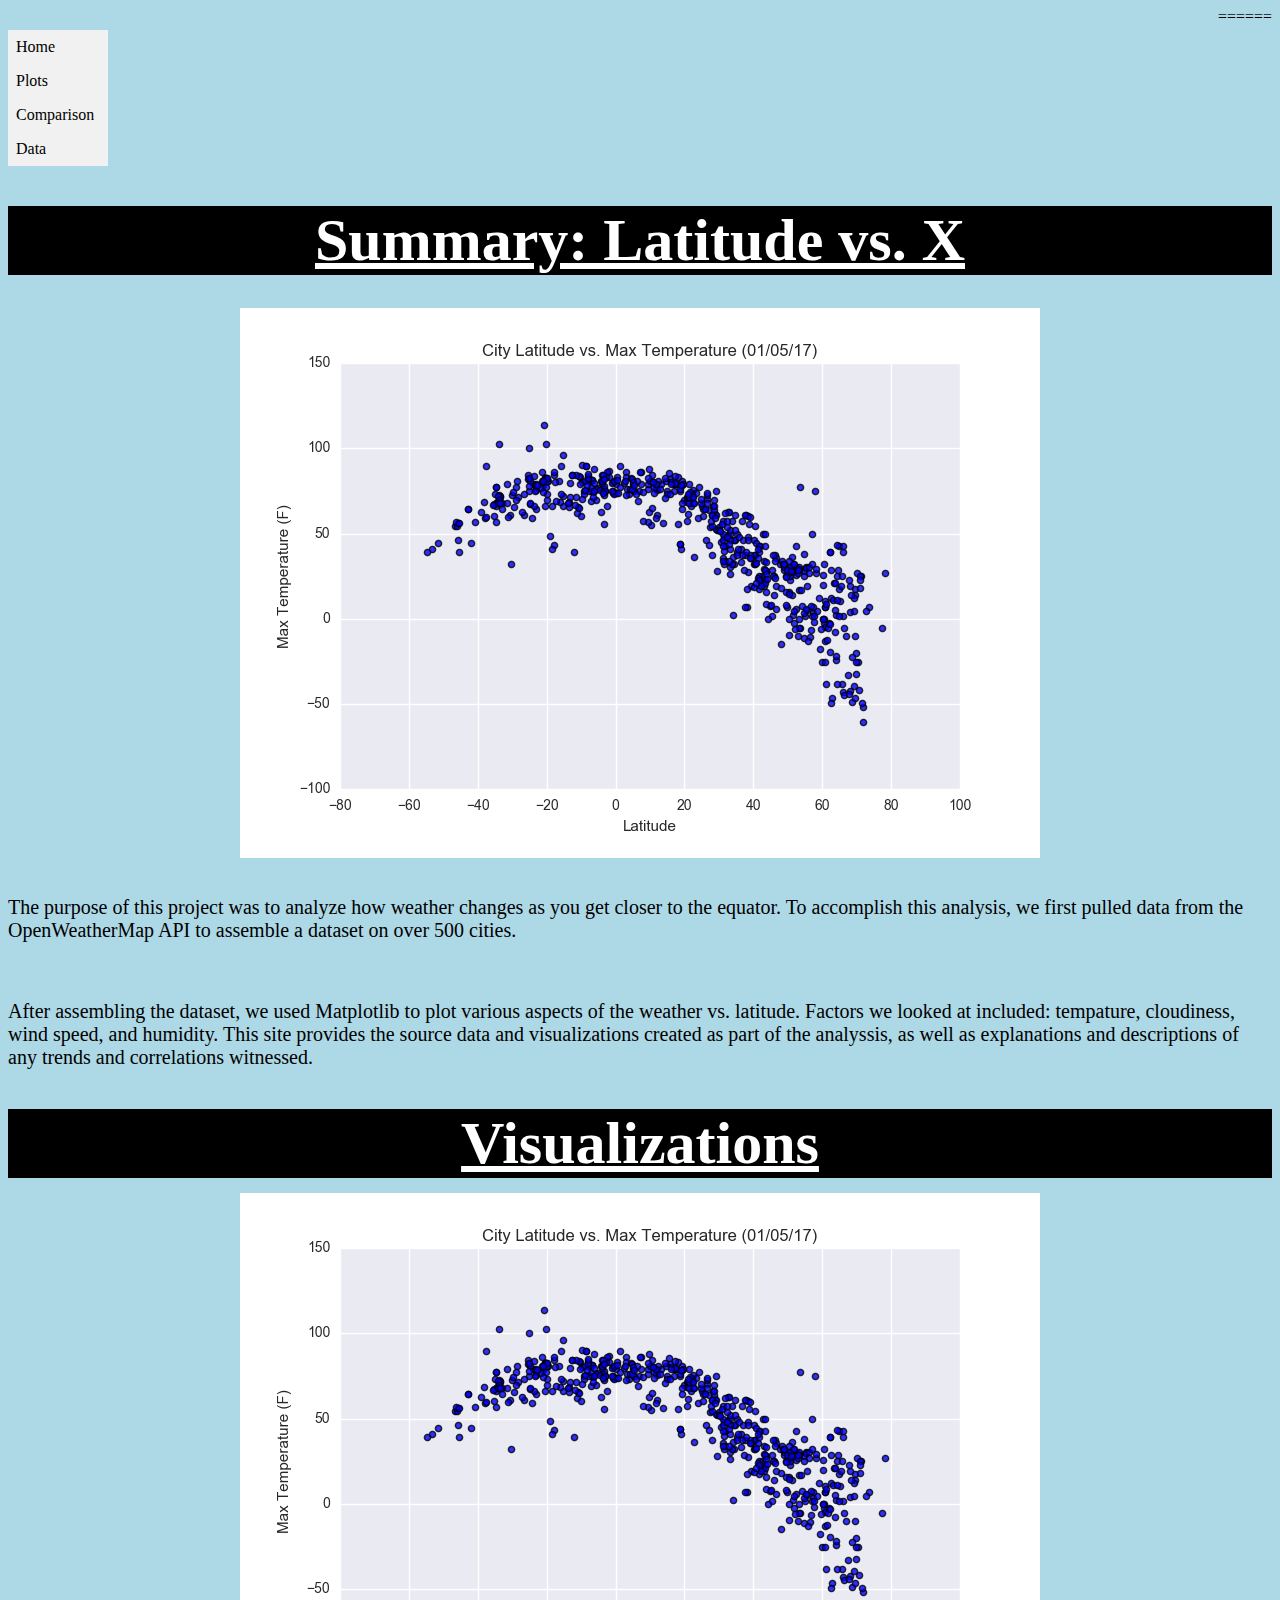
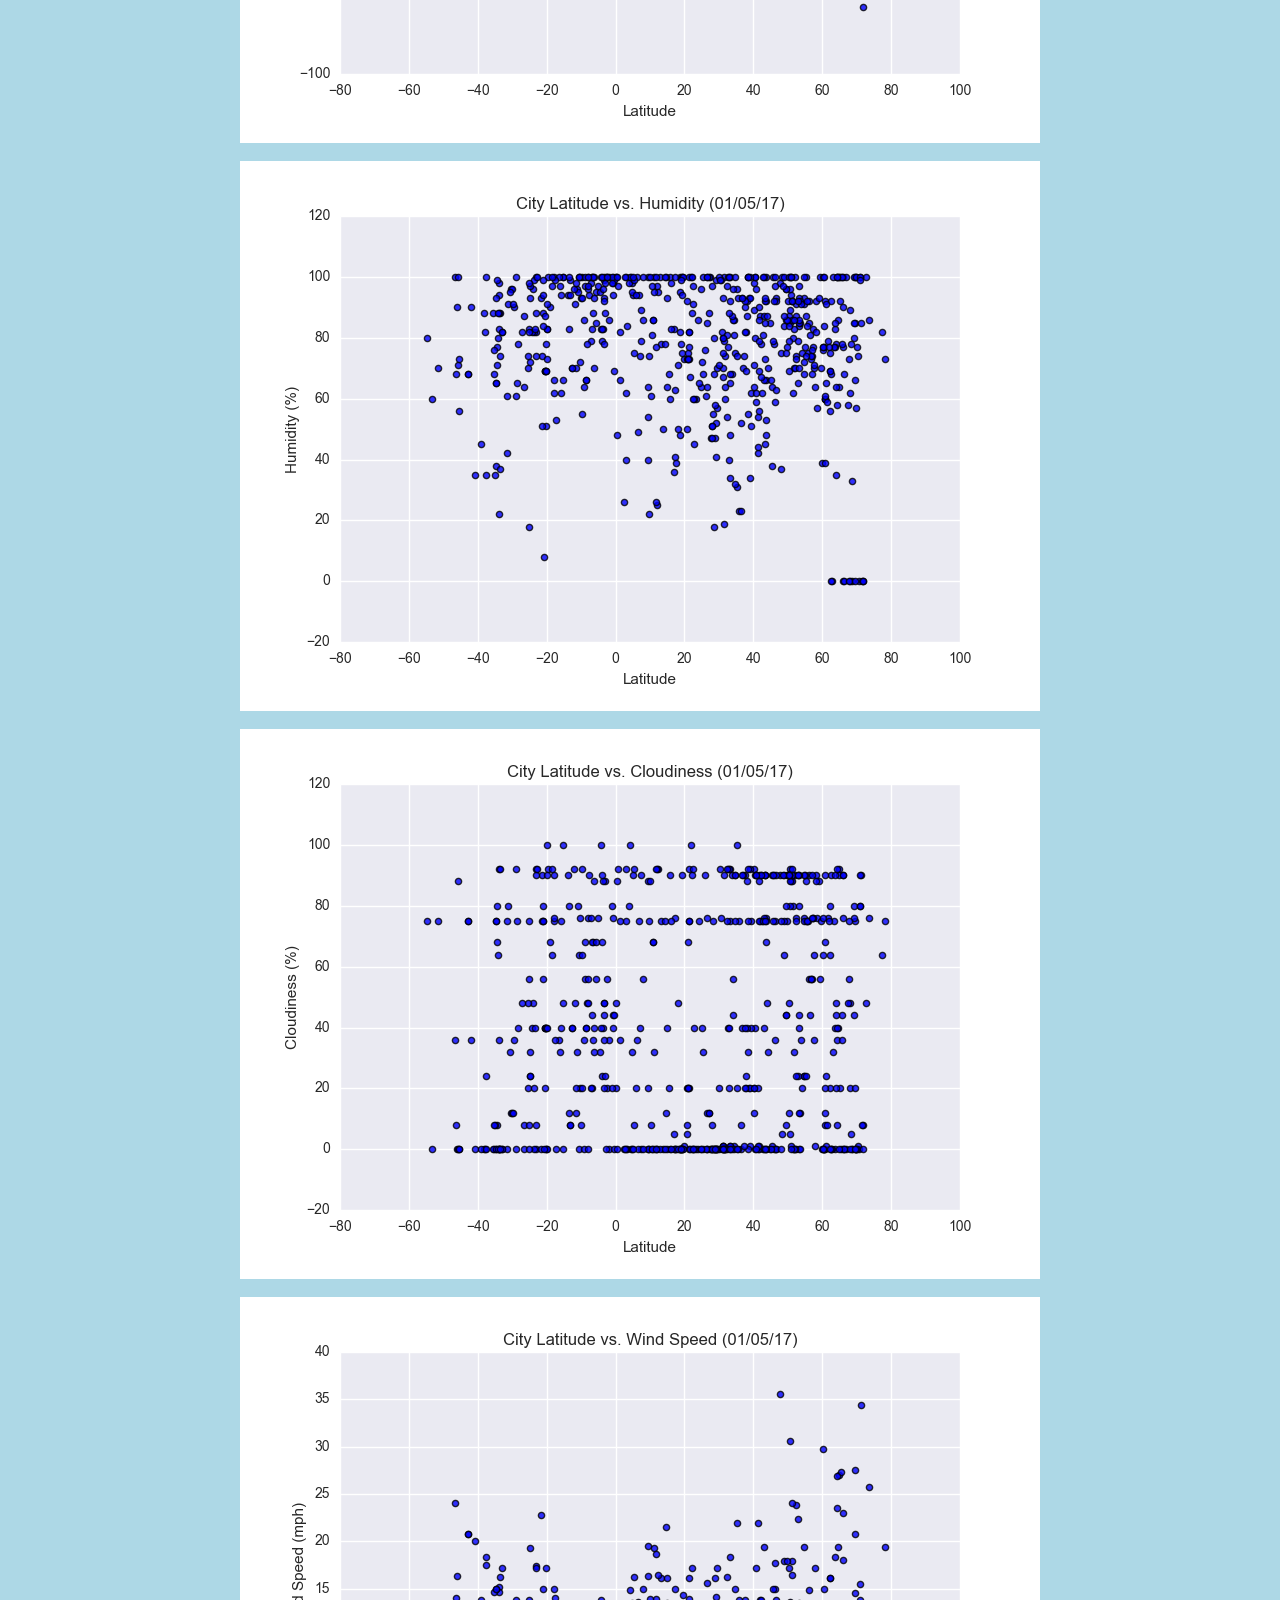
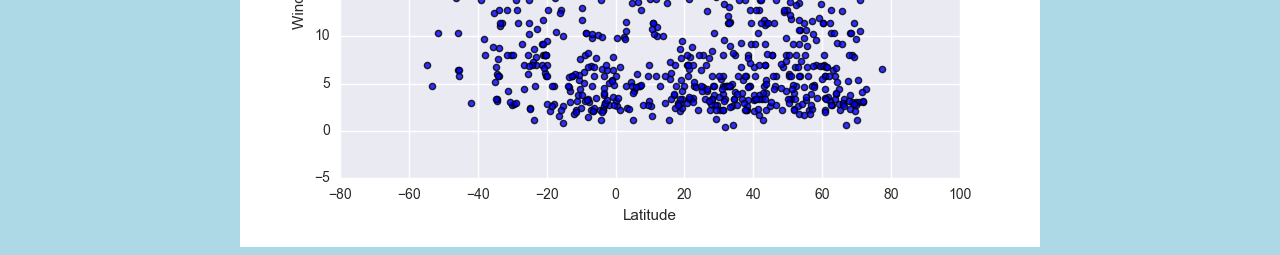
<file: index.html>
<!DOCTYPE html>
 <link rel="stylesheet" type="text/css" href="style.css">
 <!-- -->
 
 <html lang = "en-us">
	<head>
		<meta charset="UTF-8">
		<title>Bootstrap Visualization</title>
		
	</head>
 
 <marquee> =========== Welcome to Matt's Data Summary Website! =========== </marquee>
 <style>


</style>


	<ul>
		<li><a href="index.html">Home</a></li>
		<li><a href="plots.html">Plots</a></li>
		<li><a href="compare.html">Comparison</a></li>
		<li><a href="data.html">Data</a></li>
	</ul>
 
	<body>
	<h1>Summary: Latitude vs. X</h1>
	
	<br>
	
	<img src = "Resources/assets/images/Fig1.png" />
	
	<br>
	
	<p>The purpose of this project was to analyze how weather changes as you get closer to the equator. To accomplish this analysis, we first pulled data from the OpenWeatherMap API to assemble a dataset on over 500 cities.</p>
	
	<br>
	
	<p> After assembling the dataset, we used Matplotlib to plot various aspects of the weather vs. latitude. Factors we looked at included: tempature, cloudiness, wind speed, and humidity. This site provides the source data and visualizations created as part of the analyssis, as well as explanations and descriptions of any trends and correlations witnessed. </p>
	
	
	<h1> Visualizations </h1>
	
	<img src = "Resources/assets/images/Fig1.png" />
	<br>
	<img src = "Resources/assets/images/Fig2.png" />
	<br>
	<img src = "Resources/assets/images/Fig3.png" />
	<br>
	<img src = "Resources/assets/images/Fig4.png" />
	
	
	
	
	</body>
	
</html>
</file>
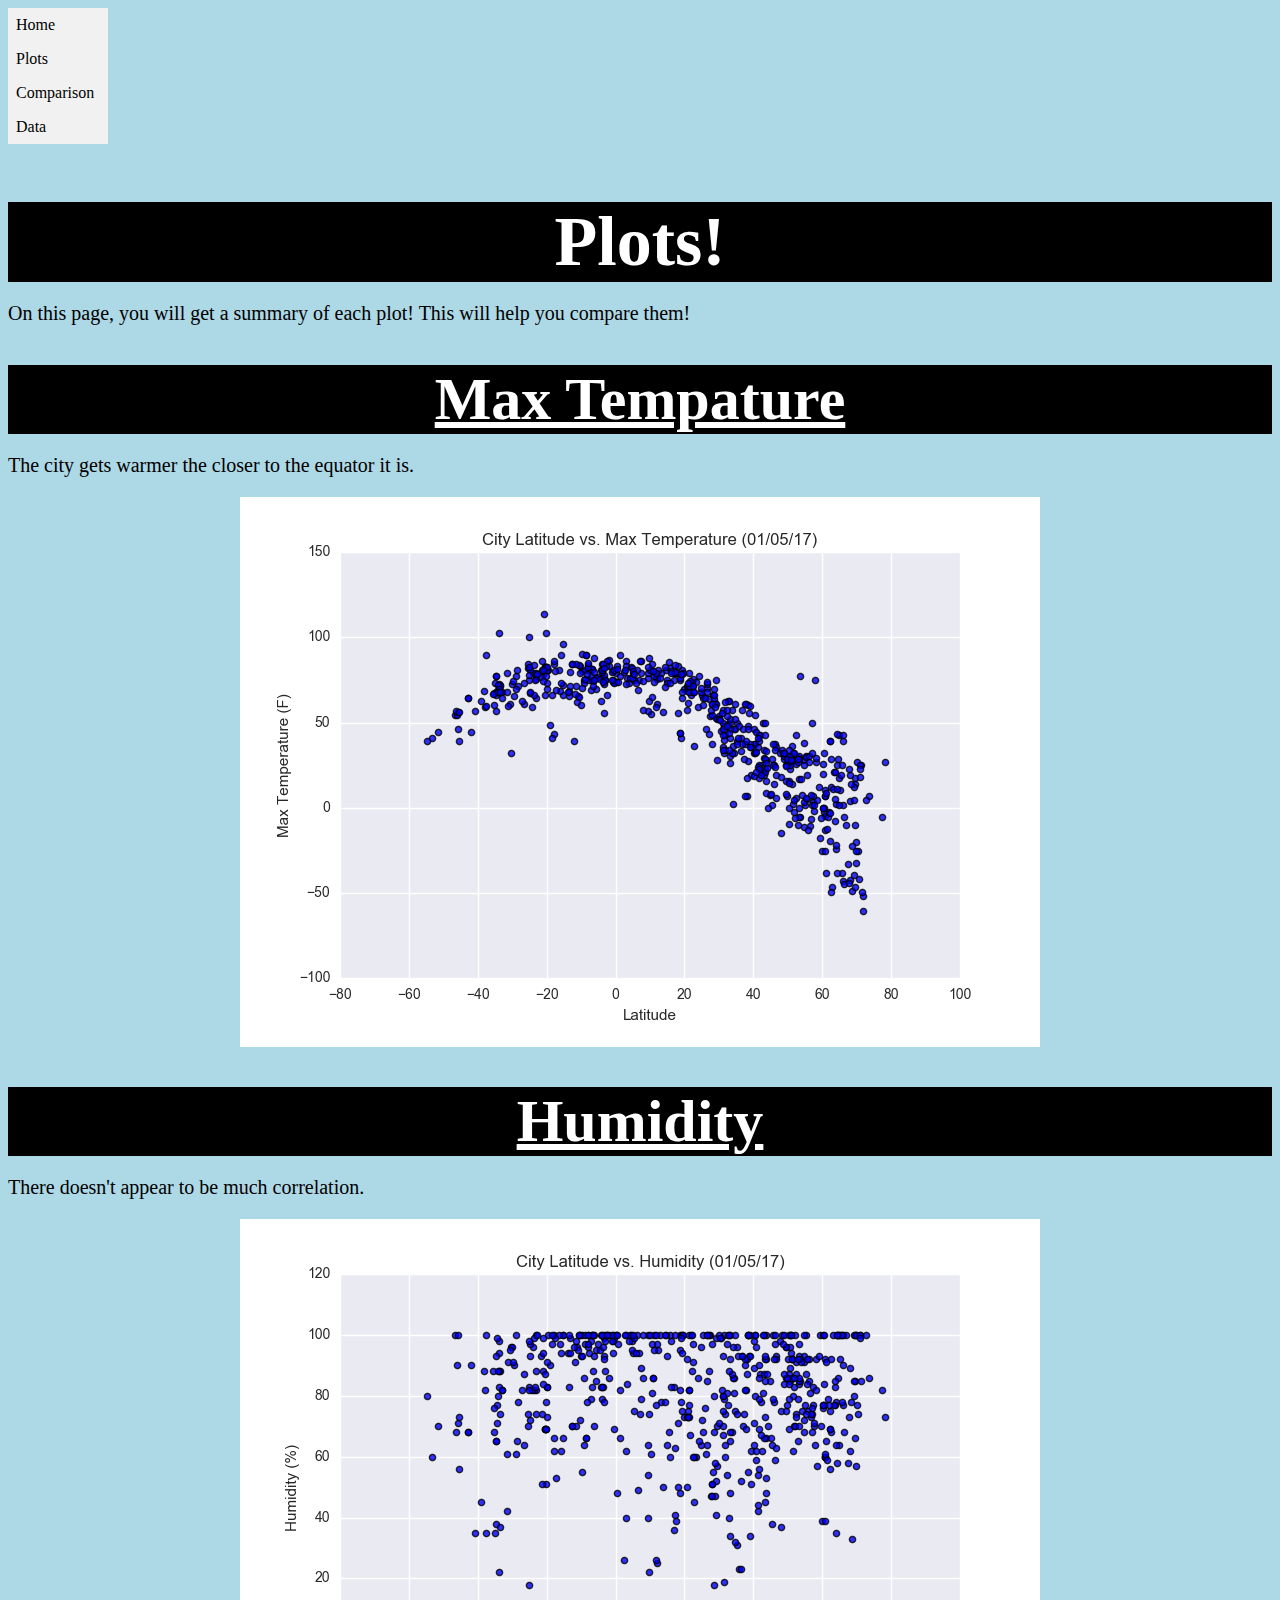
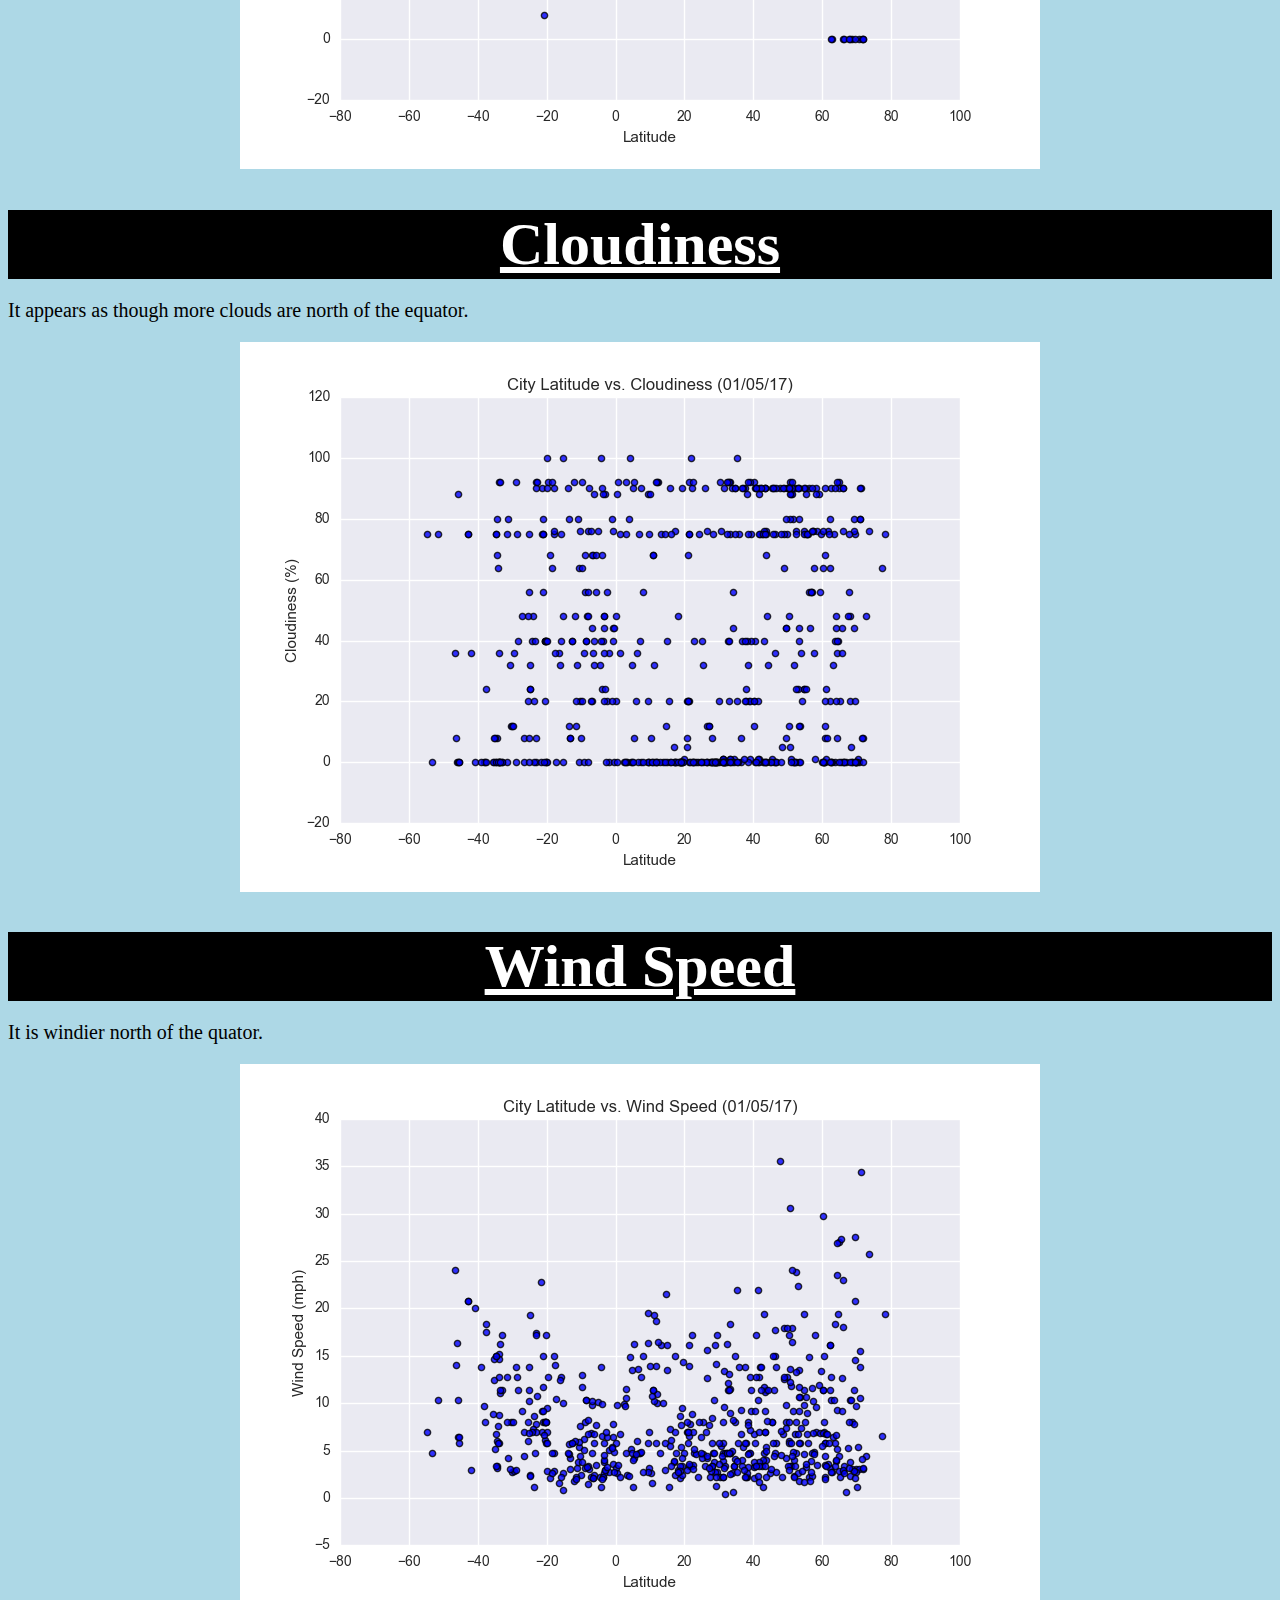
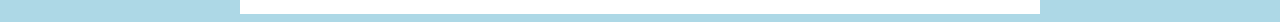
<file: compare.html>
<!DOCTYPE html>
 <link rel="stylesheet" type="text/css" href="style.css">
 <!-- comments-->
 
 

 
 <html lang = "en-us">
	<head>
		<meta charset="UTF-8">
		<title>Plots</title>
	</head>
	
	
<ul>
		<li><a href="index.html">Home</a></li>
		<li><a href="plots.html">Plots</a></li>
		<li><a href="compare.html">Comparison</a></li>
		<li><a href="data.html">Data</a></li>
	</ul>
	
	<h2> Plots! </h2>
	
	<p> On this page, you will get a summary of each plot! This will help you compare them! </p>
	
	
	
	
	
	
	<h1> Max Tempature </h1>
	<p> The city gets warmer the closer to the equator it is. </p>
	<img src = "Resources/assets/images/Fig1.png" />
	
	
	<h1> Humidity </h1>
	<p> There doesn't appear to be much correlation. </p>
	<img src = "Resources/assets/images/Fig2.png" />
	
	
	<h1> Cloudiness</h1>
	<p> It appears as though more clouds are north of the equator. </p>
	<img src = "Resources/assets/images/Fig3.png" />
	
	
	<h1> Wind Speed </h1>
	<p> It is windier north of the quator. </p>
	<img src = "Resources/assets/images/Fig4.png" />
</file>
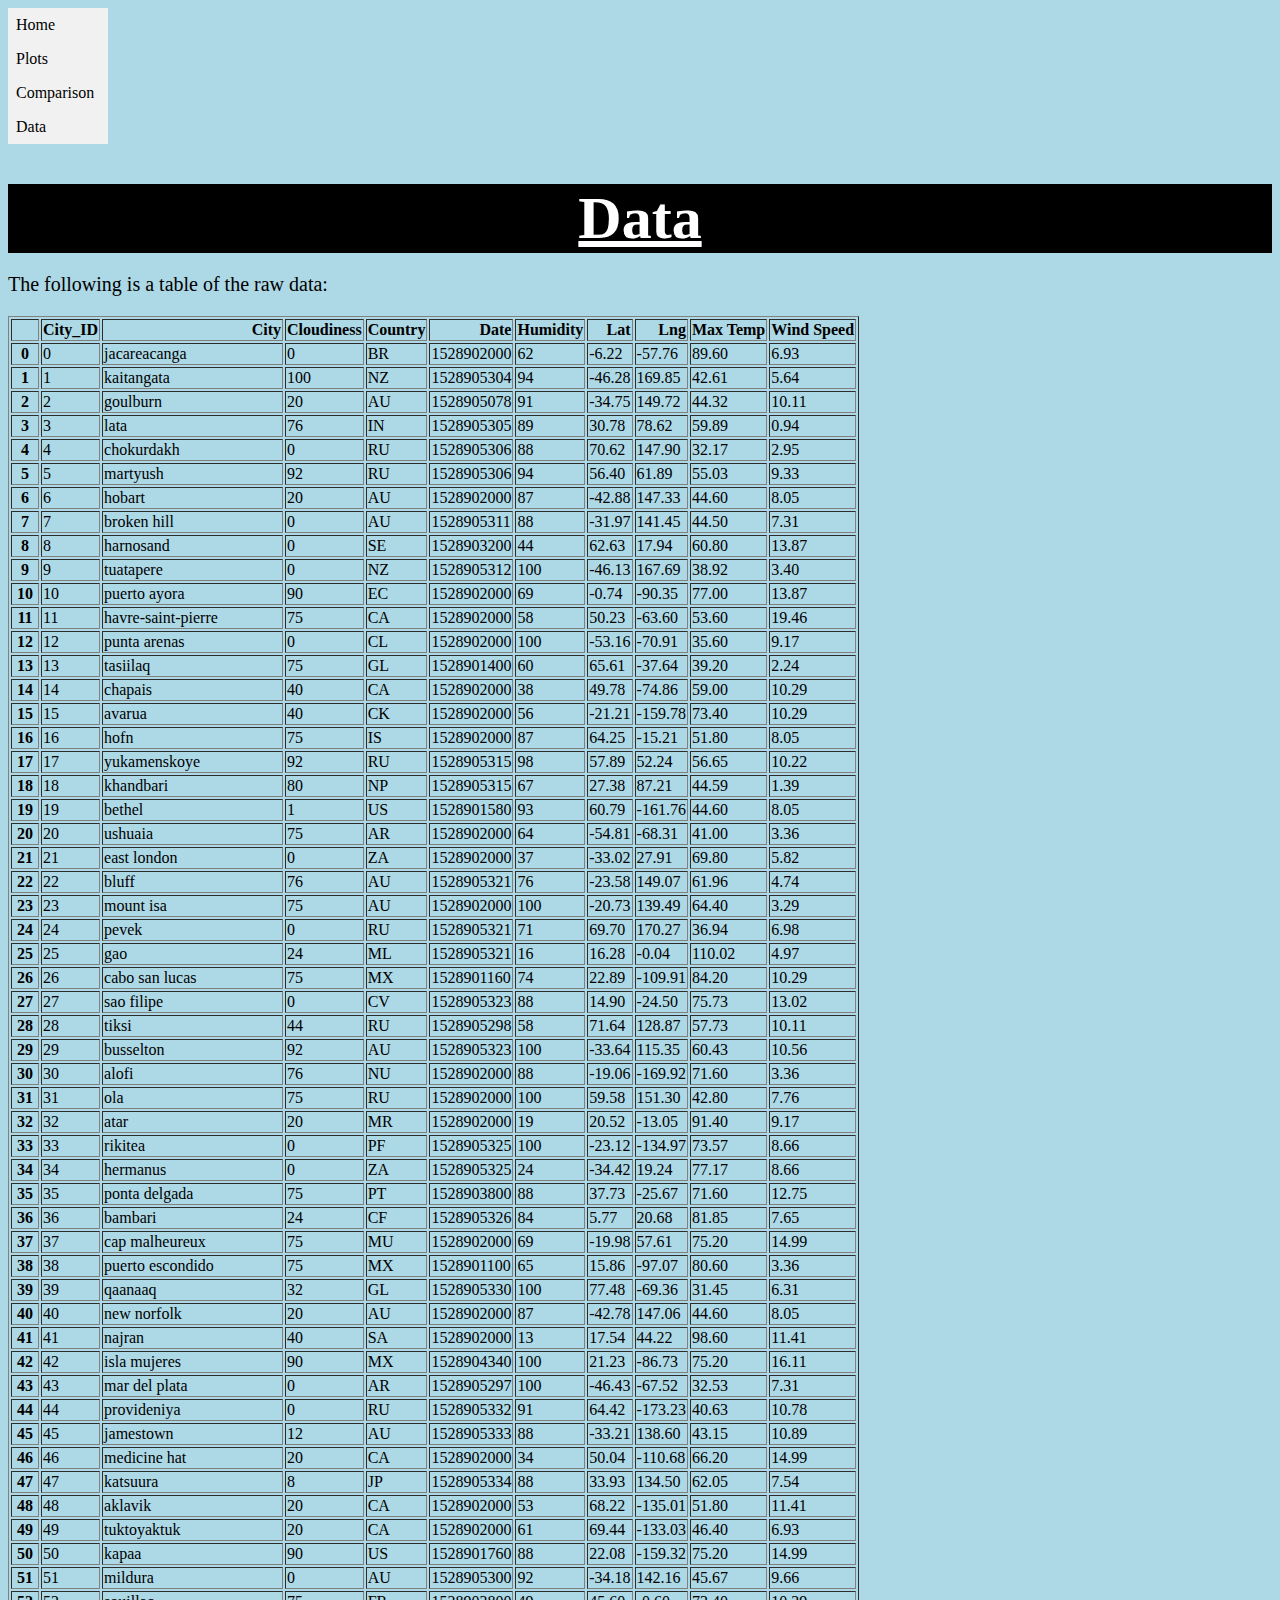
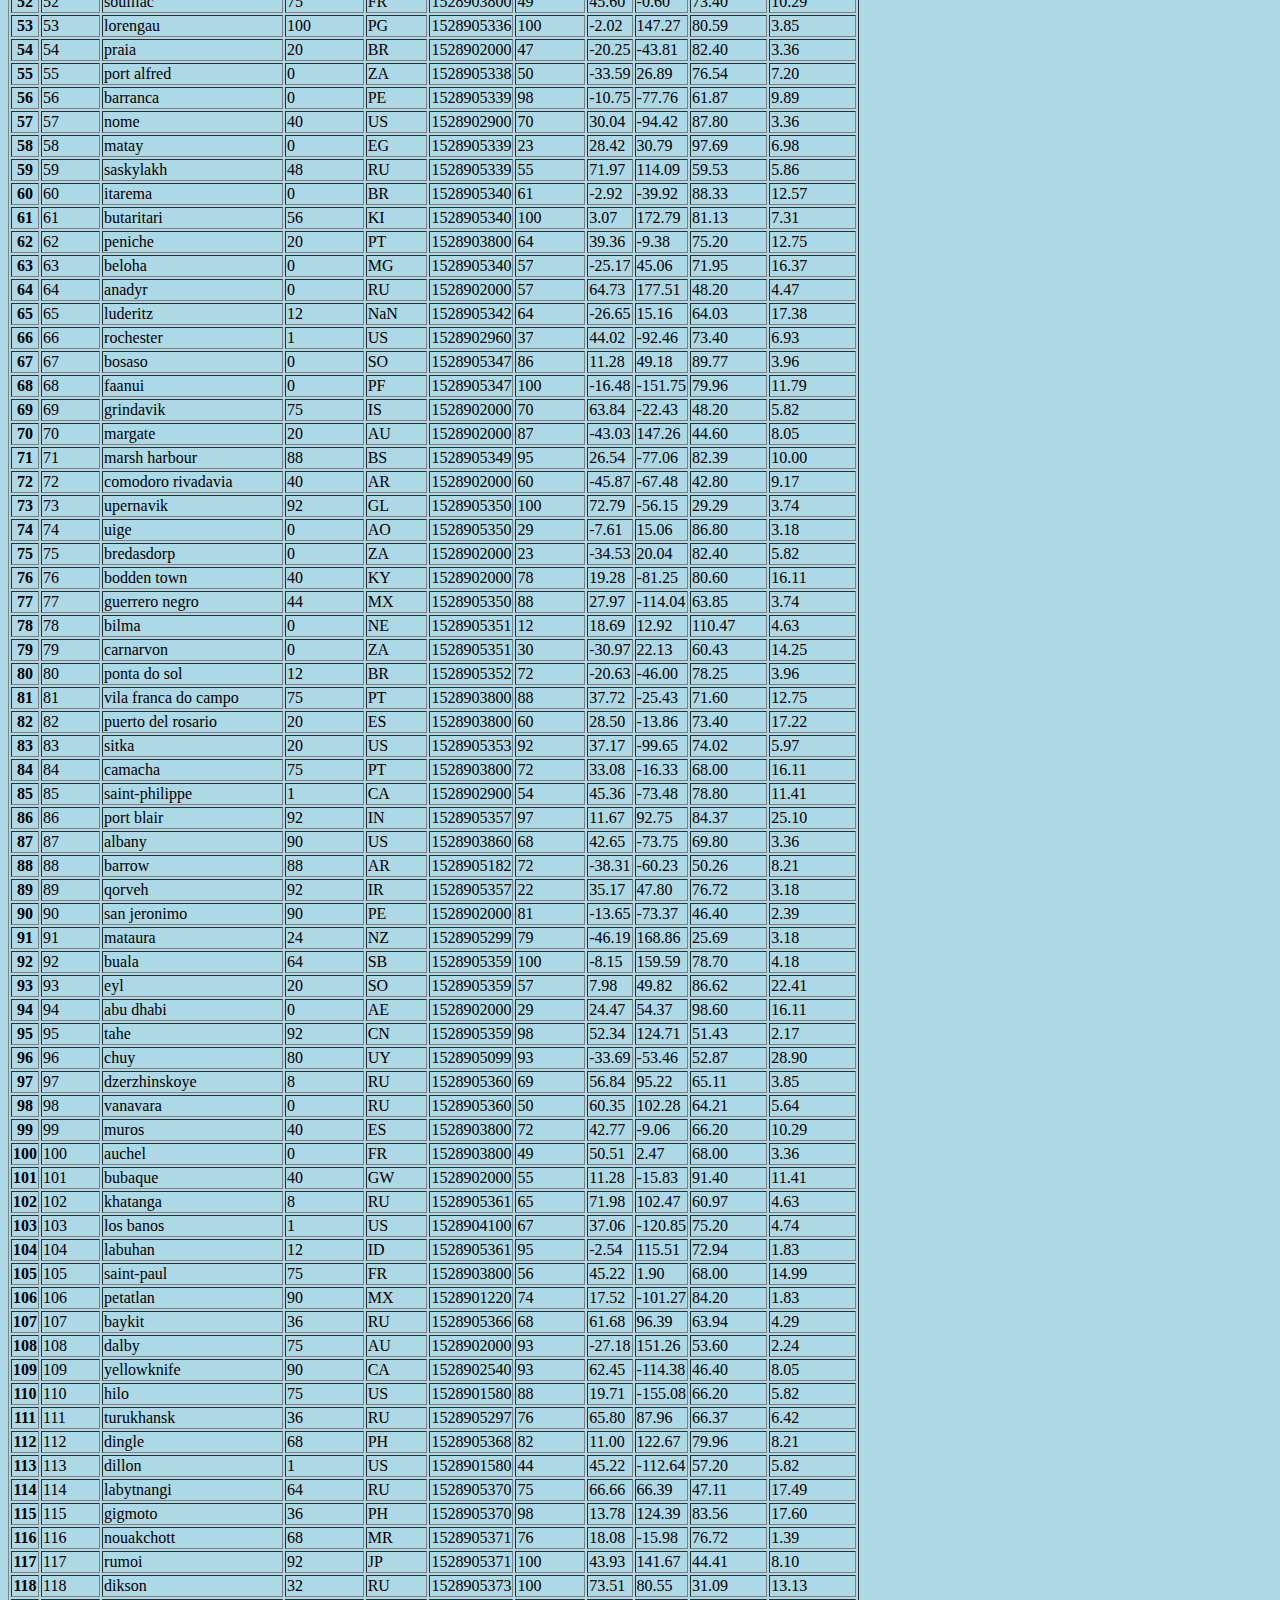
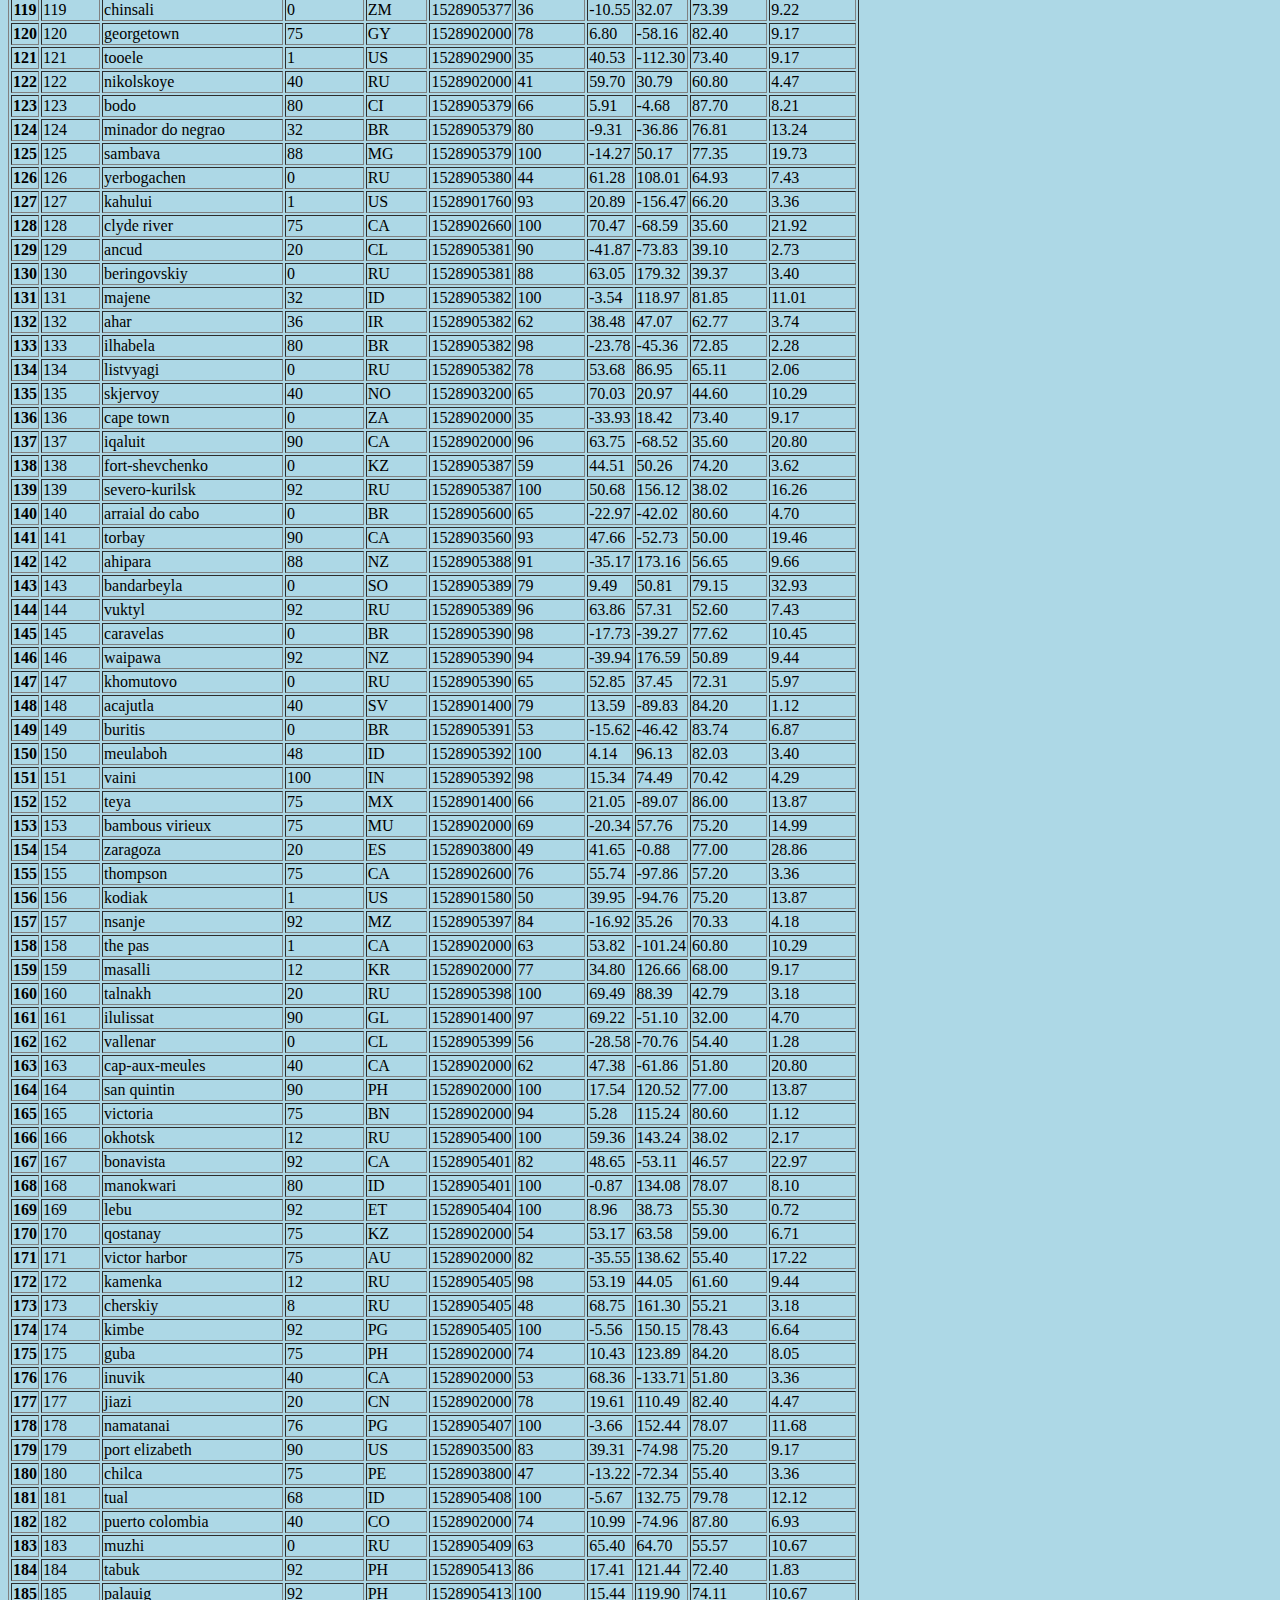
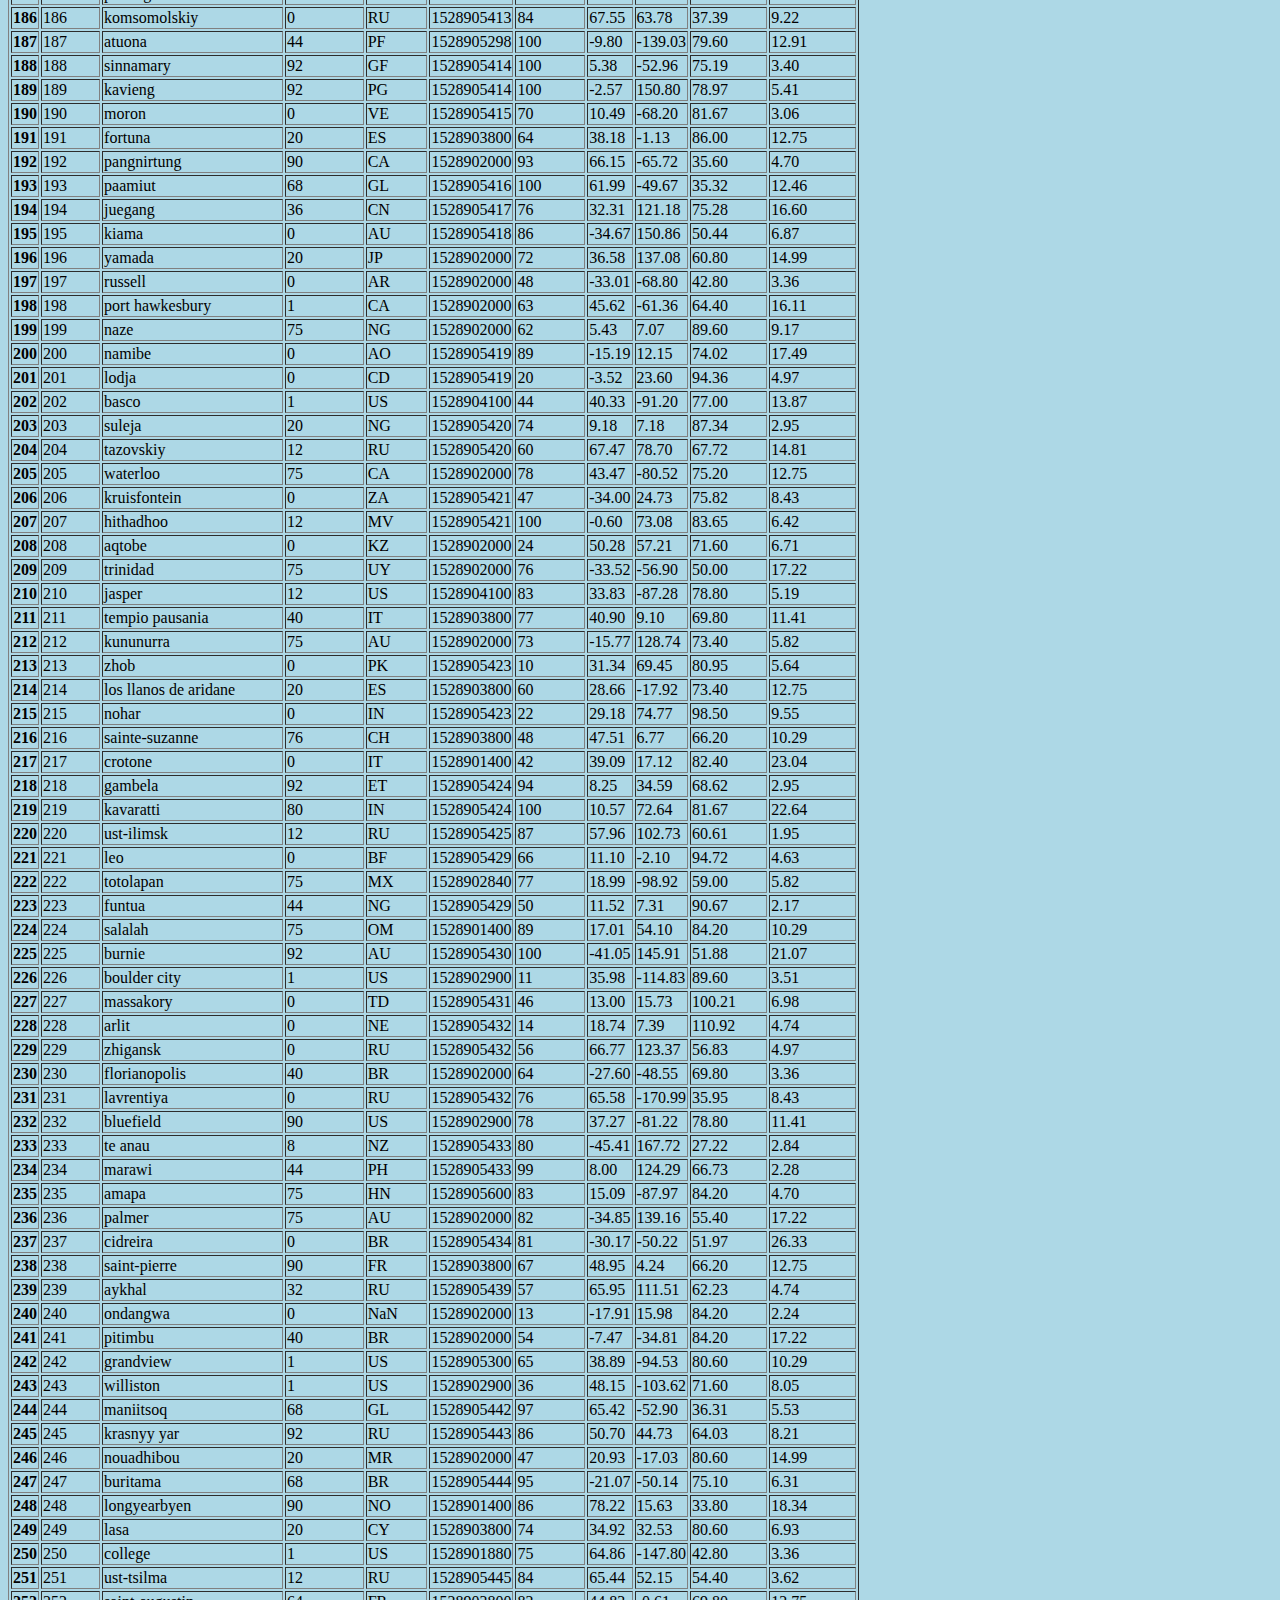
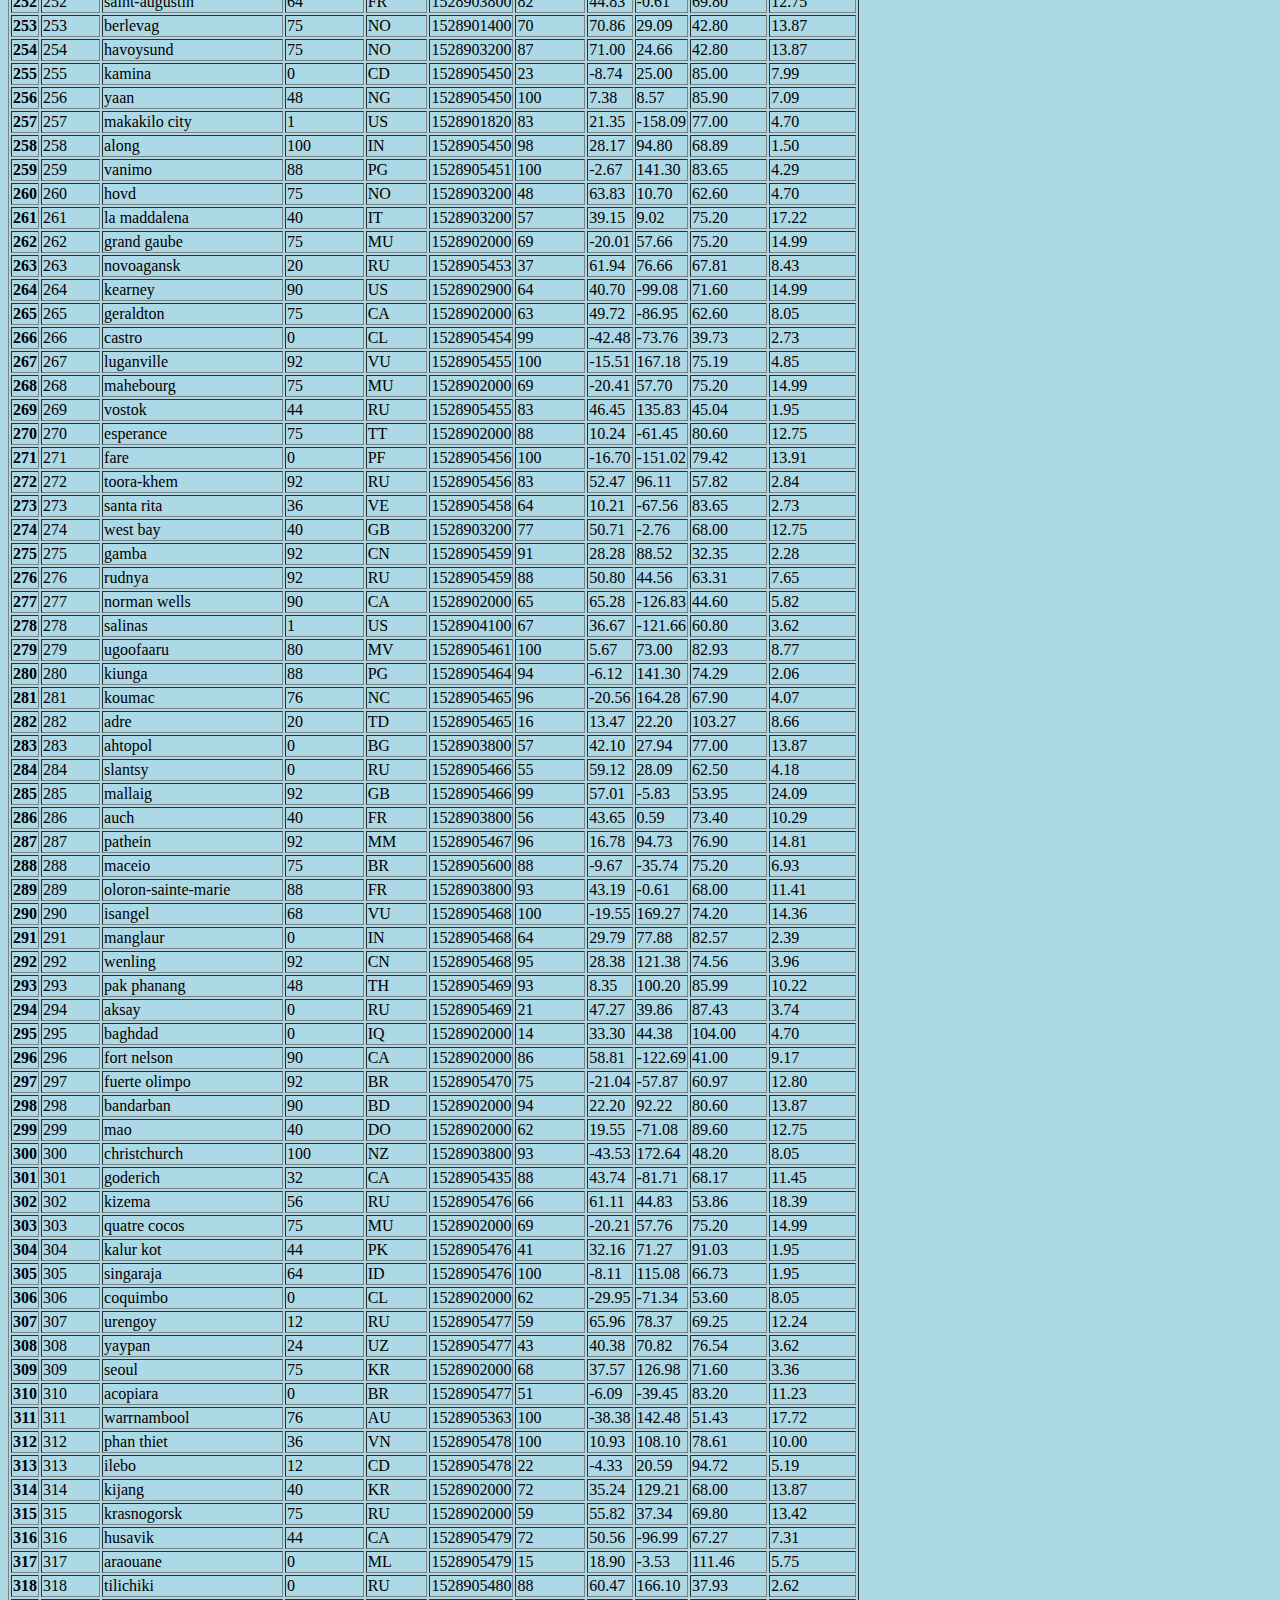
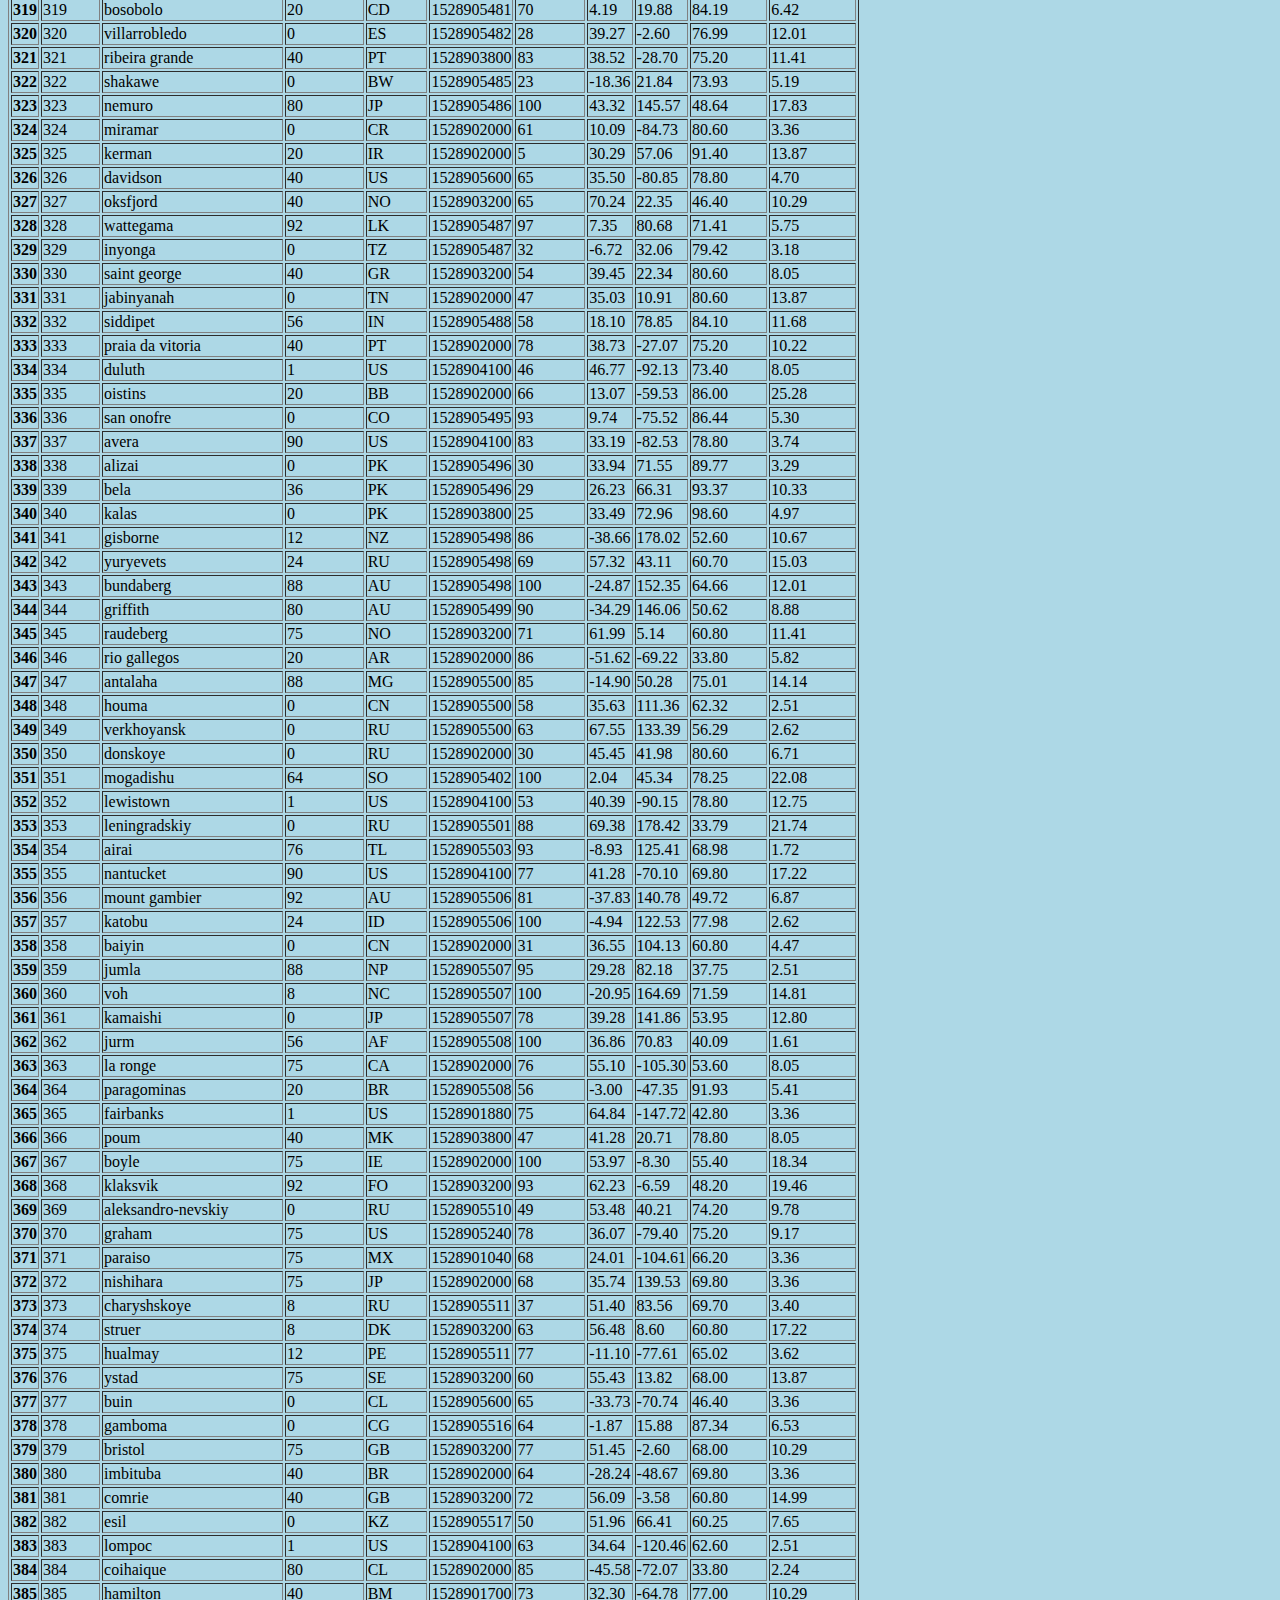
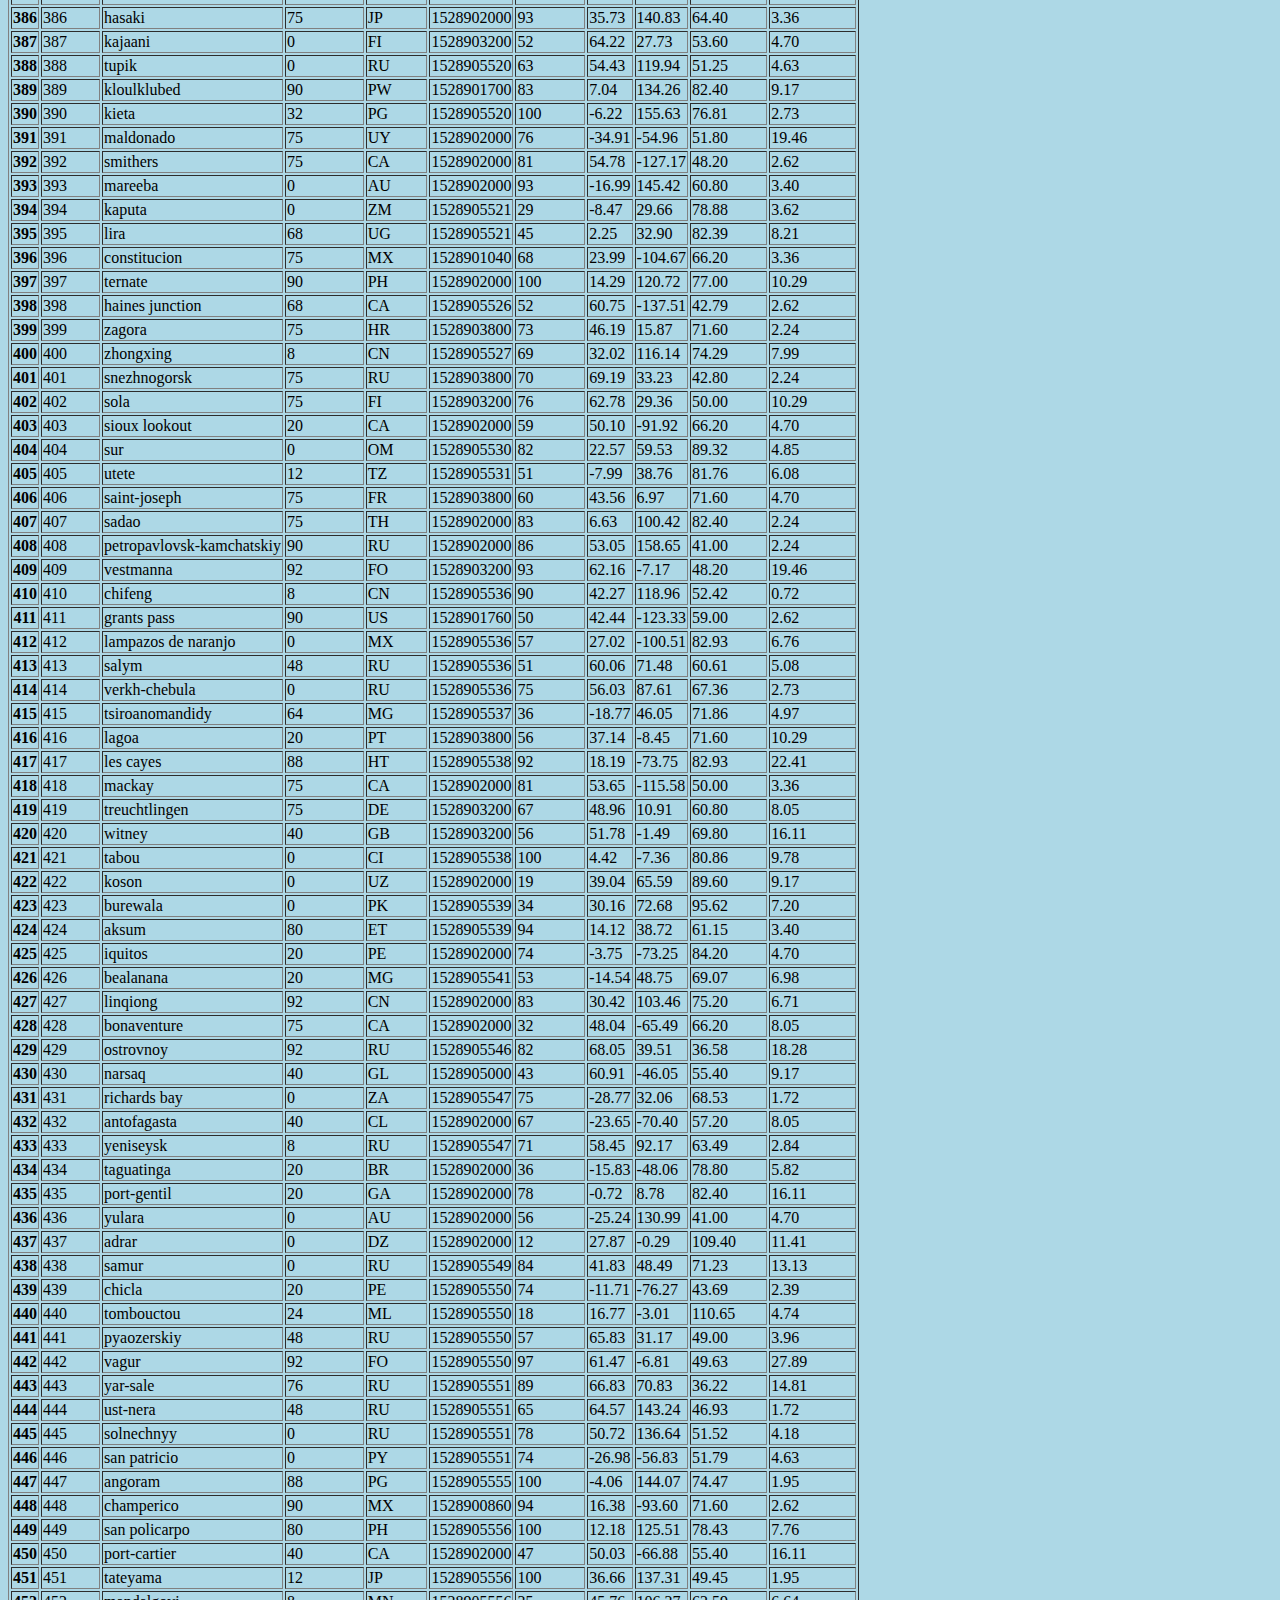
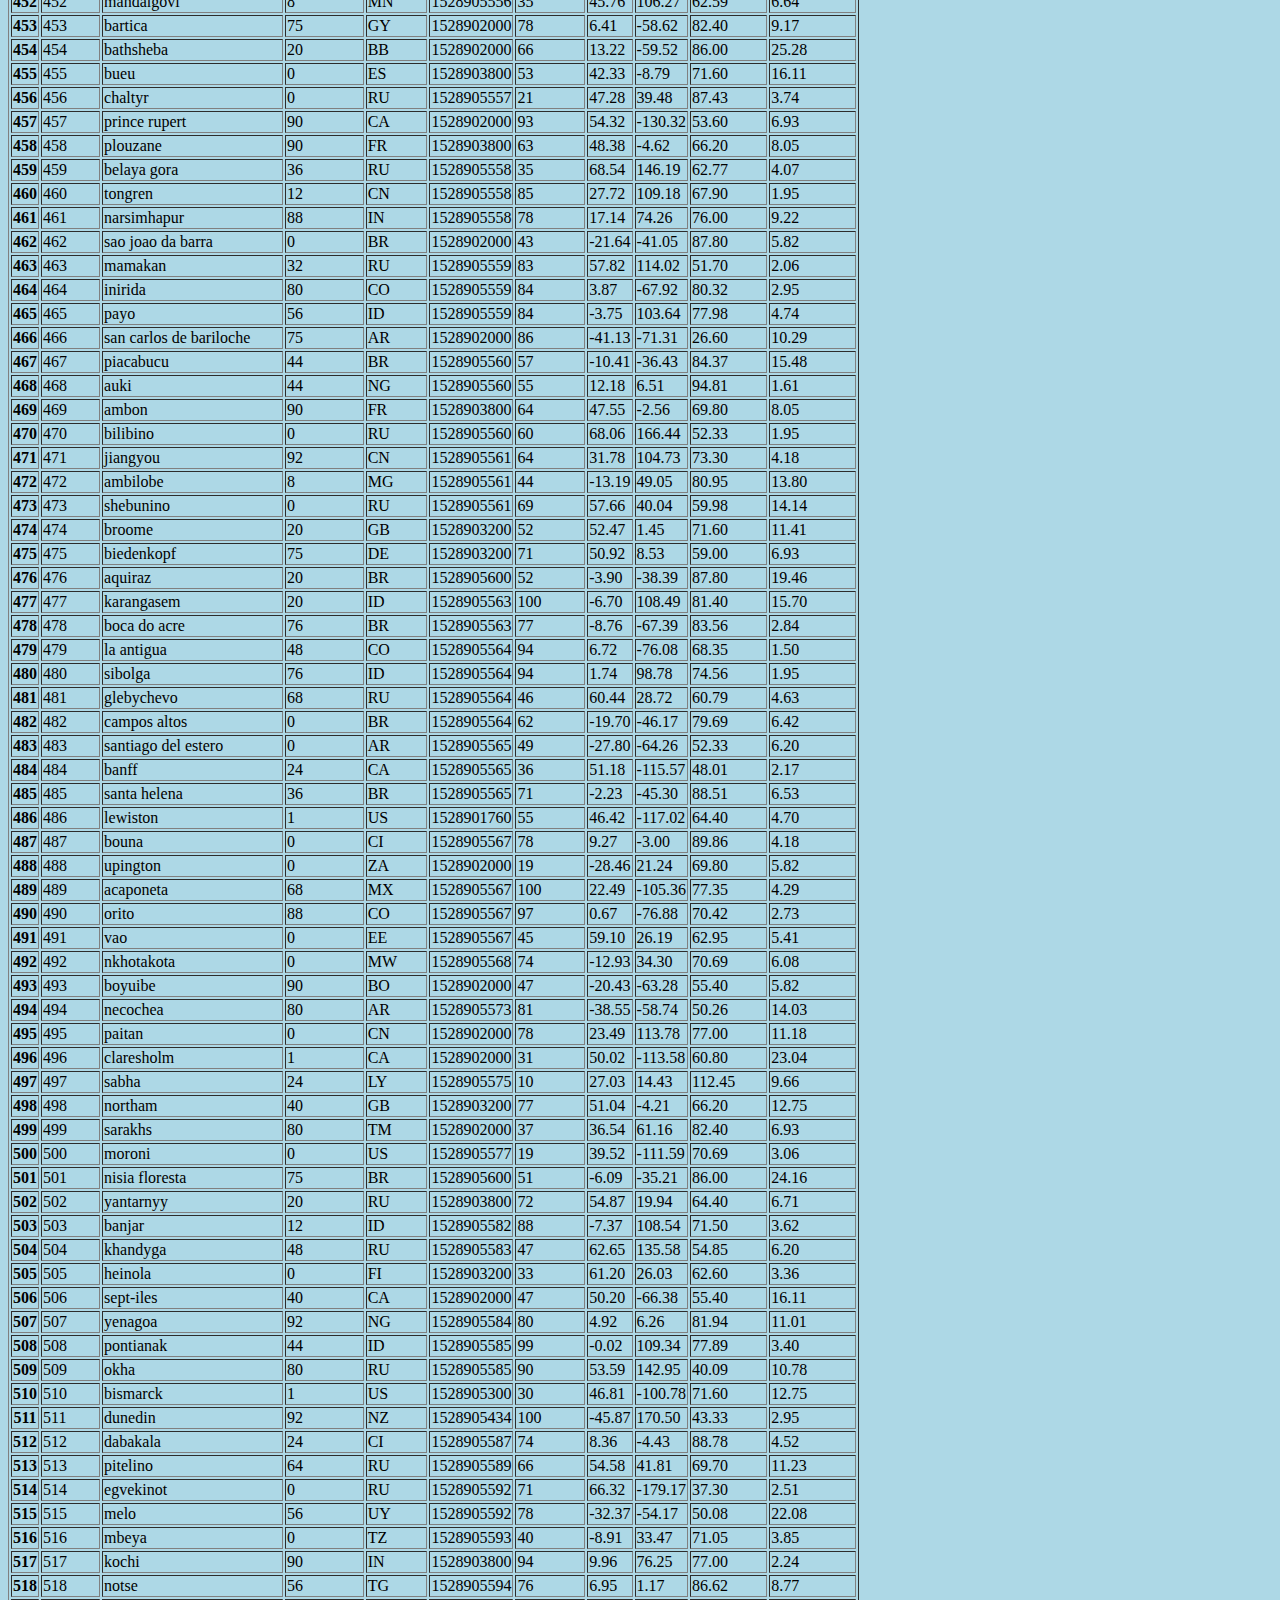
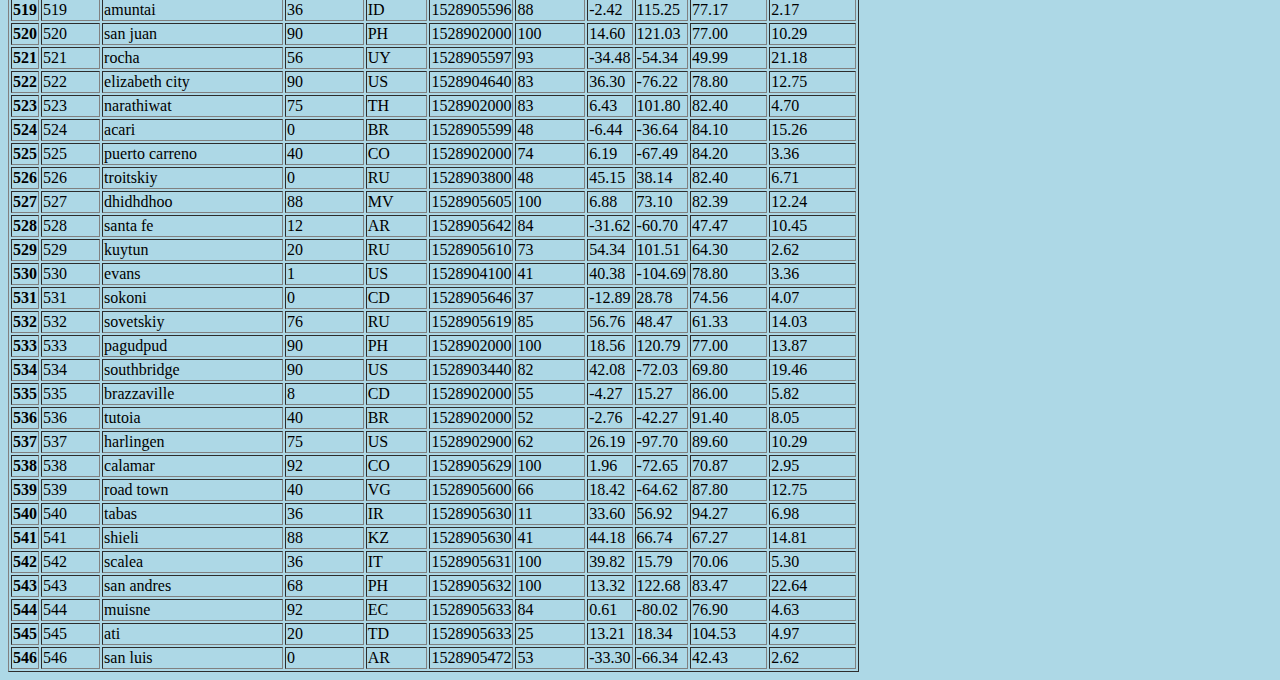
<file: data.html>
<!DOCTYPE html>
 <link rel="stylesheet" type="text/css" href="style.css">
 <!-- comments-->
 
 <html lang = "en-us">
	<head>
		<meta charset="UTF-8">
		<title>Data</title>
	</head>
	<ul>
		<li><a href="index.html">Home</a></li>
		<li><a href="plots.html">Plots</a></li>
		<li><a href="compare.html">Comparison</a></li>
		<li><a href="data.html">Data</a></li>
	</ul>
	
	<h1> Data </h1>
	
	<p> The following is a table of the raw data: </p>
	
	



<table border="1" class="dataframe">
  <thead>
    <tr style="text-align: right;">
      <th></th>
      <th>City_ID</th>
      <th>City</th>
      <th>Cloudiness</th>
      <th>Country</th>
      <th>Date</th>
      <th>Humidity</th>
      <th>Lat</th>
      <th>Lng</th>
      <th>Max Temp</th>
      <th>Wind Speed</th>
    </tr>
  </thead>
  <tbody>
    <tr>
      <th>0</th>
      <td>0</td>
      <td>jacareacanga</td>
      <td>0</td>
      <td>BR</td>
      <td>1528902000</td>
      <td>62</td>
      <td>-6.22</td>
      <td>-57.76</td>
      <td>89.60</td>
      <td>6.93</td>
    </tr>
    <tr>
      <th>1</th>
      <td>1</td>
      <td>kaitangata</td>
      <td>100</td>
      <td>NZ</td>
      <td>1528905304</td>
      <td>94</td>
      <td>-46.28</td>
      <td>169.85</td>
      <td>42.61</td>
      <td>5.64</td>
    </tr>
    <tr>
      <th>2</th>
      <td>2</td>
      <td>goulburn</td>
      <td>20</td>
      <td>AU</td>
      <td>1528905078</td>
      <td>91</td>
      <td>-34.75</td>
      <td>149.72</td>
      <td>44.32</td>
      <td>10.11</td>
    </tr>
    <tr>
      <th>3</th>
      <td>3</td>
      <td>lata</td>
      <td>76</td>
      <td>IN</td>
      <td>1528905305</td>
      <td>89</td>
      <td>30.78</td>
      <td>78.62</td>
      <td>59.89</td>
      <td>0.94</td>
    </tr>
    <tr>
      <th>4</th>
      <td>4</td>
      <td>chokurdakh</td>
      <td>0</td>
      <td>RU</td>
      <td>1528905306</td>
      <td>88</td>
      <td>70.62</td>
      <td>147.90</td>
      <td>32.17</td>
      <td>2.95</td>
    </tr>
    <tr>
      <th>5</th>
      <td>5</td>
      <td>martyush</td>
      <td>92</td>
      <td>RU</td>
      <td>1528905306</td>
      <td>94</td>
      <td>56.40</td>
      <td>61.89</td>
      <td>55.03</td>
      <td>9.33</td>
    </tr>
    <tr>
      <th>6</th>
      <td>6</td>
      <td>hobart</td>
      <td>20</td>
      <td>AU</td>
      <td>1528902000</td>
      <td>87</td>
      <td>-42.88</td>
      <td>147.33</td>
      <td>44.60</td>
      <td>8.05</td>
    </tr>
    <tr>
      <th>7</th>
      <td>7</td>
      <td>broken hill</td>
      <td>0</td>
      <td>AU</td>
      <td>1528905311</td>
      <td>88</td>
      <td>-31.97</td>
      <td>141.45</td>
      <td>44.50</td>
      <td>7.31</td>
    </tr>
    <tr>
      <th>8</th>
      <td>8</td>
      <td>harnosand</td>
      <td>0</td>
      <td>SE</td>
      <td>1528903200</td>
      <td>44</td>
      <td>62.63</td>
      <td>17.94</td>
      <td>60.80</td>
      <td>13.87</td>
    </tr>
    <tr>
      <th>9</th>
      <td>9</td>
      <td>tuatapere</td>
      <td>0</td>
      <td>NZ</td>
      <td>1528905312</td>
      <td>100</td>
      <td>-46.13</td>
      <td>167.69</td>
      <td>38.92</td>
      <td>3.40</td>
    </tr>
    <tr>
      <th>10</th>
      <td>10</td>
      <td>puerto ayora</td>
      <td>90</td>
      <td>EC</td>
      <td>1528902000</td>
      <td>69</td>
      <td>-0.74</td>
      <td>-90.35</td>
      <td>77.00</td>
      <td>13.87</td>
    </tr>
    <tr>
      <th>11</th>
      <td>11</td>
      <td>havre-saint-pierre</td>
      <td>75</td>
      <td>CA</td>
      <td>1528902000</td>
      <td>58</td>
      <td>50.23</td>
      <td>-63.60</td>
      <td>53.60</td>
      <td>19.46</td>
    </tr>
    <tr>
      <th>12</th>
      <td>12</td>
      <td>punta arenas</td>
      <td>0</td>
      <td>CL</td>
      <td>1528902000</td>
      <td>100</td>
      <td>-53.16</td>
      <td>-70.91</td>
      <td>35.60</td>
      <td>9.17</td>
    </tr>
    <tr>
      <th>13</th>
      <td>13</td>
      <td>tasiilaq</td>
      <td>75</td>
      <td>GL</td>
      <td>1528901400</td>
      <td>60</td>
      <td>65.61</td>
      <td>-37.64</td>
      <td>39.20</td>
      <td>2.24</td>
    </tr>
    <tr>
      <th>14</th>
      <td>14</td>
      <td>chapais</td>
      <td>40</td>
      <td>CA</td>
      <td>1528902000</td>
      <td>38</td>
      <td>49.78</td>
      <td>-74.86</td>
      <td>59.00</td>
      <td>10.29</td>
    </tr>
    <tr>
      <th>15</th>
      <td>15</td>
      <td>avarua</td>
      <td>40</td>
      <td>CK</td>
      <td>1528902000</td>
      <td>56</td>
      <td>-21.21</td>
      <td>-159.78</td>
      <td>73.40</td>
      <td>10.29</td>
    </tr>
    <tr>
      <th>16</th>
      <td>16</td>
      <td>hofn</td>
      <td>75</td>
      <td>IS</td>
      <td>1528902000</td>
      <td>87</td>
      <td>64.25</td>
      <td>-15.21</td>
      <td>51.80</td>
      <td>8.05</td>
    </tr>
    <tr>
      <th>17</th>
      <td>17</td>
      <td>yukamenskoye</td>
      <td>92</td>
      <td>RU</td>
      <td>1528905315</td>
      <td>98</td>
      <td>57.89</td>
      <td>52.24</td>
      <td>56.65</td>
      <td>10.22</td>
    </tr>
    <tr>
      <th>18</th>
      <td>18</td>
      <td>khandbari</td>
      <td>80</td>
      <td>NP</td>
      <td>1528905315</td>
      <td>67</td>
      <td>27.38</td>
      <td>87.21</td>
      <td>44.59</td>
      <td>1.39</td>
    </tr>
    <tr>
      <th>19</th>
      <td>19</td>
      <td>bethel</td>
      <td>1</td>
      <td>US</td>
      <td>1528901580</td>
      <td>93</td>
      <td>60.79</td>
      <td>-161.76</td>
      <td>44.60</td>
      <td>8.05</td>
    </tr>
    <tr>
      <th>20</th>
      <td>20</td>
      <td>ushuaia</td>
      <td>75</td>
      <td>AR</td>
      <td>1528902000</td>
      <td>64</td>
      <td>-54.81</td>
      <td>-68.31</td>
      <td>41.00</td>
      <td>3.36</td>
    </tr>
    <tr>
      <th>21</th>
      <td>21</td>
      <td>east london</td>
      <td>0</td>
      <td>ZA</td>
      <td>1528902000</td>
      <td>37</td>
      <td>-33.02</td>
      <td>27.91</td>
      <td>69.80</td>
      <td>5.82</td>
    </tr>
    <tr>
      <th>22</th>
      <td>22</td>
      <td>bluff</td>
      <td>76</td>
      <td>AU</td>
      <td>1528905321</td>
      <td>76</td>
      <td>-23.58</td>
      <td>149.07</td>
      <td>61.96</td>
      <td>4.74</td>
    </tr>
    <tr>
      <th>23</th>
      <td>23</td>
      <td>mount isa</td>
      <td>75</td>
      <td>AU</td>
      <td>1528902000</td>
      <td>100</td>
      <td>-20.73</td>
      <td>139.49</td>
      <td>64.40</td>
      <td>3.29</td>
    </tr>
    <tr>
      <th>24</th>
      <td>24</td>
      <td>pevek</td>
      <td>0</td>
      <td>RU</td>
      <td>1528905321</td>
      <td>71</td>
      <td>69.70</td>
      <td>170.27</td>
      <td>36.94</td>
      <td>6.98</td>
    </tr>
    <tr>
      <th>25</th>
      <td>25</td>
      <td>gao</td>
      <td>24</td>
      <td>ML</td>
      <td>1528905321</td>
      <td>16</td>
      <td>16.28</td>
      <td>-0.04</td>
      <td>110.02</td>
      <td>4.97</td>
    </tr>
    <tr>
      <th>26</th>
      <td>26</td>
      <td>cabo san lucas</td>
      <td>75</td>
      <td>MX</td>
      <td>1528901160</td>
      <td>74</td>
      <td>22.89</td>
      <td>-109.91</td>
      <td>84.20</td>
      <td>10.29</td>
    </tr>
    <tr>
      <th>27</th>
      <td>27</td>
      <td>sao filipe</td>
      <td>0</td>
      <td>CV</td>
      <td>1528905323</td>
      <td>88</td>
      <td>14.90</td>
      <td>-24.50</td>
      <td>75.73</td>
      <td>13.02</td>
    </tr>
    <tr>
      <th>28</th>
      <td>28</td>
      <td>tiksi</td>
      <td>44</td>
      <td>RU</td>
      <td>1528905298</td>
      <td>58</td>
      <td>71.64</td>
      <td>128.87</td>
      <td>57.73</td>
      <td>10.11</td>
    </tr>
    <tr>
      <th>29</th>
      <td>29</td>
      <td>busselton</td>
      <td>92</td>
      <td>AU</td>
      <td>1528905323</td>
      <td>100</td>
      <td>-33.64</td>
      <td>115.35</td>
      <td>60.43</td>
      <td>10.56</td>
    </tr>
    <tr>
      <th>30</th>
      <td>30</td>
      <td>alofi</td>
      <td>76</td>
      <td>NU</td>
      <td>1528902000</td>
      <td>88</td>
      <td>-19.06</td>
      <td>-169.92</td>
      <td>71.60</td>
      <td>3.36</td>
    </tr>
    <tr>
      <th>31</th>
      <td>31</td>
      <td>ola</td>
      <td>75</td>
      <td>RU</td>
      <td>1528902000</td>
      <td>100</td>
      <td>59.58</td>
      <td>151.30</td>
      <td>42.80</td>
      <td>7.76</td>
    </tr>
    <tr>
      <th>32</th>
      <td>32</td>
      <td>atar</td>
      <td>20</td>
      <td>MR</td>
      <td>1528902000</td>
      <td>19</td>
      <td>20.52</td>
      <td>-13.05</td>
      <td>91.40</td>
      <td>9.17</td>
    </tr>
    <tr>
      <th>33</th>
      <td>33</td>
      <td>rikitea</td>
      <td>0</td>
      <td>PF</td>
      <td>1528905325</td>
      <td>100</td>
      <td>-23.12</td>
      <td>-134.97</td>
      <td>73.57</td>
      <td>8.66</td>
    </tr>
    <tr>
      <th>34</th>
      <td>34</td>
      <td>hermanus</td>
      <td>0</td>
      <td>ZA</td>
      <td>1528905325</td>
      <td>24</td>
      <td>-34.42</td>
      <td>19.24</td>
      <td>77.17</td>
      <td>8.66</td>
    </tr>
    <tr>
      <th>35</th>
      <td>35</td>
      <td>ponta delgada</td>
      <td>75</td>
      <td>PT</td>
      <td>1528903800</td>
      <td>88</td>
      <td>37.73</td>
      <td>-25.67</td>
      <td>71.60</td>
      <td>12.75</td>
    </tr>
    <tr>
      <th>36</th>
      <td>36</td>
      <td>bambari</td>
      <td>24</td>
      <td>CF</td>
      <td>1528905326</td>
      <td>84</td>
      <td>5.77</td>
      <td>20.68</td>
      <td>81.85</td>
      <td>7.65</td>
    </tr>
    <tr>
      <th>37</th>
      <td>37</td>
      <td>cap malheureux</td>
      <td>75</td>
      <td>MU</td>
      <td>1528902000</td>
      <td>69</td>
      <td>-19.98</td>
      <td>57.61</td>
      <td>75.20</td>
      <td>14.99</td>
    </tr>
    <tr>
      <th>38</th>
      <td>38</td>
      <td>puerto escondido</td>
      <td>75</td>
      <td>MX</td>
      <td>1528901100</td>
      <td>65</td>
      <td>15.86</td>
      <td>-97.07</td>
      <td>80.60</td>
      <td>3.36</td>
    </tr>
    <tr>
      <th>39</th>
      <td>39</td>
      <td>qaanaaq</td>
      <td>32</td>
      <td>GL</td>
      <td>1528905330</td>
      <td>100</td>
      <td>77.48</td>
      <td>-69.36</td>
      <td>31.45</td>
      <td>6.31</td>
    </tr>
    <tr>
      <th>40</th>
      <td>40</td>
      <td>new norfolk</td>
      <td>20</td>
      <td>AU</td>
      <td>1528902000</td>
      <td>87</td>
      <td>-42.78</td>
      <td>147.06</td>
      <td>44.60</td>
      <td>8.05</td>
    </tr>
    <tr>
      <th>41</th>
      <td>41</td>
      <td>najran</td>
      <td>40</td>
      <td>SA</td>
      <td>1528902000</td>
      <td>13</td>
      <td>17.54</td>
      <td>44.22</td>
      <td>98.60</td>
      <td>11.41</td>
    </tr>
    <tr>
      <th>42</th>
      <td>42</td>
      <td>isla mujeres</td>
      <td>90</td>
      <td>MX</td>
      <td>1528904340</td>
      <td>100</td>
      <td>21.23</td>
      <td>-86.73</td>
      <td>75.20</td>
      <td>16.11</td>
    </tr>
    <tr>
      <th>43</th>
      <td>43</td>
      <td>mar del plata</td>
      <td>0</td>
      <td>AR</td>
      <td>1528905297</td>
      <td>100</td>
      <td>-46.43</td>
      <td>-67.52</td>
      <td>32.53</td>
      <td>7.31</td>
    </tr>
    <tr>
      <th>44</th>
      <td>44</td>
      <td>provideniya</td>
      <td>0</td>
      <td>RU</td>
      <td>1528905332</td>
      <td>91</td>
      <td>64.42</td>
      <td>-173.23</td>
      <td>40.63</td>
      <td>10.78</td>
    </tr>
    <tr>
      <th>45</th>
      <td>45</td>
      <td>jamestown</td>
      <td>12</td>
      <td>AU</td>
      <td>1528905333</td>
      <td>88</td>
      <td>-33.21</td>
      <td>138.60</td>
      <td>43.15</td>
      <td>10.89</td>
    </tr>
    <tr>
      <th>46</th>
      <td>46</td>
      <td>medicine hat</td>
      <td>20</td>
      <td>CA</td>
      <td>1528902000</td>
      <td>34</td>
      <td>50.04</td>
      <td>-110.68</td>
      <td>66.20</td>
      <td>14.99</td>
    </tr>
    <tr>
      <th>47</th>
      <td>47</td>
      <td>katsuura</td>
      <td>8</td>
      <td>JP</td>
      <td>1528905334</td>
      <td>88</td>
      <td>33.93</td>
      <td>134.50</td>
      <td>62.05</td>
      <td>7.54</td>
    </tr>
    <tr>
      <th>48</th>
      <td>48</td>
      <td>aklavik</td>
      <td>20</td>
      <td>CA</td>
      <td>1528902000</td>
      <td>53</td>
      <td>68.22</td>
      <td>-135.01</td>
      <td>51.80</td>
      <td>11.41</td>
    </tr>
    <tr>
      <th>49</th>
      <td>49</td>
      <td>tuktoyaktuk</td>
      <td>20</td>
      <td>CA</td>
      <td>1528902000</td>
      <td>61</td>
      <td>69.44</td>
      <td>-133.03</td>
      <td>46.40</td>
      <td>6.93</td>
    </tr>
    <tr>
      <th>50</th>
      <td>50</td>
      <td>kapaa</td>
      <td>90</td>
      <td>US</td>
      <td>1528901760</td>
      <td>88</td>
      <td>22.08</td>
      <td>-159.32</td>
      <td>75.20</td>
      <td>14.99</td>
    </tr>
    <tr>
      <th>51</th>
      <td>51</td>
      <td>mildura</td>
      <td>0</td>
      <td>AU</td>
      <td>1528905300</td>
      <td>92</td>
      <td>-34.18</td>
      <td>142.16</td>
      <td>45.67</td>
      <td>9.66</td>
    </tr>
    <tr>
      <th>52</th>
      <td>52</td>
      <td>souillac</td>
      <td>75</td>
      <td>FR</td>
      <td>1528903800</td>
      <td>49</td>
      <td>45.60</td>
      <td>-0.60</td>
      <td>73.40</td>
      <td>10.29</td>
    </tr>
    <tr>
      <th>53</th>
      <td>53</td>
      <td>lorengau</td>
      <td>100</td>
      <td>PG</td>
      <td>1528905336</td>
      <td>100</td>
      <td>-2.02</td>
      <td>147.27</td>
      <td>80.59</td>
      <td>3.85</td>
    </tr>
    <tr>
      <th>54</th>
      <td>54</td>
      <td>praia</td>
      <td>20</td>
      <td>BR</td>
      <td>1528902000</td>
      <td>47</td>
      <td>-20.25</td>
      <td>-43.81</td>
      <td>82.40</td>
      <td>3.36</td>
    </tr>
    <tr>
      <th>55</th>
      <td>55</td>
      <td>port alfred</td>
      <td>0</td>
      <td>ZA</td>
      <td>1528905338</td>
      <td>50</td>
      <td>-33.59</td>
      <td>26.89</td>
      <td>76.54</td>
      <td>7.20</td>
    </tr>
    <tr>
      <th>56</th>
      <td>56</td>
      <td>barranca</td>
      <td>0</td>
      <td>PE</td>
      <td>1528905339</td>
      <td>98</td>
      <td>-10.75</td>
      <td>-77.76</td>
      <td>61.87</td>
      <td>9.89</td>
    </tr>
    <tr>
      <th>57</th>
      <td>57</td>
      <td>nome</td>
      <td>40</td>
      <td>US</td>
      <td>1528902900</td>
      <td>70</td>
      <td>30.04</td>
      <td>-94.42</td>
      <td>87.80</td>
      <td>3.36</td>
    </tr>
    <tr>
      <th>58</th>
      <td>58</td>
      <td>matay</td>
      <td>0</td>
      <td>EG</td>
      <td>1528905339</td>
      <td>23</td>
      <td>28.42</td>
      <td>30.79</td>
      <td>97.69</td>
      <td>6.98</td>
    </tr>
    <tr>
      <th>59</th>
      <td>59</td>
      <td>saskylakh</td>
      <td>48</td>
      <td>RU</td>
      <td>1528905339</td>
      <td>55</td>
      <td>71.97</td>
      <td>114.09</td>
      <td>59.53</td>
      <td>5.86</td>
    </tr>
    <tr>
      <th>60</th>
      <td>60</td>
      <td>itarema</td>
      <td>0</td>
      <td>BR</td>
      <td>1528905340</td>
      <td>61</td>
      <td>-2.92</td>
      <td>-39.92</td>
      <td>88.33</td>
      <td>12.57</td>
    </tr>
    <tr>
      <th>61</th>
      <td>61</td>
      <td>butaritari</td>
      <td>56</td>
      <td>KI</td>
      <td>1528905340</td>
      <td>100</td>
      <td>3.07</td>
      <td>172.79</td>
      <td>81.13</td>
      <td>7.31</td>
    </tr>
    <tr>
      <th>62</th>
      <td>62</td>
      <td>peniche</td>
      <td>20</td>
      <td>PT</td>
      <td>1528903800</td>
      <td>64</td>
      <td>39.36</td>
      <td>-9.38</td>
      <td>75.20</td>
      <td>12.75</td>
    </tr>
    <tr>
      <th>63</th>
      <td>63</td>
      <td>beloha</td>
      <td>0</td>
      <td>MG</td>
      <td>1528905340</td>
      <td>57</td>
      <td>-25.17</td>
      <td>45.06</td>
      <td>71.95</td>
      <td>16.37</td>
    </tr>
    <tr>
      <th>64</th>
      <td>64</td>
      <td>anadyr</td>
      <td>0</td>
      <td>RU</td>
      <td>1528902000</td>
      <td>57</td>
      <td>64.73</td>
      <td>177.51</td>
      <td>48.20</td>
      <td>4.47</td>
    </tr>
    <tr>
      <th>65</th>
      <td>65</td>
      <td>luderitz</td>
      <td>12</td>
      <td>NaN</td>
      <td>1528905342</td>
      <td>64</td>
      <td>-26.65</td>
      <td>15.16</td>
      <td>64.03</td>
      <td>17.38</td>
    </tr>
    <tr>
      <th>66</th>
      <td>66</td>
      <td>rochester</td>
      <td>1</td>
      <td>US</td>
      <td>1528902960</td>
      <td>37</td>
      <td>44.02</td>
      <td>-92.46</td>
      <td>73.40</td>
      <td>6.93</td>
    </tr>
    <tr>
      <th>67</th>
      <td>67</td>
      <td>bosaso</td>
      <td>0</td>
      <td>SO</td>
      <td>1528905347</td>
      <td>86</td>
      <td>11.28</td>
      <td>49.18</td>
      <td>89.77</td>
      <td>3.96</td>
    </tr>
    <tr>
      <th>68</th>
      <td>68</td>
      <td>faanui</td>
      <td>0</td>
      <td>PF</td>
      <td>1528905347</td>
      <td>100</td>
      <td>-16.48</td>
      <td>-151.75</td>
      <td>79.96</td>
      <td>11.79</td>
    </tr>
    <tr>
      <th>69</th>
      <td>69</td>
      <td>grindavik</td>
      <td>75</td>
      <td>IS</td>
      <td>1528902000</td>
      <td>70</td>
      <td>63.84</td>
      <td>-22.43</td>
      <td>48.20</td>
      <td>5.82</td>
    </tr>
    <tr>
      <th>70</th>
      <td>70</td>
      <td>margate</td>
      <td>20</td>
      <td>AU</td>
      <td>1528902000</td>
      <td>87</td>
      <td>-43.03</td>
      <td>147.26</td>
      <td>44.60</td>
      <td>8.05</td>
    </tr>
    <tr>
      <th>71</th>
      <td>71</td>
      <td>marsh harbour</td>
      <td>88</td>
      <td>BS</td>
      <td>1528905349</td>
      <td>95</td>
      <td>26.54</td>
      <td>-77.06</td>
      <td>82.39</td>
      <td>10.00</td>
    </tr>
    <tr>
      <th>72</th>
      <td>72</td>
      <td>comodoro rivadavia</td>
      <td>40</td>
      <td>AR</td>
      <td>1528902000</td>
      <td>60</td>
      <td>-45.87</td>
      <td>-67.48</td>
      <td>42.80</td>
      <td>9.17</td>
    </tr>
    <tr>
      <th>73</th>
      <td>73</td>
      <td>upernavik</td>
      <td>92</td>
      <td>GL</td>
      <td>1528905350</td>
      <td>100</td>
      <td>72.79</td>
      <td>-56.15</td>
      <td>29.29</td>
      <td>3.74</td>
    </tr>
    <tr>
      <th>74</th>
      <td>74</td>
      <td>uige</td>
      <td>0</td>
      <td>AO</td>
      <td>1528905350</td>
      <td>29</td>
      <td>-7.61</td>
      <td>15.06</td>
      <td>86.80</td>
      <td>3.18</td>
    </tr>
    <tr>
      <th>75</th>
      <td>75</td>
      <td>bredasdorp</td>
      <td>0</td>
      <td>ZA</td>
      <td>1528902000</td>
      <td>23</td>
      <td>-34.53</td>
      <td>20.04</td>
      <td>82.40</td>
      <td>5.82</td>
    </tr>
    <tr>
      <th>76</th>
      <td>76</td>
      <td>bodden town</td>
      <td>40</td>
      <td>KY</td>
      <td>1528902000</td>
      <td>78</td>
      <td>19.28</td>
      <td>-81.25</td>
      <td>80.60</td>
      <td>16.11</td>
    </tr>
    <tr>
      <th>77</th>
      <td>77</td>
      <td>guerrero negro</td>
      <td>44</td>
      <td>MX</td>
      <td>1528905350</td>
      <td>88</td>
      <td>27.97</td>
      <td>-114.04</td>
      <td>63.85</td>
      <td>3.74</td>
    </tr>
    <tr>
      <th>78</th>
      <td>78</td>
      <td>bilma</td>
      <td>0</td>
      <td>NE</td>
      <td>1528905351</td>
      <td>12</td>
      <td>18.69</td>
      <td>12.92</td>
      <td>110.47</td>
      <td>4.63</td>
    </tr>
    <tr>
      <th>79</th>
      <td>79</td>
      <td>carnarvon</td>
      <td>0</td>
      <td>ZA</td>
      <td>1528905351</td>
      <td>30</td>
      <td>-30.97</td>
      <td>22.13</td>
      <td>60.43</td>
      <td>14.25</td>
    </tr>
    <tr>
      <th>80</th>
      <td>80</td>
      <td>ponta do sol</td>
      <td>12</td>
      <td>BR</td>
      <td>1528905352</td>
      <td>72</td>
      <td>-20.63</td>
      <td>-46.00</td>
      <td>78.25</td>
      <td>3.96</td>
    </tr>
    <tr>
      <th>81</th>
      <td>81</td>
      <td>vila franca do campo</td>
      <td>75</td>
      <td>PT</td>
      <td>1528903800</td>
      <td>88</td>
      <td>37.72</td>
      <td>-25.43</td>
      <td>71.60</td>
      <td>12.75</td>
    </tr>
    <tr>
      <th>82</th>
      <td>82</td>
      <td>puerto del rosario</td>
      <td>20</td>
      <td>ES</td>
      <td>1528903800</td>
      <td>60</td>
      <td>28.50</td>
      <td>-13.86</td>
      <td>73.40</td>
      <td>17.22</td>
    </tr>
    <tr>
      <th>83</th>
      <td>83</td>
      <td>sitka</td>
      <td>20</td>
      <td>US</td>
      <td>1528905353</td>
      <td>92</td>
      <td>37.17</td>
      <td>-99.65</td>
      <td>74.02</td>
      <td>5.97</td>
    </tr>
    <tr>
      <th>84</th>
      <td>84</td>
      <td>camacha</td>
      <td>75</td>
      <td>PT</td>
      <td>1528903800</td>
      <td>72</td>
      <td>33.08</td>
      <td>-16.33</td>
      <td>68.00</td>
      <td>16.11</td>
    </tr>
    <tr>
      <th>85</th>
      <td>85</td>
      <td>saint-philippe</td>
      <td>1</td>
      <td>CA</td>
      <td>1528902900</td>
      <td>54</td>
      <td>45.36</td>
      <td>-73.48</td>
      <td>78.80</td>
      <td>11.41</td>
    </tr>
    <tr>
      <th>86</th>
      <td>86</td>
      <td>port blair</td>
      <td>92</td>
      <td>IN</td>
      <td>1528905357</td>
      <td>97</td>
      <td>11.67</td>
      <td>92.75</td>
      <td>84.37</td>
      <td>25.10</td>
    </tr>
    <tr>
      <th>87</th>
      <td>87</td>
      <td>albany</td>
      <td>90</td>
      <td>US</td>
      <td>1528903860</td>
      <td>68</td>
      <td>42.65</td>
      <td>-73.75</td>
      <td>69.80</td>
      <td>3.36</td>
    </tr>
    <tr>
      <th>88</th>
      <td>88</td>
      <td>barrow</td>
      <td>88</td>
      <td>AR</td>
      <td>1528905182</td>
      <td>72</td>
      <td>-38.31</td>
      <td>-60.23</td>
      <td>50.26</td>
      <td>8.21</td>
    </tr>
    <tr>
      <th>89</th>
      <td>89</td>
      <td>qorveh</td>
      <td>92</td>
      <td>IR</td>
      <td>1528905357</td>
      <td>22</td>
      <td>35.17</td>
      <td>47.80</td>
      <td>76.72</td>
      <td>3.18</td>
    </tr>
    <tr>
      <th>90</th>
      <td>90</td>
      <td>san jeronimo</td>
      <td>90</td>
      <td>PE</td>
      <td>1528902000</td>
      <td>81</td>
      <td>-13.65</td>
      <td>-73.37</td>
      <td>46.40</td>
      <td>2.39</td>
    </tr>
    <tr>
      <th>91</th>
      <td>91</td>
      <td>mataura</td>
      <td>24</td>
      <td>NZ</td>
      <td>1528905299</td>
      <td>79</td>
      <td>-46.19</td>
      <td>168.86</td>
      <td>25.69</td>
      <td>3.18</td>
    </tr>
    <tr>
      <th>92</th>
      <td>92</td>
      <td>buala</td>
      <td>64</td>
      <td>SB</td>
      <td>1528905359</td>
      <td>100</td>
      <td>-8.15</td>
      <td>159.59</td>
      <td>78.70</td>
      <td>4.18</td>
    </tr>
    <tr>
      <th>93</th>
      <td>93</td>
      <td>eyl</td>
      <td>20</td>
      <td>SO</td>
      <td>1528905359</td>
      <td>57</td>
      <td>7.98</td>
      <td>49.82</td>
      <td>86.62</td>
      <td>22.41</td>
    </tr>
    <tr>
      <th>94</th>
      <td>94</td>
      <td>abu dhabi</td>
      <td>0</td>
      <td>AE</td>
      <td>1528902000</td>
      <td>29</td>
      <td>24.47</td>
      <td>54.37</td>
      <td>98.60</td>
      <td>16.11</td>
    </tr>
    <tr>
      <th>95</th>
      <td>95</td>
      <td>tahe</td>
      <td>92</td>
      <td>CN</td>
      <td>1528905359</td>
      <td>98</td>
      <td>52.34</td>
      <td>124.71</td>
      <td>51.43</td>
      <td>2.17</td>
    </tr>
    <tr>
      <th>96</th>
      <td>96</td>
      <td>chuy</td>
      <td>80</td>
      <td>UY</td>
      <td>1528905099</td>
      <td>93</td>
      <td>-33.69</td>
      <td>-53.46</td>
      <td>52.87</td>
      <td>28.90</td>
    </tr>
    <tr>
      <th>97</th>
      <td>97</td>
      <td>dzerzhinskoye</td>
      <td>8</td>
      <td>RU</td>
      <td>1528905360</td>
      <td>69</td>
      <td>56.84</td>
      <td>95.22</td>
      <td>65.11</td>
      <td>3.85</td>
    </tr>
    <tr>
      <th>98</th>
      <td>98</td>
      <td>vanavara</td>
      <td>0</td>
      <td>RU</td>
      <td>1528905360</td>
      <td>50</td>
      <td>60.35</td>
      <td>102.28</td>
      <td>64.21</td>
      <td>5.64</td>
    </tr>
    <tr>
      <th>99</th>
      <td>99</td>
      <td>muros</td>
      <td>40</td>
      <td>ES</td>
      <td>1528903800</td>
      <td>72</td>
      <td>42.77</td>
      <td>-9.06</td>
      <td>66.20</td>
      <td>10.29</td>
    </tr>
    <tr>
      <th>100</th>
      <td>100</td>
      <td>auchel</td>
      <td>0</td>
      <td>FR</td>
      <td>1528903800</td>
      <td>49</td>
      <td>50.51</td>
      <td>2.47</td>
      <td>68.00</td>
      <td>3.36</td>
    </tr>
    <tr>
      <th>101</th>
      <td>101</td>
      <td>bubaque</td>
      <td>40</td>
      <td>GW</td>
      <td>1528902000</td>
      <td>55</td>
      <td>11.28</td>
      <td>-15.83</td>
      <td>91.40</td>
      <td>11.41</td>
    </tr>
    <tr>
      <th>102</th>
      <td>102</td>
      <td>khatanga</td>
      <td>8</td>
      <td>RU</td>
      <td>1528905361</td>
      <td>65</td>
      <td>71.98</td>
      <td>102.47</td>
      <td>60.97</td>
      <td>4.63</td>
    </tr>
    <tr>
      <th>103</th>
      <td>103</td>
      <td>los banos</td>
      <td>1</td>
      <td>US</td>
      <td>1528904100</td>
      <td>67</td>
      <td>37.06</td>
      <td>-120.85</td>
      <td>75.20</td>
      <td>4.74</td>
    </tr>
    <tr>
      <th>104</th>
      <td>104</td>
      <td>labuhan</td>
      <td>12</td>
      <td>ID</td>
      <td>1528905361</td>
      <td>95</td>
      <td>-2.54</td>
      <td>115.51</td>
      <td>72.94</td>
      <td>1.83</td>
    </tr>
    <tr>
      <th>105</th>
      <td>105</td>
      <td>saint-paul</td>
      <td>75</td>
      <td>FR</td>
      <td>1528903800</td>
      <td>56</td>
      <td>45.22</td>
      <td>1.90</td>
      <td>68.00</td>
      <td>14.99</td>
    </tr>
    <tr>
      <th>106</th>
      <td>106</td>
      <td>petatlan</td>
      <td>90</td>
      <td>MX</td>
      <td>1528901220</td>
      <td>74</td>
      <td>17.52</td>
      <td>-101.27</td>
      <td>84.20</td>
      <td>1.83</td>
    </tr>
    <tr>
      <th>107</th>
      <td>107</td>
      <td>baykit</td>
      <td>36</td>
      <td>RU</td>
      <td>1528905366</td>
      <td>68</td>
      <td>61.68</td>
      <td>96.39</td>
      <td>63.94</td>
      <td>4.29</td>
    </tr>
    <tr>
      <th>108</th>
      <td>108</td>
      <td>dalby</td>
      <td>75</td>
      <td>AU</td>
      <td>1528902000</td>
      <td>93</td>
      <td>-27.18</td>
      <td>151.26</td>
      <td>53.60</td>
      <td>2.24</td>
    </tr>
    <tr>
      <th>109</th>
      <td>109</td>
      <td>yellowknife</td>
      <td>90</td>
      <td>CA</td>
      <td>1528902540</td>
      <td>93</td>
      <td>62.45</td>
      <td>-114.38</td>
      <td>46.40</td>
      <td>8.05</td>
    </tr>
    <tr>
      <th>110</th>
      <td>110</td>
      <td>hilo</td>
      <td>75</td>
      <td>US</td>
      <td>1528901580</td>
      <td>88</td>
      <td>19.71</td>
      <td>-155.08</td>
      <td>66.20</td>
      <td>5.82</td>
    </tr>
    <tr>
      <th>111</th>
      <td>111</td>
      <td>turukhansk</td>
      <td>36</td>
      <td>RU</td>
      <td>1528905297</td>
      <td>76</td>
      <td>65.80</td>
      <td>87.96</td>
      <td>66.37</td>
      <td>6.42</td>
    </tr>
    <tr>
      <th>112</th>
      <td>112</td>
      <td>dingle</td>
      <td>68</td>
      <td>PH</td>
      <td>1528905368</td>
      <td>82</td>
      <td>11.00</td>
      <td>122.67</td>
      <td>79.96</td>
      <td>8.21</td>
    </tr>
    <tr>
      <th>113</th>
      <td>113</td>
      <td>dillon</td>
      <td>1</td>
      <td>US</td>
      <td>1528901580</td>
      <td>44</td>
      <td>45.22</td>
      <td>-112.64</td>
      <td>57.20</td>
      <td>5.82</td>
    </tr>
    <tr>
      <th>114</th>
      <td>114</td>
      <td>labytnangi</td>
      <td>64</td>
      <td>RU</td>
      <td>1528905370</td>
      <td>75</td>
      <td>66.66</td>
      <td>66.39</td>
      <td>47.11</td>
      <td>17.49</td>
    </tr>
    <tr>
      <th>115</th>
      <td>115</td>
      <td>gigmoto</td>
      <td>36</td>
      <td>PH</td>
      <td>1528905370</td>
      <td>98</td>
      <td>13.78</td>
      <td>124.39</td>
      <td>83.56</td>
      <td>17.60</td>
    </tr>
    <tr>
      <th>116</th>
      <td>116</td>
      <td>nouakchott</td>
      <td>68</td>
      <td>MR</td>
      <td>1528905371</td>
      <td>76</td>
      <td>18.08</td>
      <td>-15.98</td>
      <td>76.72</td>
      <td>1.39</td>
    </tr>
    <tr>
      <th>117</th>
      <td>117</td>
      <td>rumoi</td>
      <td>92</td>
      <td>JP</td>
      <td>1528905371</td>
      <td>100</td>
      <td>43.93</td>
      <td>141.67</td>
      <td>44.41</td>
      <td>8.10</td>
    </tr>
    <tr>
      <th>118</th>
      <td>118</td>
      <td>dikson</td>
      <td>32</td>
      <td>RU</td>
      <td>1528905373</td>
      <td>100</td>
      <td>73.51</td>
      <td>80.55</td>
      <td>31.09</td>
      <td>13.13</td>
    </tr>
    <tr>
      <th>119</th>
      <td>119</td>
      <td>chinsali</td>
      <td>0</td>
      <td>ZM</td>
      <td>1528905377</td>
      <td>36</td>
      <td>-10.55</td>
      <td>32.07</td>
      <td>73.39</td>
      <td>9.22</td>
    </tr>
    <tr>
      <th>120</th>
      <td>120</td>
      <td>georgetown</td>
      <td>75</td>
      <td>GY</td>
      <td>1528902000</td>
      <td>78</td>
      <td>6.80</td>
      <td>-58.16</td>
      <td>82.40</td>
      <td>9.17</td>
    </tr>
    <tr>
      <th>121</th>
      <td>121</td>
      <td>tooele</td>
      <td>1</td>
      <td>US</td>
      <td>1528902900</td>
      <td>35</td>
      <td>40.53</td>
      <td>-112.30</td>
      <td>73.40</td>
      <td>9.17</td>
    </tr>
    <tr>
      <th>122</th>
      <td>122</td>
      <td>nikolskoye</td>
      <td>40</td>
      <td>RU</td>
      <td>1528902000</td>
      <td>41</td>
      <td>59.70</td>
      <td>30.79</td>
      <td>60.80</td>
      <td>4.47</td>
    </tr>
    <tr>
      <th>123</th>
      <td>123</td>
      <td>bodo</td>
      <td>80</td>
      <td>CI</td>
      <td>1528905379</td>
      <td>66</td>
      <td>5.91</td>
      <td>-4.68</td>
      <td>87.70</td>
      <td>8.21</td>
    </tr>
    <tr>
      <th>124</th>
      <td>124</td>
      <td>minador do negrao</td>
      <td>32</td>
      <td>BR</td>
      <td>1528905379</td>
      <td>80</td>
      <td>-9.31</td>
      <td>-36.86</td>
      <td>76.81</td>
      <td>13.24</td>
    </tr>
    <tr>
      <th>125</th>
      <td>125</td>
      <td>sambava</td>
      <td>88</td>
      <td>MG</td>
      <td>1528905379</td>
      <td>100</td>
      <td>-14.27</td>
      <td>50.17</td>
      <td>77.35</td>
      <td>19.73</td>
    </tr>
    <tr>
      <th>126</th>
      <td>126</td>
      <td>yerbogachen</td>
      <td>0</td>
      <td>RU</td>
      <td>1528905380</td>
      <td>44</td>
      <td>61.28</td>
      <td>108.01</td>
      <td>64.93</td>
      <td>7.43</td>
    </tr>
    <tr>
      <th>127</th>
      <td>127</td>
      <td>kahului</td>
      <td>1</td>
      <td>US</td>
      <td>1528901760</td>
      <td>93</td>
      <td>20.89</td>
      <td>-156.47</td>
      <td>66.20</td>
      <td>3.36</td>
    </tr>
    <tr>
      <th>128</th>
      <td>128</td>
      <td>clyde river</td>
      <td>75</td>
      <td>CA</td>
      <td>1528902660</td>
      <td>100</td>
      <td>70.47</td>
      <td>-68.59</td>
      <td>35.60</td>
      <td>21.92</td>
    </tr>
    <tr>
      <th>129</th>
      <td>129</td>
      <td>ancud</td>
      <td>20</td>
      <td>CL</td>
      <td>1528905381</td>
      <td>90</td>
      <td>-41.87</td>
      <td>-73.83</td>
      <td>39.10</td>
      <td>2.73</td>
    </tr>
    <tr>
      <th>130</th>
      <td>130</td>
      <td>beringovskiy</td>
      <td>0</td>
      <td>RU</td>
      <td>1528905381</td>
      <td>88</td>
      <td>63.05</td>
      <td>179.32</td>
      <td>39.37</td>
      <td>3.40</td>
    </tr>
    <tr>
      <th>131</th>
      <td>131</td>
      <td>majene</td>
      <td>32</td>
      <td>ID</td>
      <td>1528905382</td>
      <td>100</td>
      <td>-3.54</td>
      <td>118.97</td>
      <td>81.85</td>
      <td>11.01</td>
    </tr>
    <tr>
      <th>132</th>
      <td>132</td>
      <td>ahar</td>
      <td>36</td>
      <td>IR</td>
      <td>1528905382</td>
      <td>62</td>
      <td>38.48</td>
      <td>47.07</td>
      <td>62.77</td>
      <td>3.74</td>
    </tr>
    <tr>
      <th>133</th>
      <td>133</td>
      <td>ilhabela</td>
      <td>80</td>
      <td>BR</td>
      <td>1528905382</td>
      <td>98</td>
      <td>-23.78</td>
      <td>-45.36</td>
      <td>72.85</td>
      <td>2.28</td>
    </tr>
    <tr>
      <th>134</th>
      <td>134</td>
      <td>listvyagi</td>
      <td>0</td>
      <td>RU</td>
      <td>1528905382</td>
      <td>78</td>
      <td>53.68</td>
      <td>86.95</td>
      <td>65.11</td>
      <td>2.06</td>
    </tr>
    <tr>
      <th>135</th>
      <td>135</td>
      <td>skjervoy</td>
      <td>40</td>
      <td>NO</td>
      <td>1528903200</td>
      <td>65</td>
      <td>70.03</td>
      <td>20.97</td>
      <td>44.60</td>
      <td>10.29</td>
    </tr>
    <tr>
      <th>136</th>
      <td>136</td>
      <td>cape town</td>
      <td>0</td>
      <td>ZA</td>
      <td>1528902000</td>
      <td>35</td>
      <td>-33.93</td>
      <td>18.42</td>
      <td>73.40</td>
      <td>9.17</td>
    </tr>
    <tr>
      <th>137</th>
      <td>137</td>
      <td>iqaluit</td>
      <td>90</td>
      <td>CA</td>
      <td>1528902000</td>
      <td>96</td>
      <td>63.75</td>
      <td>-68.52</td>
      <td>35.60</td>
      <td>20.80</td>
    </tr>
    <tr>
      <th>138</th>
      <td>138</td>
      <td>fort-shevchenko</td>
      <td>0</td>
      <td>KZ</td>
      <td>1528905387</td>
      <td>59</td>
      <td>44.51</td>
      <td>50.26</td>
      <td>74.20</td>
      <td>3.62</td>
    </tr>
    <tr>
      <th>139</th>
      <td>139</td>
      <td>severo-kurilsk</td>
      <td>92</td>
      <td>RU</td>
      <td>1528905387</td>
      <td>100</td>
      <td>50.68</td>
      <td>156.12</td>
      <td>38.02</td>
      <td>16.26</td>
    </tr>
    <tr>
      <th>140</th>
      <td>140</td>
      <td>arraial do cabo</td>
      <td>0</td>
      <td>BR</td>
      <td>1528905600</td>
      <td>65</td>
      <td>-22.97</td>
      <td>-42.02</td>
      <td>80.60</td>
      <td>4.70</td>
    </tr>
    <tr>
      <th>141</th>
      <td>141</td>
      <td>torbay</td>
      <td>90</td>
      <td>CA</td>
      <td>1528903560</td>
      <td>93</td>
      <td>47.66</td>
      <td>-52.73</td>
      <td>50.00</td>
      <td>19.46</td>
    </tr>
    <tr>
      <th>142</th>
      <td>142</td>
      <td>ahipara</td>
      <td>88</td>
      <td>NZ</td>
      <td>1528905388</td>
      <td>91</td>
      <td>-35.17</td>
      <td>173.16</td>
      <td>56.65</td>
      <td>9.66</td>
    </tr>
    <tr>
      <th>143</th>
      <td>143</td>
      <td>bandarbeyla</td>
      <td>0</td>
      <td>SO</td>
      <td>1528905389</td>
      <td>79</td>
      <td>9.49</td>
      <td>50.81</td>
      <td>79.15</td>
      <td>32.93</td>
    </tr>
    <tr>
      <th>144</th>
      <td>144</td>
      <td>vuktyl</td>
      <td>92</td>
      <td>RU</td>
      <td>1528905389</td>
      <td>96</td>
      <td>63.86</td>
      <td>57.31</td>
      <td>52.60</td>
      <td>7.43</td>
    </tr>
    <tr>
      <th>145</th>
      <td>145</td>
      <td>caravelas</td>
      <td>0</td>
      <td>BR</td>
      <td>1528905390</td>
      <td>98</td>
      <td>-17.73</td>
      <td>-39.27</td>
      <td>77.62</td>
      <td>10.45</td>
    </tr>
    <tr>
      <th>146</th>
      <td>146</td>
      <td>waipawa</td>
      <td>92</td>
      <td>NZ</td>
      <td>1528905390</td>
      <td>94</td>
      <td>-39.94</td>
      <td>176.59</td>
      <td>50.89</td>
      <td>9.44</td>
    </tr>
    <tr>
      <th>147</th>
      <td>147</td>
      <td>khomutovo</td>
      <td>0</td>
      <td>RU</td>
      <td>1528905390</td>
      <td>65</td>
      <td>52.85</td>
      <td>37.45</td>
      <td>72.31</td>
      <td>5.97</td>
    </tr>
    <tr>
      <th>148</th>
      <td>148</td>
      <td>acajutla</td>
      <td>40</td>
      <td>SV</td>
      <td>1528901400</td>
      <td>79</td>
      <td>13.59</td>
      <td>-89.83</td>
      <td>84.20</td>
      <td>1.12</td>
    </tr>
    <tr>
      <th>149</th>
      <td>149</td>
      <td>buritis</td>
      <td>0</td>
      <td>BR</td>
      <td>1528905391</td>
      <td>53</td>
      <td>-15.62</td>
      <td>-46.42</td>
      <td>83.74</td>
      <td>6.87</td>
    </tr>
    <tr>
      <th>150</th>
      <td>150</td>
      <td>meulaboh</td>
      <td>48</td>
      <td>ID</td>
      <td>1528905392</td>
      <td>100</td>
      <td>4.14</td>
      <td>96.13</td>
      <td>82.03</td>
      <td>3.40</td>
    </tr>
    <tr>
      <th>151</th>
      <td>151</td>
      <td>vaini</td>
      <td>100</td>
      <td>IN</td>
      <td>1528905392</td>
      <td>98</td>
      <td>15.34</td>
      <td>74.49</td>
      <td>70.42</td>
      <td>4.29</td>
    </tr>
    <tr>
      <th>152</th>
      <td>152</td>
      <td>teya</td>
      <td>75</td>
      <td>MX</td>
      <td>1528901400</td>
      <td>66</td>
      <td>21.05</td>
      <td>-89.07</td>
      <td>86.00</td>
      <td>13.87</td>
    </tr>
    <tr>
      <th>153</th>
      <td>153</td>
      <td>bambous virieux</td>
      <td>75</td>
      <td>MU</td>
      <td>1528902000</td>
      <td>69</td>
      <td>-20.34</td>
      <td>57.76</td>
      <td>75.20</td>
      <td>14.99</td>
    </tr>
    <tr>
      <th>154</th>
      <td>154</td>
      <td>zaragoza</td>
      <td>20</td>
      <td>ES</td>
      <td>1528903800</td>
      <td>49</td>
      <td>41.65</td>
      <td>-0.88</td>
      <td>77.00</td>
      <td>28.86</td>
    </tr>
    <tr>
      <th>155</th>
      <td>155</td>
      <td>thompson</td>
      <td>75</td>
      <td>CA</td>
      <td>1528902600</td>
      <td>76</td>
      <td>55.74</td>
      <td>-97.86</td>
      <td>57.20</td>
      <td>3.36</td>
    </tr>
    <tr>
      <th>156</th>
      <td>156</td>
      <td>kodiak</td>
      <td>1</td>
      <td>US</td>
      <td>1528901580</td>
      <td>50</td>
      <td>39.95</td>
      <td>-94.76</td>
      <td>75.20</td>
      <td>13.87</td>
    </tr>
    <tr>
      <th>157</th>
      <td>157</td>
      <td>nsanje</td>
      <td>92</td>
      <td>MZ</td>
      <td>1528905397</td>
      <td>84</td>
      <td>-16.92</td>
      <td>35.26</td>
      <td>70.33</td>
      <td>4.18</td>
    </tr>
    <tr>
      <th>158</th>
      <td>158</td>
      <td>the pas</td>
      <td>1</td>
      <td>CA</td>
      <td>1528902000</td>
      <td>63</td>
      <td>53.82</td>
      <td>-101.24</td>
      <td>60.80</td>
      <td>10.29</td>
    </tr>
    <tr>
      <th>159</th>
      <td>159</td>
      <td>masalli</td>
      <td>12</td>
      <td>KR</td>
      <td>1528902000</td>
      <td>77</td>
      <td>34.80</td>
      <td>126.66</td>
      <td>68.00</td>
      <td>9.17</td>
    </tr>
    <tr>
      <th>160</th>
      <td>160</td>
      <td>talnakh</td>
      <td>20</td>
      <td>RU</td>
      <td>1528905398</td>
      <td>100</td>
      <td>69.49</td>
      <td>88.39</td>
      <td>42.79</td>
      <td>3.18</td>
    </tr>
    <tr>
      <th>161</th>
      <td>161</td>
      <td>ilulissat</td>
      <td>90</td>
      <td>GL</td>
      <td>1528901400</td>
      <td>97</td>
      <td>69.22</td>
      <td>-51.10</td>
      <td>32.00</td>
      <td>4.70</td>
    </tr>
    <tr>
      <th>162</th>
      <td>162</td>
      <td>vallenar</td>
      <td>0</td>
      <td>CL</td>
      <td>1528905399</td>
      <td>56</td>
      <td>-28.58</td>
      <td>-70.76</td>
      <td>54.40</td>
      <td>1.28</td>
    </tr>
    <tr>
      <th>163</th>
      <td>163</td>
      <td>cap-aux-meules</td>
      <td>40</td>
      <td>CA</td>
      <td>1528902000</td>
      <td>62</td>
      <td>47.38</td>
      <td>-61.86</td>
      <td>51.80</td>
      <td>20.80</td>
    </tr>
    <tr>
      <th>164</th>
      <td>164</td>
      <td>san quintin</td>
      <td>90</td>
      <td>PH</td>
      <td>1528902000</td>
      <td>100</td>
      <td>17.54</td>
      <td>120.52</td>
      <td>77.00</td>
      <td>13.87</td>
    </tr>
    <tr>
      <th>165</th>
      <td>165</td>
      <td>victoria</td>
      <td>75</td>
      <td>BN</td>
      <td>1528902000</td>
      <td>94</td>
      <td>5.28</td>
      <td>115.24</td>
      <td>80.60</td>
      <td>1.12</td>
    </tr>
    <tr>
      <th>166</th>
      <td>166</td>
      <td>okhotsk</td>
      <td>12</td>
      <td>RU</td>
      <td>1528905400</td>
      <td>100</td>
      <td>59.36</td>
      <td>143.24</td>
      <td>38.02</td>
      <td>2.17</td>
    </tr>
    <tr>
      <th>167</th>
      <td>167</td>
      <td>bonavista</td>
      <td>92</td>
      <td>CA</td>
      <td>1528905401</td>
      <td>82</td>
      <td>48.65</td>
      <td>-53.11</td>
      <td>46.57</td>
      <td>22.97</td>
    </tr>
    <tr>
      <th>168</th>
      <td>168</td>
      <td>manokwari</td>
      <td>80</td>
      <td>ID</td>
      <td>1528905401</td>
      <td>100</td>
      <td>-0.87</td>
      <td>134.08</td>
      <td>78.07</td>
      <td>8.10</td>
    </tr>
    <tr>
      <th>169</th>
      <td>169</td>
      <td>lebu</td>
      <td>92</td>
      <td>ET</td>
      <td>1528905404</td>
      <td>100</td>
      <td>8.96</td>
      <td>38.73</td>
      <td>55.30</td>
      <td>0.72</td>
    </tr>
    <tr>
      <th>170</th>
      <td>170</td>
      <td>qostanay</td>
      <td>75</td>
      <td>KZ</td>
      <td>1528902000</td>
      <td>54</td>
      <td>53.17</td>
      <td>63.58</td>
      <td>59.00</td>
      <td>6.71</td>
    </tr>
    <tr>
      <th>171</th>
      <td>171</td>
      <td>victor harbor</td>
      <td>75</td>
      <td>AU</td>
      <td>1528902000</td>
      <td>82</td>
      <td>-35.55</td>
      <td>138.62</td>
      <td>55.40</td>
      <td>17.22</td>
    </tr>
    <tr>
      <th>172</th>
      <td>172</td>
      <td>kamenka</td>
      <td>12</td>
      <td>RU</td>
      <td>1528905405</td>
      <td>98</td>
      <td>53.19</td>
      <td>44.05</td>
      <td>61.60</td>
      <td>9.44</td>
    </tr>
    <tr>
      <th>173</th>
      <td>173</td>
      <td>cherskiy</td>
      <td>8</td>
      <td>RU</td>
      <td>1528905405</td>
      <td>48</td>
      <td>68.75</td>
      <td>161.30</td>
      <td>55.21</td>
      <td>3.18</td>
    </tr>
    <tr>
      <th>174</th>
      <td>174</td>
      <td>kimbe</td>
      <td>92</td>
      <td>PG</td>
      <td>1528905405</td>
      <td>100</td>
      <td>-5.56</td>
      <td>150.15</td>
      <td>78.43</td>
      <td>6.64</td>
    </tr>
    <tr>
      <th>175</th>
      <td>175</td>
      <td>guba</td>
      <td>75</td>
      <td>PH</td>
      <td>1528902000</td>
      <td>74</td>
      <td>10.43</td>
      <td>123.89</td>
      <td>84.20</td>
      <td>8.05</td>
    </tr>
    <tr>
      <th>176</th>
      <td>176</td>
      <td>inuvik</td>
      <td>40</td>
      <td>CA</td>
      <td>1528902000</td>
      <td>53</td>
      <td>68.36</td>
      <td>-133.71</td>
      <td>51.80</td>
      <td>3.36</td>
    </tr>
    <tr>
      <th>177</th>
      <td>177</td>
      <td>jiazi</td>
      <td>20</td>
      <td>CN</td>
      <td>1528902000</td>
      <td>78</td>
      <td>19.61</td>
      <td>110.49</td>
      <td>82.40</td>
      <td>4.47</td>
    </tr>
    <tr>
      <th>178</th>
      <td>178</td>
      <td>namatanai</td>
      <td>76</td>
      <td>PG</td>
      <td>1528905407</td>
      <td>100</td>
      <td>-3.66</td>
      <td>152.44</td>
      <td>78.07</td>
      <td>11.68</td>
    </tr>
    <tr>
      <th>179</th>
      <td>179</td>
      <td>port elizabeth</td>
      <td>90</td>
      <td>US</td>
      <td>1528903500</td>
      <td>83</td>
      <td>39.31</td>
      <td>-74.98</td>
      <td>75.20</td>
      <td>9.17</td>
    </tr>
    <tr>
      <th>180</th>
      <td>180</td>
      <td>chilca</td>
      <td>75</td>
      <td>PE</td>
      <td>1528903800</td>
      <td>47</td>
      <td>-13.22</td>
      <td>-72.34</td>
      <td>55.40</td>
      <td>3.36</td>
    </tr>
    <tr>
      <th>181</th>
      <td>181</td>
      <td>tual</td>
      <td>68</td>
      <td>ID</td>
      <td>1528905408</td>
      <td>100</td>
      <td>-5.67</td>
      <td>132.75</td>
      <td>79.78</td>
      <td>12.12</td>
    </tr>
    <tr>
      <th>182</th>
      <td>182</td>
      <td>puerto colombia</td>
      <td>40</td>
      <td>CO</td>
      <td>1528902000</td>
      <td>74</td>
      <td>10.99</td>
      <td>-74.96</td>
      <td>87.80</td>
      <td>6.93</td>
    </tr>
    <tr>
      <th>183</th>
      <td>183</td>
      <td>muzhi</td>
      <td>0</td>
      <td>RU</td>
      <td>1528905409</td>
      <td>63</td>
      <td>65.40</td>
      <td>64.70</td>
      <td>55.57</td>
      <td>10.67</td>
    </tr>
    <tr>
      <th>184</th>
      <td>184</td>
      <td>tabuk</td>
      <td>92</td>
      <td>PH</td>
      <td>1528905413</td>
      <td>86</td>
      <td>17.41</td>
      <td>121.44</td>
      <td>72.40</td>
      <td>1.83</td>
    </tr>
    <tr>
      <th>185</th>
      <td>185</td>
      <td>palauig</td>
      <td>92</td>
      <td>PH</td>
      <td>1528905413</td>
      <td>100</td>
      <td>15.44</td>
      <td>119.90</td>
      <td>74.11</td>
      <td>10.67</td>
    </tr>
    <tr>
      <th>186</th>
      <td>186</td>
      <td>komsomolskiy</td>
      <td>0</td>
      <td>RU</td>
      <td>1528905413</td>
      <td>84</td>
      <td>67.55</td>
      <td>63.78</td>
      <td>37.39</td>
      <td>9.22</td>
    </tr>
    <tr>
      <th>187</th>
      <td>187</td>
      <td>atuona</td>
      <td>44</td>
      <td>PF</td>
      <td>1528905298</td>
      <td>100</td>
      <td>-9.80</td>
      <td>-139.03</td>
      <td>79.60</td>
      <td>12.91</td>
    </tr>
    <tr>
      <th>188</th>
      <td>188</td>
      <td>sinnamary</td>
      <td>92</td>
      <td>GF</td>
      <td>1528905414</td>
      <td>100</td>
      <td>5.38</td>
      <td>-52.96</td>
      <td>75.19</td>
      <td>3.40</td>
    </tr>
    <tr>
      <th>189</th>
      <td>189</td>
      <td>kavieng</td>
      <td>92</td>
      <td>PG</td>
      <td>1528905414</td>
      <td>100</td>
      <td>-2.57</td>
      <td>150.80</td>
      <td>78.97</td>
      <td>5.41</td>
    </tr>
    <tr>
      <th>190</th>
      <td>190</td>
      <td>moron</td>
      <td>0</td>
      <td>VE</td>
      <td>1528905415</td>
      <td>70</td>
      <td>10.49</td>
      <td>-68.20</td>
      <td>81.67</td>
      <td>3.06</td>
    </tr>
    <tr>
      <th>191</th>
      <td>191</td>
      <td>fortuna</td>
      <td>20</td>
      <td>ES</td>
      <td>1528903800</td>
      <td>64</td>
      <td>38.18</td>
      <td>-1.13</td>
      <td>86.00</td>
      <td>12.75</td>
    </tr>
    <tr>
      <th>192</th>
      <td>192</td>
      <td>pangnirtung</td>
      <td>90</td>
      <td>CA</td>
      <td>1528902000</td>
      <td>93</td>
      <td>66.15</td>
      <td>-65.72</td>
      <td>35.60</td>
      <td>4.70</td>
    </tr>
    <tr>
      <th>193</th>
      <td>193</td>
      <td>paamiut</td>
      <td>68</td>
      <td>GL</td>
      <td>1528905416</td>
      <td>100</td>
      <td>61.99</td>
      <td>-49.67</td>
      <td>35.32</td>
      <td>12.46</td>
    </tr>
    <tr>
      <th>194</th>
      <td>194</td>
      <td>juegang</td>
      <td>36</td>
      <td>CN</td>
      <td>1528905417</td>
      <td>76</td>
      <td>32.31</td>
      <td>121.18</td>
      <td>75.28</td>
      <td>16.60</td>
    </tr>
    <tr>
      <th>195</th>
      <td>195</td>
      <td>kiama</td>
      <td>0</td>
      <td>AU</td>
      <td>1528905418</td>
      <td>86</td>
      <td>-34.67</td>
      <td>150.86</td>
      <td>50.44</td>
      <td>6.87</td>
    </tr>
    <tr>
      <th>196</th>
      <td>196</td>
      <td>yamada</td>
      <td>20</td>
      <td>JP</td>
      <td>1528902000</td>
      <td>72</td>
      <td>36.58</td>
      <td>137.08</td>
      <td>60.80</td>
      <td>14.99</td>
    </tr>
    <tr>
      <th>197</th>
      <td>197</td>
      <td>russell</td>
      <td>0</td>
      <td>AR</td>
      <td>1528902000</td>
      <td>48</td>
      <td>-33.01</td>
      <td>-68.80</td>
      <td>42.80</td>
      <td>3.36</td>
    </tr>
    <tr>
      <th>198</th>
      <td>198</td>
      <td>port hawkesbury</td>
      <td>1</td>
      <td>CA</td>
      <td>1528902000</td>
      <td>63</td>
      <td>45.62</td>
      <td>-61.36</td>
      <td>64.40</td>
      <td>16.11</td>
    </tr>
    <tr>
      <th>199</th>
      <td>199</td>
      <td>naze</td>
      <td>75</td>
      <td>NG</td>
      <td>1528902000</td>
      <td>62</td>
      <td>5.43</td>
      <td>7.07</td>
      <td>89.60</td>
      <td>9.17</td>
    </tr>
    <tr>
      <th>200</th>
      <td>200</td>
      <td>namibe</td>
      <td>0</td>
      <td>AO</td>
      <td>1528905419</td>
      <td>89</td>
      <td>-15.19</td>
      <td>12.15</td>
      <td>74.02</td>
      <td>17.49</td>
    </tr>
    <tr>
      <th>201</th>
      <td>201</td>
      <td>lodja</td>
      <td>0</td>
      <td>CD</td>
      <td>1528905419</td>
      <td>20</td>
      <td>-3.52</td>
      <td>23.60</td>
      <td>94.36</td>
      <td>4.97</td>
    </tr>
    <tr>
      <th>202</th>
      <td>202</td>
      <td>basco</td>
      <td>1</td>
      <td>US</td>
      <td>1528904100</td>
      <td>44</td>
      <td>40.33</td>
      <td>-91.20</td>
      <td>77.00</td>
      <td>13.87</td>
    </tr>
    <tr>
      <th>203</th>
      <td>203</td>
      <td>suleja</td>
      <td>20</td>
      <td>NG</td>
      <td>1528905420</td>
      <td>74</td>
      <td>9.18</td>
      <td>7.18</td>
      <td>87.34</td>
      <td>2.95</td>
    </tr>
    <tr>
      <th>204</th>
      <td>204</td>
      <td>tazovskiy</td>
      <td>12</td>
      <td>RU</td>
      <td>1528905420</td>
      <td>60</td>
      <td>67.47</td>
      <td>78.70</td>
      <td>67.72</td>
      <td>14.81</td>
    </tr>
    <tr>
      <th>205</th>
      <td>205</td>
      <td>waterloo</td>
      <td>75</td>
      <td>CA</td>
      <td>1528902000</td>
      <td>78</td>
      <td>43.47</td>
      <td>-80.52</td>
      <td>75.20</td>
      <td>12.75</td>
    </tr>
    <tr>
      <th>206</th>
      <td>206</td>
      <td>kruisfontein</td>
      <td>0</td>
      <td>ZA</td>
      <td>1528905421</td>
      <td>47</td>
      <td>-34.00</td>
      <td>24.73</td>
      <td>75.82</td>
      <td>8.43</td>
    </tr>
    <tr>
      <th>207</th>
      <td>207</td>
      <td>hithadhoo</td>
      <td>12</td>
      <td>MV</td>
      <td>1528905421</td>
      <td>100</td>
      <td>-0.60</td>
      <td>73.08</td>
      <td>83.65</td>
      <td>6.42</td>
    </tr>
    <tr>
      <th>208</th>
      <td>208</td>
      <td>aqtobe</td>
      <td>0</td>
      <td>KZ</td>
      <td>1528902000</td>
      <td>24</td>
      <td>50.28</td>
      <td>57.21</td>
      <td>71.60</td>
      <td>6.71</td>
    </tr>
    <tr>
      <th>209</th>
      <td>209</td>
      <td>trinidad</td>
      <td>75</td>
      <td>UY</td>
      <td>1528902000</td>
      <td>76</td>
      <td>-33.52</td>
      <td>-56.90</td>
      <td>50.00</td>
      <td>17.22</td>
    </tr>
    <tr>
      <th>210</th>
      <td>210</td>
      <td>jasper</td>
      <td>12</td>
      <td>US</td>
      <td>1528904100</td>
      <td>83</td>
      <td>33.83</td>
      <td>-87.28</td>
      <td>78.80</td>
      <td>5.19</td>
    </tr>
    <tr>
      <th>211</th>
      <td>211</td>
      <td>tempio pausania</td>
      <td>40</td>
      <td>IT</td>
      <td>1528903800</td>
      <td>77</td>
      <td>40.90</td>
      <td>9.10</td>
      <td>69.80</td>
      <td>11.41</td>
    </tr>
    <tr>
      <th>212</th>
      <td>212</td>
      <td>kununurra</td>
      <td>75</td>
      <td>AU</td>
      <td>1528902000</td>
      <td>73</td>
      <td>-15.77</td>
      <td>128.74</td>
      <td>73.40</td>
      <td>5.82</td>
    </tr>
    <tr>
      <th>213</th>
      <td>213</td>
      <td>zhob</td>
      <td>0</td>
      <td>PK</td>
      <td>1528905423</td>
      <td>10</td>
      <td>31.34</td>
      <td>69.45</td>
      <td>80.95</td>
      <td>5.64</td>
    </tr>
    <tr>
      <th>214</th>
      <td>214</td>
      <td>los llanos de aridane</td>
      <td>20</td>
      <td>ES</td>
      <td>1528903800</td>
      <td>60</td>
      <td>28.66</td>
      <td>-17.92</td>
      <td>73.40</td>
      <td>12.75</td>
    </tr>
    <tr>
      <th>215</th>
      <td>215</td>
      <td>nohar</td>
      <td>0</td>
      <td>IN</td>
      <td>1528905423</td>
      <td>22</td>
      <td>29.18</td>
      <td>74.77</td>
      <td>98.50</td>
      <td>9.55</td>
    </tr>
    <tr>
      <th>216</th>
      <td>216</td>
      <td>sainte-suzanne</td>
      <td>76</td>
      <td>CH</td>
      <td>1528903800</td>
      <td>48</td>
      <td>47.51</td>
      <td>6.77</td>
      <td>66.20</td>
      <td>10.29</td>
    </tr>
    <tr>
      <th>217</th>
      <td>217</td>
      <td>crotone</td>
      <td>0</td>
      <td>IT</td>
      <td>1528901400</td>
      <td>42</td>
      <td>39.09</td>
      <td>17.12</td>
      <td>82.40</td>
      <td>23.04</td>
    </tr>
    <tr>
      <th>218</th>
      <td>218</td>
      <td>gambela</td>
      <td>92</td>
      <td>ET</td>
      <td>1528905424</td>
      <td>94</td>
      <td>8.25</td>
      <td>34.59</td>
      <td>68.62</td>
      <td>2.95</td>
    </tr>
    <tr>
      <th>219</th>
      <td>219</td>
      <td>kavaratti</td>
      <td>80</td>
      <td>IN</td>
      <td>1528905424</td>
      <td>100</td>
      <td>10.57</td>
      <td>72.64</td>
      <td>81.67</td>
      <td>22.64</td>
    </tr>
    <tr>
      <th>220</th>
      <td>220</td>
      <td>ust-ilimsk</td>
      <td>12</td>
      <td>RU</td>
      <td>1528905425</td>
      <td>87</td>
      <td>57.96</td>
      <td>102.73</td>
      <td>60.61</td>
      <td>1.95</td>
    </tr>
    <tr>
      <th>221</th>
      <td>221</td>
      <td>leo</td>
      <td>0</td>
      <td>BF</td>
      <td>1528905429</td>
      <td>66</td>
      <td>11.10</td>
      <td>-2.10</td>
      <td>94.72</td>
      <td>4.63</td>
    </tr>
    <tr>
      <th>222</th>
      <td>222</td>
      <td>totolapan</td>
      <td>75</td>
      <td>MX</td>
      <td>1528902840</td>
      <td>77</td>
      <td>18.99</td>
      <td>-98.92</td>
      <td>59.00</td>
      <td>5.82</td>
    </tr>
    <tr>
      <th>223</th>
      <td>223</td>
      <td>funtua</td>
      <td>44</td>
      <td>NG</td>
      <td>1528905429</td>
      <td>50</td>
      <td>11.52</td>
      <td>7.31</td>
      <td>90.67</td>
      <td>2.17</td>
    </tr>
    <tr>
      <th>224</th>
      <td>224</td>
      <td>salalah</td>
      <td>75</td>
      <td>OM</td>
      <td>1528901400</td>
      <td>89</td>
      <td>17.01</td>
      <td>54.10</td>
      <td>84.20</td>
      <td>10.29</td>
    </tr>
    <tr>
      <th>225</th>
      <td>225</td>
      <td>burnie</td>
      <td>92</td>
      <td>AU</td>
      <td>1528905430</td>
      <td>100</td>
      <td>-41.05</td>
      <td>145.91</td>
      <td>51.88</td>
      <td>21.07</td>
    </tr>
    <tr>
      <th>226</th>
      <td>226</td>
      <td>boulder city</td>
      <td>1</td>
      <td>US</td>
      <td>1528902900</td>
      <td>11</td>
      <td>35.98</td>
      <td>-114.83</td>
      <td>89.60</td>
      <td>3.51</td>
    </tr>
    <tr>
      <th>227</th>
      <td>227</td>
      <td>massakory</td>
      <td>0</td>
      <td>TD</td>
      <td>1528905431</td>
      <td>46</td>
      <td>13.00</td>
      <td>15.73</td>
      <td>100.21</td>
      <td>6.98</td>
    </tr>
    <tr>
      <th>228</th>
      <td>228</td>
      <td>arlit</td>
      <td>0</td>
      <td>NE</td>
      <td>1528905432</td>
      <td>14</td>
      <td>18.74</td>
      <td>7.39</td>
      <td>110.92</td>
      <td>4.74</td>
    </tr>
    <tr>
      <th>229</th>
      <td>229</td>
      <td>zhigansk</td>
      <td>0</td>
      <td>RU</td>
      <td>1528905432</td>
      <td>56</td>
      <td>66.77</td>
      <td>123.37</td>
      <td>56.83</td>
      <td>4.97</td>
    </tr>
    <tr>
      <th>230</th>
      <td>230</td>
      <td>florianopolis</td>
      <td>40</td>
      <td>BR</td>
      <td>1528902000</td>
      <td>64</td>
      <td>-27.60</td>
      <td>-48.55</td>
      <td>69.80</td>
      <td>3.36</td>
    </tr>
    <tr>
      <th>231</th>
      <td>231</td>
      <td>lavrentiya</td>
      <td>0</td>
      <td>RU</td>
      <td>1528905432</td>
      <td>76</td>
      <td>65.58</td>
      <td>-170.99</td>
      <td>35.95</td>
      <td>8.43</td>
    </tr>
    <tr>
      <th>232</th>
      <td>232</td>
      <td>bluefield</td>
      <td>90</td>
      <td>US</td>
      <td>1528902900</td>
      <td>78</td>
      <td>37.27</td>
      <td>-81.22</td>
      <td>78.80</td>
      <td>11.41</td>
    </tr>
    <tr>
      <th>233</th>
      <td>233</td>
      <td>te anau</td>
      <td>8</td>
      <td>NZ</td>
      <td>1528905433</td>
      <td>80</td>
      <td>-45.41</td>
      <td>167.72</td>
      <td>27.22</td>
      <td>2.84</td>
    </tr>
    <tr>
      <th>234</th>
      <td>234</td>
      <td>marawi</td>
      <td>44</td>
      <td>PH</td>
      <td>1528905433</td>
      <td>99</td>
      <td>8.00</td>
      <td>124.29</td>
      <td>66.73</td>
      <td>2.28</td>
    </tr>
    <tr>
      <th>235</th>
      <td>235</td>
      <td>amapa</td>
      <td>75</td>
      <td>HN</td>
      <td>1528905600</td>
      <td>83</td>
      <td>15.09</td>
      <td>-87.97</td>
      <td>84.20</td>
      <td>4.70</td>
    </tr>
    <tr>
      <th>236</th>
      <td>236</td>
      <td>palmer</td>
      <td>75</td>
      <td>AU</td>
      <td>1528902000</td>
      <td>82</td>
      <td>-34.85</td>
      <td>139.16</td>
      <td>55.40</td>
      <td>17.22</td>
    </tr>
    <tr>
      <th>237</th>
      <td>237</td>
      <td>cidreira</td>
      <td>0</td>
      <td>BR</td>
      <td>1528905434</td>
      <td>81</td>
      <td>-30.17</td>
      <td>-50.22</td>
      <td>51.97</td>
      <td>26.33</td>
    </tr>
    <tr>
      <th>238</th>
      <td>238</td>
      <td>saint-pierre</td>
      <td>90</td>
      <td>FR</td>
      <td>1528903800</td>
      <td>67</td>
      <td>48.95</td>
      <td>4.24</td>
      <td>66.20</td>
      <td>12.75</td>
    </tr>
    <tr>
      <th>239</th>
      <td>239</td>
      <td>aykhal</td>
      <td>32</td>
      <td>RU</td>
      <td>1528905439</td>
      <td>57</td>
      <td>65.95</td>
      <td>111.51</td>
      <td>62.23</td>
      <td>4.74</td>
    </tr>
    <tr>
      <th>240</th>
      <td>240</td>
      <td>ondangwa</td>
      <td>0</td>
      <td>NaN</td>
      <td>1528902000</td>
      <td>13</td>
      <td>-17.91</td>
      <td>15.98</td>
      <td>84.20</td>
      <td>2.24</td>
    </tr>
    <tr>
      <th>241</th>
      <td>241</td>
      <td>pitimbu</td>
      <td>40</td>
      <td>BR</td>
      <td>1528902000</td>
      <td>54</td>
      <td>-7.47</td>
      <td>-34.81</td>
      <td>84.20</td>
      <td>17.22</td>
    </tr>
    <tr>
      <th>242</th>
      <td>242</td>
      <td>grandview</td>
      <td>1</td>
      <td>US</td>
      <td>1528905300</td>
      <td>65</td>
      <td>38.89</td>
      <td>-94.53</td>
      <td>80.60</td>
      <td>10.29</td>
    </tr>
    <tr>
      <th>243</th>
      <td>243</td>
      <td>williston</td>
      <td>1</td>
      <td>US</td>
      <td>1528902900</td>
      <td>36</td>
      <td>48.15</td>
      <td>-103.62</td>
      <td>71.60</td>
      <td>8.05</td>
    </tr>
    <tr>
      <th>244</th>
      <td>244</td>
      <td>maniitsoq</td>
      <td>68</td>
      <td>GL</td>
      <td>1528905442</td>
      <td>97</td>
      <td>65.42</td>
      <td>-52.90</td>
      <td>36.31</td>
      <td>5.53</td>
    </tr>
    <tr>
      <th>245</th>
      <td>245</td>
      <td>krasnyy yar</td>
      <td>92</td>
      <td>RU</td>
      <td>1528905443</td>
      <td>86</td>
      <td>50.70</td>
      <td>44.73</td>
      <td>64.03</td>
      <td>8.21</td>
    </tr>
    <tr>
      <th>246</th>
      <td>246</td>
      <td>nouadhibou</td>
      <td>20</td>
      <td>MR</td>
      <td>1528902000</td>
      <td>47</td>
      <td>20.93</td>
      <td>-17.03</td>
      <td>80.60</td>
      <td>14.99</td>
    </tr>
    <tr>
      <th>247</th>
      <td>247</td>
      <td>buritama</td>
      <td>68</td>
      <td>BR</td>
      <td>1528905444</td>
      <td>95</td>
      <td>-21.07</td>
      <td>-50.14</td>
      <td>75.10</td>
      <td>6.31</td>
    </tr>
    <tr>
      <th>248</th>
      <td>248</td>
      <td>longyearbyen</td>
      <td>90</td>
      <td>NO</td>
      <td>1528901400</td>
      <td>86</td>
      <td>78.22</td>
      <td>15.63</td>
      <td>33.80</td>
      <td>18.34</td>
    </tr>
    <tr>
      <th>249</th>
      <td>249</td>
      <td>lasa</td>
      <td>20</td>
      <td>CY</td>
      <td>1528903800</td>
      <td>74</td>
      <td>34.92</td>
      <td>32.53</td>
      <td>80.60</td>
      <td>6.93</td>
    </tr>
    <tr>
      <th>250</th>
      <td>250</td>
      <td>college</td>
      <td>1</td>
      <td>US</td>
      <td>1528901880</td>
      <td>75</td>
      <td>64.86</td>
      <td>-147.80</td>
      <td>42.80</td>
      <td>3.36</td>
    </tr>
    <tr>
      <th>251</th>
      <td>251</td>
      <td>ust-tsilma</td>
      <td>12</td>
      <td>RU</td>
      <td>1528905445</td>
      <td>84</td>
      <td>65.44</td>
      <td>52.15</td>
      <td>54.40</td>
      <td>3.62</td>
    </tr>
    <tr>
      <th>252</th>
      <td>252</td>
      <td>saint-augustin</td>
      <td>64</td>
      <td>FR</td>
      <td>1528903800</td>
      <td>82</td>
      <td>44.83</td>
      <td>-0.61</td>
      <td>69.80</td>
      <td>12.75</td>
    </tr>
    <tr>
      <th>253</th>
      <td>253</td>
      <td>berlevag</td>
      <td>75</td>
      <td>NO</td>
      <td>1528901400</td>
      <td>70</td>
      <td>70.86</td>
      <td>29.09</td>
      <td>42.80</td>
      <td>13.87</td>
    </tr>
    <tr>
      <th>254</th>
      <td>254</td>
      <td>havoysund</td>
      <td>75</td>
      <td>NO</td>
      <td>1528903200</td>
      <td>87</td>
      <td>71.00</td>
      <td>24.66</td>
      <td>42.80</td>
      <td>13.87</td>
    </tr>
    <tr>
      <th>255</th>
      <td>255</td>
      <td>kamina</td>
      <td>0</td>
      <td>CD</td>
      <td>1528905450</td>
      <td>23</td>
      <td>-8.74</td>
      <td>25.00</td>
      <td>85.00</td>
      <td>7.99</td>
    </tr>
    <tr>
      <th>256</th>
      <td>256</td>
      <td>yaan</td>
      <td>48</td>
      <td>NG</td>
      <td>1528905450</td>
      <td>100</td>
      <td>7.38</td>
      <td>8.57</td>
      <td>85.90</td>
      <td>7.09</td>
    </tr>
    <tr>
      <th>257</th>
      <td>257</td>
      <td>makakilo city</td>
      <td>1</td>
      <td>US</td>
      <td>1528901820</td>
      <td>83</td>
      <td>21.35</td>
      <td>-158.09</td>
      <td>77.00</td>
      <td>4.70</td>
    </tr>
    <tr>
      <th>258</th>
      <td>258</td>
      <td>along</td>
      <td>100</td>
      <td>IN</td>
      <td>1528905450</td>
      <td>98</td>
      <td>28.17</td>
      <td>94.80</td>
      <td>68.89</td>
      <td>1.50</td>
    </tr>
    <tr>
      <th>259</th>
      <td>259</td>
      <td>vanimo</td>
      <td>88</td>
      <td>PG</td>
      <td>1528905451</td>
      <td>100</td>
      <td>-2.67</td>
      <td>141.30</td>
      <td>83.65</td>
      <td>4.29</td>
    </tr>
    <tr>
      <th>260</th>
      <td>260</td>
      <td>hovd</td>
      <td>75</td>
      <td>NO</td>
      <td>1528903200</td>
      <td>48</td>
      <td>63.83</td>
      <td>10.70</td>
      <td>62.60</td>
      <td>4.70</td>
    </tr>
    <tr>
      <th>261</th>
      <td>261</td>
      <td>la maddalena</td>
      <td>40</td>
      <td>IT</td>
      <td>1528903200</td>
      <td>57</td>
      <td>39.15</td>
      <td>9.02</td>
      <td>75.20</td>
      <td>17.22</td>
    </tr>
    <tr>
      <th>262</th>
      <td>262</td>
      <td>grand gaube</td>
      <td>75</td>
      <td>MU</td>
      <td>1528902000</td>
      <td>69</td>
      <td>-20.01</td>
      <td>57.66</td>
      <td>75.20</td>
      <td>14.99</td>
    </tr>
    <tr>
      <th>263</th>
      <td>263</td>
      <td>novoagansk</td>
      <td>20</td>
      <td>RU</td>
      <td>1528905453</td>
      <td>37</td>
      <td>61.94</td>
      <td>76.66</td>
      <td>67.81</td>
      <td>8.43</td>
    </tr>
    <tr>
      <th>264</th>
      <td>264</td>
      <td>kearney</td>
      <td>90</td>
      <td>US</td>
      <td>1528902900</td>
      <td>64</td>
      <td>40.70</td>
      <td>-99.08</td>
      <td>71.60</td>
      <td>14.99</td>
    </tr>
    <tr>
      <th>265</th>
      <td>265</td>
      <td>geraldton</td>
      <td>75</td>
      <td>CA</td>
      <td>1528902000</td>
      <td>63</td>
      <td>49.72</td>
      <td>-86.95</td>
      <td>62.60</td>
      <td>8.05</td>
    </tr>
    <tr>
      <th>266</th>
      <td>266</td>
      <td>castro</td>
      <td>0</td>
      <td>CL</td>
      <td>1528905454</td>
      <td>99</td>
      <td>-42.48</td>
      <td>-73.76</td>
      <td>39.73</td>
      <td>2.73</td>
    </tr>
    <tr>
      <th>267</th>
      <td>267</td>
      <td>luganville</td>
      <td>92</td>
      <td>VU</td>
      <td>1528905455</td>
      <td>100</td>
      <td>-15.51</td>
      <td>167.18</td>
      <td>75.19</td>
      <td>4.85</td>
    </tr>
    <tr>
      <th>268</th>
      <td>268</td>
      <td>mahebourg</td>
      <td>75</td>
      <td>MU</td>
      <td>1528902000</td>
      <td>69</td>
      <td>-20.41</td>
      <td>57.70</td>
      <td>75.20</td>
      <td>14.99</td>
    </tr>
    <tr>
      <th>269</th>
      <td>269</td>
      <td>vostok</td>
      <td>44</td>
      <td>RU</td>
      <td>1528905455</td>
      <td>83</td>
      <td>46.45</td>
      <td>135.83</td>
      <td>45.04</td>
      <td>1.95</td>
    </tr>
    <tr>
      <th>270</th>
      <td>270</td>
      <td>esperance</td>
      <td>75</td>
      <td>TT</td>
      <td>1528902000</td>
      <td>88</td>
      <td>10.24</td>
      <td>-61.45</td>
      <td>80.60</td>
      <td>12.75</td>
    </tr>
    <tr>
      <th>271</th>
      <td>271</td>
      <td>fare</td>
      <td>0</td>
      <td>PF</td>
      <td>1528905456</td>
      <td>100</td>
      <td>-16.70</td>
      <td>-151.02</td>
      <td>79.42</td>
      <td>13.91</td>
    </tr>
    <tr>
      <th>272</th>
      <td>272</td>
      <td>toora-khem</td>
      <td>92</td>
      <td>RU</td>
      <td>1528905456</td>
      <td>83</td>
      <td>52.47</td>
      <td>96.11</td>
      <td>57.82</td>
      <td>2.84</td>
    </tr>
    <tr>
      <th>273</th>
      <td>273</td>
      <td>santa rita</td>
      <td>36</td>
      <td>VE</td>
      <td>1528905458</td>
      <td>64</td>
      <td>10.21</td>
      <td>-67.56</td>
      <td>83.65</td>
      <td>2.73</td>
    </tr>
    <tr>
      <th>274</th>
      <td>274</td>
      <td>west bay</td>
      <td>40</td>
      <td>GB</td>
      <td>1528903200</td>
      <td>77</td>
      <td>50.71</td>
      <td>-2.76</td>
      <td>68.00</td>
      <td>12.75</td>
    </tr>
    <tr>
      <th>275</th>
      <td>275</td>
      <td>gamba</td>
      <td>92</td>
      <td>CN</td>
      <td>1528905459</td>
      <td>91</td>
      <td>28.28</td>
      <td>88.52</td>
      <td>32.35</td>
      <td>2.28</td>
    </tr>
    <tr>
      <th>276</th>
      <td>276</td>
      <td>rudnya</td>
      <td>92</td>
      <td>RU</td>
      <td>1528905459</td>
      <td>88</td>
      <td>50.80</td>
      <td>44.56</td>
      <td>63.31</td>
      <td>7.65</td>
    </tr>
    <tr>
      <th>277</th>
      <td>277</td>
      <td>norman wells</td>
      <td>90</td>
      <td>CA</td>
      <td>1528902000</td>
      <td>65</td>
      <td>65.28</td>
      <td>-126.83</td>
      <td>44.60</td>
      <td>5.82</td>
    </tr>
    <tr>
      <th>278</th>
      <td>278</td>
      <td>salinas</td>
      <td>1</td>
      <td>US</td>
      <td>1528904100</td>
      <td>67</td>
      <td>36.67</td>
      <td>-121.66</td>
      <td>60.80</td>
      <td>3.62</td>
    </tr>
    <tr>
      <th>279</th>
      <td>279</td>
      <td>ugoofaaru</td>
      <td>80</td>
      <td>MV</td>
      <td>1528905461</td>
      <td>100</td>
      <td>5.67</td>
      <td>73.00</td>
      <td>82.93</td>
      <td>8.77</td>
    </tr>
    <tr>
      <th>280</th>
      <td>280</td>
      <td>kiunga</td>
      <td>88</td>
      <td>PG</td>
      <td>1528905464</td>
      <td>94</td>
      <td>-6.12</td>
      <td>141.30</td>
      <td>74.29</td>
      <td>2.06</td>
    </tr>
    <tr>
      <th>281</th>
      <td>281</td>
      <td>koumac</td>
      <td>76</td>
      <td>NC</td>
      <td>1528905465</td>
      <td>96</td>
      <td>-20.56</td>
      <td>164.28</td>
      <td>67.90</td>
      <td>4.07</td>
    </tr>
    <tr>
      <th>282</th>
      <td>282</td>
      <td>adre</td>
      <td>20</td>
      <td>TD</td>
      <td>1528905465</td>
      <td>16</td>
      <td>13.47</td>
      <td>22.20</td>
      <td>103.27</td>
      <td>8.66</td>
    </tr>
    <tr>
      <th>283</th>
      <td>283</td>
      <td>ahtopol</td>
      <td>0</td>
      <td>BG</td>
      <td>1528903800</td>
      <td>57</td>
      <td>42.10</td>
      <td>27.94</td>
      <td>77.00</td>
      <td>13.87</td>
    </tr>
    <tr>
      <th>284</th>
      <td>284</td>
      <td>slantsy</td>
      <td>0</td>
      <td>RU</td>
      <td>1528905466</td>
      <td>55</td>
      <td>59.12</td>
      <td>28.09</td>
      <td>62.50</td>
      <td>4.18</td>
    </tr>
    <tr>
      <th>285</th>
      <td>285</td>
      <td>mallaig</td>
      <td>92</td>
      <td>GB</td>
      <td>1528905466</td>
      <td>99</td>
      <td>57.01</td>
      <td>-5.83</td>
      <td>53.95</td>
      <td>24.09</td>
    </tr>
    <tr>
      <th>286</th>
      <td>286</td>
      <td>auch</td>
      <td>40</td>
      <td>FR</td>
      <td>1528903800</td>
      <td>56</td>
      <td>43.65</td>
      <td>0.59</td>
      <td>73.40</td>
      <td>10.29</td>
    </tr>
    <tr>
      <th>287</th>
      <td>287</td>
      <td>pathein</td>
      <td>92</td>
      <td>MM</td>
      <td>1528905467</td>
      <td>96</td>
      <td>16.78</td>
      <td>94.73</td>
      <td>76.90</td>
      <td>14.81</td>
    </tr>
    <tr>
      <th>288</th>
      <td>288</td>
      <td>maceio</td>
      <td>75</td>
      <td>BR</td>
      <td>1528905600</td>
      <td>88</td>
      <td>-9.67</td>
      <td>-35.74</td>
      <td>75.20</td>
      <td>6.93</td>
    </tr>
    <tr>
      <th>289</th>
      <td>289</td>
      <td>oloron-sainte-marie</td>
      <td>88</td>
      <td>FR</td>
      <td>1528903800</td>
      <td>93</td>
      <td>43.19</td>
      <td>-0.61</td>
      <td>68.00</td>
      <td>11.41</td>
    </tr>
    <tr>
      <th>290</th>
      <td>290</td>
      <td>isangel</td>
      <td>68</td>
      <td>VU</td>
      <td>1528905468</td>
      <td>100</td>
      <td>-19.55</td>
      <td>169.27</td>
      <td>74.20</td>
      <td>14.36</td>
    </tr>
    <tr>
      <th>291</th>
      <td>291</td>
      <td>manglaur</td>
      <td>0</td>
      <td>IN</td>
      <td>1528905468</td>
      <td>64</td>
      <td>29.79</td>
      <td>77.88</td>
      <td>82.57</td>
      <td>2.39</td>
    </tr>
    <tr>
      <th>292</th>
      <td>292</td>
      <td>wenling</td>
      <td>92</td>
      <td>CN</td>
      <td>1528905468</td>
      <td>95</td>
      <td>28.38</td>
      <td>121.38</td>
      <td>74.56</td>
      <td>3.96</td>
    </tr>
    <tr>
      <th>293</th>
      <td>293</td>
      <td>pak phanang</td>
      <td>48</td>
      <td>TH</td>
      <td>1528905469</td>
      <td>93</td>
      <td>8.35</td>
      <td>100.20</td>
      <td>85.99</td>
      <td>10.22</td>
    </tr>
    <tr>
      <th>294</th>
      <td>294</td>
      <td>aksay</td>
      <td>0</td>
      <td>RU</td>
      <td>1528905469</td>
      <td>21</td>
      <td>47.27</td>
      <td>39.86</td>
      <td>87.43</td>
      <td>3.74</td>
    </tr>
    <tr>
      <th>295</th>
      <td>295</td>
      <td>baghdad</td>
      <td>0</td>
      <td>IQ</td>
      <td>1528902000</td>
      <td>14</td>
      <td>33.30</td>
      <td>44.38</td>
      <td>104.00</td>
      <td>4.70</td>
    </tr>
    <tr>
      <th>296</th>
      <td>296</td>
      <td>fort nelson</td>
      <td>90</td>
      <td>CA</td>
      <td>1528902000</td>
      <td>86</td>
      <td>58.81</td>
      <td>-122.69</td>
      <td>41.00</td>
      <td>9.17</td>
    </tr>
    <tr>
      <th>297</th>
      <td>297</td>
      <td>fuerte olimpo</td>
      <td>92</td>
      <td>BR</td>
      <td>1528905470</td>
      <td>75</td>
      <td>-21.04</td>
      <td>-57.87</td>
      <td>60.97</td>
      <td>12.80</td>
    </tr>
    <tr>
      <th>298</th>
      <td>298</td>
      <td>bandarban</td>
      <td>90</td>
      <td>BD</td>
      <td>1528902000</td>
      <td>94</td>
      <td>22.20</td>
      <td>92.22</td>
      <td>80.60</td>
      <td>13.87</td>
    </tr>
    <tr>
      <th>299</th>
      <td>299</td>
      <td>mao</td>
      <td>40</td>
      <td>DO</td>
      <td>1528902000</td>
      <td>62</td>
      <td>19.55</td>
      <td>-71.08</td>
      <td>89.60</td>
      <td>12.75</td>
    </tr>
    <tr>
      <th>300</th>
      <td>300</td>
      <td>christchurch</td>
      <td>100</td>
      <td>NZ</td>
      <td>1528903800</td>
      <td>93</td>
      <td>-43.53</td>
      <td>172.64</td>
      <td>48.20</td>
      <td>8.05</td>
    </tr>
    <tr>
      <th>301</th>
      <td>301</td>
      <td>goderich</td>
      <td>32</td>
      <td>CA</td>
      <td>1528905435</td>
      <td>88</td>
      <td>43.74</td>
      <td>-81.71</td>
      <td>68.17</td>
      <td>11.45</td>
    </tr>
    <tr>
      <th>302</th>
      <td>302</td>
      <td>kizema</td>
      <td>56</td>
      <td>RU</td>
      <td>1528905476</td>
      <td>66</td>
      <td>61.11</td>
      <td>44.83</td>
      <td>53.86</td>
      <td>18.39</td>
    </tr>
    <tr>
      <th>303</th>
      <td>303</td>
      <td>quatre cocos</td>
      <td>75</td>
      <td>MU</td>
      <td>1528902000</td>
      <td>69</td>
      <td>-20.21</td>
      <td>57.76</td>
      <td>75.20</td>
      <td>14.99</td>
    </tr>
    <tr>
      <th>304</th>
      <td>304</td>
      <td>kalur kot</td>
      <td>44</td>
      <td>PK</td>
      <td>1528905476</td>
      <td>41</td>
      <td>32.16</td>
      <td>71.27</td>
      <td>91.03</td>
      <td>1.95</td>
    </tr>
    <tr>
      <th>305</th>
      <td>305</td>
      <td>singaraja</td>
      <td>64</td>
      <td>ID</td>
      <td>1528905476</td>
      <td>100</td>
      <td>-8.11</td>
      <td>115.08</td>
      <td>66.73</td>
      <td>1.95</td>
    </tr>
    <tr>
      <th>306</th>
      <td>306</td>
      <td>coquimbo</td>
      <td>0</td>
      <td>CL</td>
      <td>1528902000</td>
      <td>62</td>
      <td>-29.95</td>
      <td>-71.34</td>
      <td>53.60</td>
      <td>8.05</td>
    </tr>
    <tr>
      <th>307</th>
      <td>307</td>
      <td>urengoy</td>
      <td>12</td>
      <td>RU</td>
      <td>1528905477</td>
      <td>59</td>
      <td>65.96</td>
      <td>78.37</td>
      <td>69.25</td>
      <td>12.24</td>
    </tr>
    <tr>
      <th>308</th>
      <td>308</td>
      <td>yaypan</td>
      <td>24</td>
      <td>UZ</td>
      <td>1528905477</td>
      <td>43</td>
      <td>40.38</td>
      <td>70.82</td>
      <td>76.54</td>
      <td>3.62</td>
    </tr>
    <tr>
      <th>309</th>
      <td>309</td>
      <td>seoul</td>
      <td>75</td>
      <td>KR</td>
      <td>1528902000</td>
      <td>68</td>
      <td>37.57</td>
      <td>126.98</td>
      <td>71.60</td>
      <td>3.36</td>
    </tr>
    <tr>
      <th>310</th>
      <td>310</td>
      <td>acopiara</td>
      <td>0</td>
      <td>BR</td>
      <td>1528905477</td>
      <td>51</td>
      <td>-6.09</td>
      <td>-39.45</td>
      <td>83.20</td>
      <td>11.23</td>
    </tr>
    <tr>
      <th>311</th>
      <td>311</td>
      <td>warrnambool</td>
      <td>76</td>
      <td>AU</td>
      <td>1528905363</td>
      <td>100</td>
      <td>-38.38</td>
      <td>142.48</td>
      <td>51.43</td>
      <td>17.72</td>
    </tr>
    <tr>
      <th>312</th>
      <td>312</td>
      <td>phan thiet</td>
      <td>36</td>
      <td>VN</td>
      <td>1528905478</td>
      <td>100</td>
      <td>10.93</td>
      <td>108.10</td>
      <td>78.61</td>
      <td>10.00</td>
    </tr>
    <tr>
      <th>313</th>
      <td>313</td>
      <td>ilebo</td>
      <td>12</td>
      <td>CD</td>
      <td>1528905478</td>
      <td>22</td>
      <td>-4.33</td>
      <td>20.59</td>
      <td>94.72</td>
      <td>5.19</td>
    </tr>
    <tr>
      <th>314</th>
      <td>314</td>
      <td>kijang</td>
      <td>40</td>
      <td>KR</td>
      <td>1528902000</td>
      <td>72</td>
      <td>35.24</td>
      <td>129.21</td>
      <td>68.00</td>
      <td>13.87</td>
    </tr>
    <tr>
      <th>315</th>
      <td>315</td>
      <td>krasnogorsk</td>
      <td>75</td>
      <td>RU</td>
      <td>1528902000</td>
      <td>59</td>
      <td>55.82</td>
      <td>37.34</td>
      <td>69.80</td>
      <td>13.42</td>
    </tr>
    <tr>
      <th>316</th>
      <td>316</td>
      <td>husavik</td>
      <td>44</td>
      <td>CA</td>
      <td>1528905479</td>
      <td>72</td>
      <td>50.56</td>
      <td>-96.99</td>
      <td>67.27</td>
      <td>7.31</td>
    </tr>
    <tr>
      <th>317</th>
      <td>317</td>
      <td>araouane</td>
      <td>0</td>
      <td>ML</td>
      <td>1528905479</td>
      <td>15</td>
      <td>18.90</td>
      <td>-3.53</td>
      <td>111.46</td>
      <td>5.75</td>
    </tr>
    <tr>
      <th>318</th>
      <td>318</td>
      <td>tilichiki</td>
      <td>0</td>
      <td>RU</td>
      <td>1528905480</td>
      <td>88</td>
      <td>60.47</td>
      <td>166.10</td>
      <td>37.93</td>
      <td>2.62</td>
    </tr>
    <tr>
      <th>319</th>
      <td>319</td>
      <td>bosobolo</td>
      <td>20</td>
      <td>CD</td>
      <td>1528905481</td>
      <td>70</td>
      <td>4.19</td>
      <td>19.88</td>
      <td>84.19</td>
      <td>6.42</td>
    </tr>
    <tr>
      <th>320</th>
      <td>320</td>
      <td>villarrobledo</td>
      <td>0</td>
      <td>ES</td>
      <td>1528905482</td>
      <td>28</td>
      <td>39.27</td>
      <td>-2.60</td>
      <td>76.99</td>
      <td>12.01</td>
    </tr>
    <tr>
      <th>321</th>
      <td>321</td>
      <td>ribeira grande</td>
      <td>40</td>
      <td>PT</td>
      <td>1528903800</td>
      <td>83</td>
      <td>38.52</td>
      <td>-28.70</td>
      <td>75.20</td>
      <td>11.41</td>
    </tr>
    <tr>
      <th>322</th>
      <td>322</td>
      <td>shakawe</td>
      <td>0</td>
      <td>BW</td>
      <td>1528905485</td>
      <td>23</td>
      <td>-18.36</td>
      <td>21.84</td>
      <td>73.93</td>
      <td>5.19</td>
    </tr>
    <tr>
      <th>323</th>
      <td>323</td>
      <td>nemuro</td>
      <td>80</td>
      <td>JP</td>
      <td>1528905486</td>
      <td>100</td>
      <td>43.32</td>
      <td>145.57</td>
      <td>48.64</td>
      <td>17.83</td>
    </tr>
    <tr>
      <th>324</th>
      <td>324</td>
      <td>miramar</td>
      <td>0</td>
      <td>CR</td>
      <td>1528902000</td>
      <td>61</td>
      <td>10.09</td>
      <td>-84.73</td>
      <td>80.60</td>
      <td>3.36</td>
    </tr>
    <tr>
      <th>325</th>
      <td>325</td>
      <td>kerman</td>
      <td>20</td>
      <td>IR</td>
      <td>1528902000</td>
      <td>5</td>
      <td>30.29</td>
      <td>57.06</td>
      <td>91.40</td>
      <td>13.87</td>
    </tr>
    <tr>
      <th>326</th>
      <td>326</td>
      <td>davidson</td>
      <td>40</td>
      <td>US</td>
      <td>1528905600</td>
      <td>65</td>
      <td>35.50</td>
      <td>-80.85</td>
      <td>78.80</td>
      <td>4.70</td>
    </tr>
    <tr>
      <th>327</th>
      <td>327</td>
      <td>oksfjord</td>
      <td>40</td>
      <td>NO</td>
      <td>1528903200</td>
      <td>65</td>
      <td>70.24</td>
      <td>22.35</td>
      <td>46.40</td>
      <td>10.29</td>
    </tr>
    <tr>
      <th>328</th>
      <td>328</td>
      <td>wattegama</td>
      <td>92</td>
      <td>LK</td>
      <td>1528905487</td>
      <td>97</td>
      <td>7.35</td>
      <td>80.68</td>
      <td>71.41</td>
      <td>5.75</td>
    </tr>
    <tr>
      <th>329</th>
      <td>329</td>
      <td>inyonga</td>
      <td>0</td>
      <td>TZ</td>
      <td>1528905487</td>
      <td>32</td>
      <td>-6.72</td>
      <td>32.06</td>
      <td>79.42</td>
      <td>3.18</td>
    </tr>
    <tr>
      <th>330</th>
      <td>330</td>
      <td>saint george</td>
      <td>40</td>
      <td>GR</td>
      <td>1528903200</td>
      <td>54</td>
      <td>39.45</td>
      <td>22.34</td>
      <td>80.60</td>
      <td>8.05</td>
    </tr>
    <tr>
      <th>331</th>
      <td>331</td>
      <td>jabinyanah</td>
      <td>0</td>
      <td>TN</td>
      <td>1528902000</td>
      <td>47</td>
      <td>35.03</td>
      <td>10.91</td>
      <td>80.60</td>
      <td>13.87</td>
    </tr>
    <tr>
      <th>332</th>
      <td>332</td>
      <td>siddipet</td>
      <td>56</td>
      <td>IN</td>
      <td>1528905488</td>
      <td>58</td>
      <td>18.10</td>
      <td>78.85</td>
      <td>84.10</td>
      <td>11.68</td>
    </tr>
    <tr>
      <th>333</th>
      <td>333</td>
      <td>praia da vitoria</td>
      <td>40</td>
      <td>PT</td>
      <td>1528902000</td>
      <td>78</td>
      <td>38.73</td>
      <td>-27.07</td>
      <td>75.20</td>
      <td>10.22</td>
    </tr>
    <tr>
      <th>334</th>
      <td>334</td>
      <td>duluth</td>
      <td>1</td>
      <td>US</td>
      <td>1528904100</td>
      <td>46</td>
      <td>46.77</td>
      <td>-92.13</td>
      <td>73.40</td>
      <td>8.05</td>
    </tr>
    <tr>
      <th>335</th>
      <td>335</td>
      <td>oistins</td>
      <td>20</td>
      <td>BB</td>
      <td>1528902000</td>
      <td>66</td>
      <td>13.07</td>
      <td>-59.53</td>
      <td>86.00</td>
      <td>25.28</td>
    </tr>
    <tr>
      <th>336</th>
      <td>336</td>
      <td>san onofre</td>
      <td>0</td>
      <td>CO</td>
      <td>1528905495</td>
      <td>93</td>
      <td>9.74</td>
      <td>-75.52</td>
      <td>86.44</td>
      <td>5.30</td>
    </tr>
    <tr>
      <th>337</th>
      <td>337</td>
      <td>avera</td>
      <td>90</td>
      <td>US</td>
      <td>1528904100</td>
      <td>83</td>
      <td>33.19</td>
      <td>-82.53</td>
      <td>78.80</td>
      <td>3.74</td>
    </tr>
    <tr>
      <th>338</th>
      <td>338</td>
      <td>alizai</td>
      <td>0</td>
      <td>PK</td>
      <td>1528905496</td>
      <td>30</td>
      <td>33.94</td>
      <td>71.55</td>
      <td>89.77</td>
      <td>3.29</td>
    </tr>
    <tr>
      <th>339</th>
      <td>339</td>
      <td>bela</td>
      <td>36</td>
      <td>PK</td>
      <td>1528905496</td>
      <td>29</td>
      <td>26.23</td>
      <td>66.31</td>
      <td>93.37</td>
      <td>10.33</td>
    </tr>
    <tr>
      <th>340</th>
      <td>340</td>
      <td>kalas</td>
      <td>0</td>
      <td>PK</td>
      <td>1528903800</td>
      <td>25</td>
      <td>33.49</td>
      <td>72.96</td>
      <td>98.60</td>
      <td>4.97</td>
    </tr>
    <tr>
      <th>341</th>
      <td>341</td>
      <td>gisborne</td>
      <td>12</td>
      <td>NZ</td>
      <td>1528905498</td>
      <td>86</td>
      <td>-38.66</td>
      <td>178.02</td>
      <td>52.60</td>
      <td>10.67</td>
    </tr>
    <tr>
      <th>342</th>
      <td>342</td>
      <td>yuryevets</td>
      <td>24</td>
      <td>RU</td>
      <td>1528905498</td>
      <td>69</td>
      <td>57.32</td>
      <td>43.11</td>
      <td>60.70</td>
      <td>15.03</td>
    </tr>
    <tr>
      <th>343</th>
      <td>343</td>
      <td>bundaberg</td>
      <td>88</td>
      <td>AU</td>
      <td>1528905498</td>
      <td>100</td>
      <td>-24.87</td>
      <td>152.35</td>
      <td>64.66</td>
      <td>12.01</td>
    </tr>
    <tr>
      <th>344</th>
      <td>344</td>
      <td>griffith</td>
      <td>80</td>
      <td>AU</td>
      <td>1528905499</td>
      <td>90</td>
      <td>-34.29</td>
      <td>146.06</td>
      <td>50.62</td>
      <td>8.88</td>
    </tr>
    <tr>
      <th>345</th>
      <td>345</td>
      <td>raudeberg</td>
      <td>75</td>
      <td>NO</td>
      <td>1528903200</td>
      <td>71</td>
      <td>61.99</td>
      <td>5.14</td>
      <td>60.80</td>
      <td>11.41</td>
    </tr>
    <tr>
      <th>346</th>
      <td>346</td>
      <td>rio gallegos</td>
      <td>20</td>
      <td>AR</td>
      <td>1528902000</td>
      <td>86</td>
      <td>-51.62</td>
      <td>-69.22</td>
      <td>33.80</td>
      <td>5.82</td>
    </tr>
    <tr>
      <th>347</th>
      <td>347</td>
      <td>antalaha</td>
      <td>88</td>
      <td>MG</td>
      <td>1528905500</td>
      <td>85</td>
      <td>-14.90</td>
      <td>50.28</td>
      <td>75.01</td>
      <td>14.14</td>
    </tr>
    <tr>
      <th>348</th>
      <td>348</td>
      <td>houma</td>
      <td>0</td>
      <td>CN</td>
      <td>1528905500</td>
      <td>58</td>
      <td>35.63</td>
      <td>111.36</td>
      <td>62.32</td>
      <td>2.51</td>
    </tr>
    <tr>
      <th>349</th>
      <td>349</td>
      <td>verkhoyansk</td>
      <td>0</td>
      <td>RU</td>
      <td>1528905500</td>
      <td>63</td>
      <td>67.55</td>
      <td>133.39</td>
      <td>56.29</td>
      <td>2.62</td>
    </tr>
    <tr>
      <th>350</th>
      <td>350</td>
      <td>donskoye</td>
      <td>0</td>
      <td>RU</td>
      <td>1528902000</td>
      <td>30</td>
      <td>45.45</td>
      <td>41.98</td>
      <td>80.60</td>
      <td>6.71</td>
    </tr>
    <tr>
      <th>351</th>
      <td>351</td>
      <td>mogadishu</td>
      <td>64</td>
      <td>SO</td>
      <td>1528905402</td>
      <td>100</td>
      <td>2.04</td>
      <td>45.34</td>
      <td>78.25</td>
      <td>22.08</td>
    </tr>
    <tr>
      <th>352</th>
      <td>352</td>
      <td>lewistown</td>
      <td>1</td>
      <td>US</td>
      <td>1528904100</td>
      <td>53</td>
      <td>40.39</td>
      <td>-90.15</td>
      <td>78.80</td>
      <td>12.75</td>
    </tr>
    <tr>
      <th>353</th>
      <td>353</td>
      <td>leningradskiy</td>
      <td>0</td>
      <td>RU</td>
      <td>1528905501</td>
      <td>88</td>
      <td>69.38</td>
      <td>178.42</td>
      <td>33.79</td>
      <td>21.74</td>
    </tr>
    <tr>
      <th>354</th>
      <td>354</td>
      <td>airai</td>
      <td>76</td>
      <td>TL</td>
      <td>1528905503</td>
      <td>93</td>
      <td>-8.93</td>
      <td>125.41</td>
      <td>68.98</td>
      <td>1.72</td>
    </tr>
    <tr>
      <th>355</th>
      <td>355</td>
      <td>nantucket</td>
      <td>90</td>
      <td>US</td>
      <td>1528904100</td>
      <td>77</td>
      <td>41.28</td>
      <td>-70.10</td>
      <td>69.80</td>
      <td>17.22</td>
    </tr>
    <tr>
      <th>356</th>
      <td>356</td>
      <td>mount gambier</td>
      <td>92</td>
      <td>AU</td>
      <td>1528905506</td>
      <td>81</td>
      <td>-37.83</td>
      <td>140.78</td>
      <td>49.72</td>
      <td>6.87</td>
    </tr>
    <tr>
      <th>357</th>
      <td>357</td>
      <td>katobu</td>
      <td>24</td>
      <td>ID</td>
      <td>1528905506</td>
      <td>100</td>
      <td>-4.94</td>
      <td>122.53</td>
      <td>77.98</td>
      <td>2.62</td>
    </tr>
    <tr>
      <th>358</th>
      <td>358</td>
      <td>baiyin</td>
      <td>0</td>
      <td>CN</td>
      <td>1528902000</td>
      <td>31</td>
      <td>36.55</td>
      <td>104.13</td>
      <td>60.80</td>
      <td>4.47</td>
    </tr>
    <tr>
      <th>359</th>
      <td>359</td>
      <td>jumla</td>
      <td>88</td>
      <td>NP</td>
      <td>1528905507</td>
      <td>95</td>
      <td>29.28</td>
      <td>82.18</td>
      <td>37.75</td>
      <td>2.51</td>
    </tr>
    <tr>
      <th>360</th>
      <td>360</td>
      <td>voh</td>
      <td>8</td>
      <td>NC</td>
      <td>1528905507</td>
      <td>100</td>
      <td>-20.95</td>
      <td>164.69</td>
      <td>71.59</td>
      <td>14.81</td>
    </tr>
    <tr>
      <th>361</th>
      <td>361</td>
      <td>kamaishi</td>
      <td>0</td>
      <td>JP</td>
      <td>1528905507</td>
      <td>78</td>
      <td>39.28</td>
      <td>141.86</td>
      <td>53.95</td>
      <td>12.80</td>
    </tr>
    <tr>
      <th>362</th>
      <td>362</td>
      <td>jurm</td>
      <td>56</td>
      <td>AF</td>
      <td>1528905508</td>
      <td>100</td>
      <td>36.86</td>
      <td>70.83</td>
      <td>40.09</td>
      <td>1.61</td>
    </tr>
    <tr>
      <th>363</th>
      <td>363</td>
      <td>la ronge</td>
      <td>75</td>
      <td>CA</td>
      <td>1528902000</td>
      <td>76</td>
      <td>55.10</td>
      <td>-105.30</td>
      <td>53.60</td>
      <td>8.05</td>
    </tr>
    <tr>
      <th>364</th>
      <td>364</td>
      <td>paragominas</td>
      <td>20</td>
      <td>BR</td>
      <td>1528905508</td>
      <td>56</td>
      <td>-3.00</td>
      <td>-47.35</td>
      <td>91.93</td>
      <td>5.41</td>
    </tr>
    <tr>
      <th>365</th>
      <td>365</td>
      <td>fairbanks</td>
      <td>1</td>
      <td>US</td>
      <td>1528901880</td>
      <td>75</td>
      <td>64.84</td>
      <td>-147.72</td>
      <td>42.80</td>
      <td>3.36</td>
    </tr>
    <tr>
      <th>366</th>
      <td>366</td>
      <td>poum</td>
      <td>40</td>
      <td>MK</td>
      <td>1528903800</td>
      <td>47</td>
      <td>41.28</td>
      <td>20.71</td>
      <td>78.80</td>
      <td>8.05</td>
    </tr>
    <tr>
      <th>367</th>
      <td>367</td>
      <td>boyle</td>
      <td>75</td>
      <td>IE</td>
      <td>1528902000</td>
      <td>100</td>
      <td>53.97</td>
      <td>-8.30</td>
      <td>55.40</td>
      <td>18.34</td>
    </tr>
    <tr>
      <th>368</th>
      <td>368</td>
      <td>klaksvik</td>
      <td>92</td>
      <td>FO</td>
      <td>1528903200</td>
      <td>93</td>
      <td>62.23</td>
      <td>-6.59</td>
      <td>48.20</td>
      <td>19.46</td>
    </tr>
    <tr>
      <th>369</th>
      <td>369</td>
      <td>aleksandro-nevskiy</td>
      <td>0</td>
      <td>RU</td>
      <td>1528905510</td>
      <td>49</td>
      <td>53.48</td>
      <td>40.21</td>
      <td>74.20</td>
      <td>9.78</td>
    </tr>
    <tr>
      <th>370</th>
      <td>370</td>
      <td>graham</td>
      <td>75</td>
      <td>US</td>
      <td>1528905240</td>
      <td>78</td>
      <td>36.07</td>
      <td>-79.40</td>
      <td>75.20</td>
      <td>9.17</td>
    </tr>
    <tr>
      <th>371</th>
      <td>371</td>
      <td>paraiso</td>
      <td>75</td>
      <td>MX</td>
      <td>1528901040</td>
      <td>68</td>
      <td>24.01</td>
      <td>-104.61</td>
      <td>66.20</td>
      <td>3.36</td>
    </tr>
    <tr>
      <th>372</th>
      <td>372</td>
      <td>nishihara</td>
      <td>75</td>
      <td>JP</td>
      <td>1528902000</td>
      <td>68</td>
      <td>35.74</td>
      <td>139.53</td>
      <td>69.80</td>
      <td>3.36</td>
    </tr>
    <tr>
      <th>373</th>
      <td>373</td>
      <td>charyshskoye</td>
      <td>8</td>
      <td>RU</td>
      <td>1528905511</td>
      <td>37</td>
      <td>51.40</td>
      <td>83.56</td>
      <td>69.70</td>
      <td>3.40</td>
    </tr>
    <tr>
      <th>374</th>
      <td>374</td>
      <td>struer</td>
      <td>8</td>
      <td>DK</td>
      <td>1528903200</td>
      <td>63</td>
      <td>56.48</td>
      <td>8.60</td>
      <td>60.80</td>
      <td>17.22</td>
    </tr>
    <tr>
      <th>375</th>
      <td>375</td>
      <td>hualmay</td>
      <td>12</td>
      <td>PE</td>
      <td>1528905511</td>
      <td>77</td>
      <td>-11.10</td>
      <td>-77.61</td>
      <td>65.02</td>
      <td>3.62</td>
    </tr>
    <tr>
      <th>376</th>
      <td>376</td>
      <td>ystad</td>
      <td>75</td>
      <td>SE</td>
      <td>1528903200</td>
      <td>60</td>
      <td>55.43</td>
      <td>13.82</td>
      <td>68.00</td>
      <td>13.87</td>
    </tr>
    <tr>
      <th>377</th>
      <td>377</td>
      <td>buin</td>
      <td>0</td>
      <td>CL</td>
      <td>1528905600</td>
      <td>65</td>
      <td>-33.73</td>
      <td>-70.74</td>
      <td>46.40</td>
      <td>3.36</td>
    </tr>
    <tr>
      <th>378</th>
      <td>378</td>
      <td>gamboma</td>
      <td>0</td>
      <td>CG</td>
      <td>1528905516</td>
      <td>64</td>
      <td>-1.87</td>
      <td>15.88</td>
      <td>87.34</td>
      <td>6.53</td>
    </tr>
    <tr>
      <th>379</th>
      <td>379</td>
      <td>bristol</td>
      <td>75</td>
      <td>GB</td>
      <td>1528903200</td>
      <td>77</td>
      <td>51.45</td>
      <td>-2.60</td>
      <td>68.00</td>
      <td>10.29</td>
    </tr>
    <tr>
      <th>380</th>
      <td>380</td>
      <td>imbituba</td>
      <td>40</td>
      <td>BR</td>
      <td>1528902000</td>
      <td>64</td>
      <td>-28.24</td>
      <td>-48.67</td>
      <td>69.80</td>
      <td>3.36</td>
    </tr>
    <tr>
      <th>381</th>
      <td>381</td>
      <td>comrie</td>
      <td>40</td>
      <td>GB</td>
      <td>1528903200</td>
      <td>72</td>
      <td>56.09</td>
      <td>-3.58</td>
      <td>60.80</td>
      <td>14.99</td>
    </tr>
    <tr>
      <th>382</th>
      <td>382</td>
      <td>esil</td>
      <td>0</td>
      <td>KZ</td>
      <td>1528905517</td>
      <td>50</td>
      <td>51.96</td>
      <td>66.41</td>
      <td>60.25</td>
      <td>7.65</td>
    </tr>
    <tr>
      <th>383</th>
      <td>383</td>
      <td>lompoc</td>
      <td>1</td>
      <td>US</td>
      <td>1528904100</td>
      <td>63</td>
      <td>34.64</td>
      <td>-120.46</td>
      <td>62.60</td>
      <td>2.51</td>
    </tr>
    <tr>
      <th>384</th>
      <td>384</td>
      <td>coihaique</td>
      <td>80</td>
      <td>CL</td>
      <td>1528902000</td>
      <td>85</td>
      <td>-45.58</td>
      <td>-72.07</td>
      <td>33.80</td>
      <td>2.24</td>
    </tr>
    <tr>
      <th>385</th>
      <td>385</td>
      <td>hamilton</td>
      <td>40</td>
      <td>BM</td>
      <td>1528901700</td>
      <td>73</td>
      <td>32.30</td>
      <td>-64.78</td>
      <td>77.00</td>
      <td>10.29</td>
    </tr>
    <tr>
      <th>386</th>
      <td>386</td>
      <td>hasaki</td>
      <td>75</td>
      <td>JP</td>
      <td>1528902000</td>
      <td>93</td>
      <td>35.73</td>
      <td>140.83</td>
      <td>64.40</td>
      <td>3.36</td>
    </tr>
    <tr>
      <th>387</th>
      <td>387</td>
      <td>kajaani</td>
      <td>0</td>
      <td>FI</td>
      <td>1528903200</td>
      <td>52</td>
      <td>64.22</td>
      <td>27.73</td>
      <td>53.60</td>
      <td>4.70</td>
    </tr>
    <tr>
      <th>388</th>
      <td>388</td>
      <td>tupik</td>
      <td>0</td>
      <td>RU</td>
      <td>1528905520</td>
      <td>63</td>
      <td>54.43</td>
      <td>119.94</td>
      <td>51.25</td>
      <td>4.63</td>
    </tr>
    <tr>
      <th>389</th>
      <td>389</td>
      <td>kloulklubed</td>
      <td>90</td>
      <td>PW</td>
      <td>1528901700</td>
      <td>83</td>
      <td>7.04</td>
      <td>134.26</td>
      <td>82.40</td>
      <td>9.17</td>
    </tr>
    <tr>
      <th>390</th>
      <td>390</td>
      <td>kieta</td>
      <td>32</td>
      <td>PG</td>
      <td>1528905520</td>
      <td>100</td>
      <td>-6.22</td>
      <td>155.63</td>
      <td>76.81</td>
      <td>2.73</td>
    </tr>
    <tr>
      <th>391</th>
      <td>391</td>
      <td>maldonado</td>
      <td>75</td>
      <td>UY</td>
      <td>1528902000</td>
      <td>76</td>
      <td>-34.91</td>
      <td>-54.96</td>
      <td>51.80</td>
      <td>19.46</td>
    </tr>
    <tr>
      <th>392</th>
      <td>392</td>
      <td>smithers</td>
      <td>75</td>
      <td>CA</td>
      <td>1528902000</td>
      <td>81</td>
      <td>54.78</td>
      <td>-127.17</td>
      <td>48.20</td>
      <td>2.62</td>
    </tr>
    <tr>
      <th>393</th>
      <td>393</td>
      <td>mareeba</td>
      <td>0</td>
      <td>AU</td>
      <td>1528902000</td>
      <td>93</td>
      <td>-16.99</td>
      <td>145.42</td>
      <td>60.80</td>
      <td>3.40</td>
    </tr>
    <tr>
      <th>394</th>
      <td>394</td>
      <td>kaputa</td>
      <td>0</td>
      <td>ZM</td>
      <td>1528905521</td>
      <td>29</td>
      <td>-8.47</td>
      <td>29.66</td>
      <td>78.88</td>
      <td>3.62</td>
    </tr>
    <tr>
      <th>395</th>
      <td>395</td>
      <td>lira</td>
      <td>68</td>
      <td>UG</td>
      <td>1528905521</td>
      <td>45</td>
      <td>2.25</td>
      <td>32.90</td>
      <td>82.39</td>
      <td>8.21</td>
    </tr>
    <tr>
      <th>396</th>
      <td>396</td>
      <td>constitucion</td>
      <td>75</td>
      <td>MX</td>
      <td>1528901040</td>
      <td>68</td>
      <td>23.99</td>
      <td>-104.67</td>
      <td>66.20</td>
      <td>3.36</td>
    </tr>
    <tr>
      <th>397</th>
      <td>397</td>
      <td>ternate</td>
      <td>90</td>
      <td>PH</td>
      <td>1528902000</td>
      <td>100</td>
      <td>14.29</td>
      <td>120.72</td>
      <td>77.00</td>
      <td>10.29</td>
    </tr>
    <tr>
      <th>398</th>
      <td>398</td>
      <td>haines junction</td>
      <td>68</td>
      <td>CA</td>
      <td>1528905526</td>
      <td>52</td>
      <td>60.75</td>
      <td>-137.51</td>
      <td>42.79</td>
      <td>2.62</td>
    </tr>
    <tr>
      <th>399</th>
      <td>399</td>
      <td>zagora</td>
      <td>75</td>
      <td>HR</td>
      <td>1528903800</td>
      <td>73</td>
      <td>46.19</td>
      <td>15.87</td>
      <td>71.60</td>
      <td>2.24</td>
    </tr>
    <tr>
      <th>400</th>
      <td>400</td>
      <td>zhongxing</td>
      <td>8</td>
      <td>CN</td>
      <td>1528905527</td>
      <td>69</td>
      <td>32.02</td>
      <td>116.14</td>
      <td>74.29</td>
      <td>7.99</td>
    </tr>
    <tr>
      <th>401</th>
      <td>401</td>
      <td>snezhnogorsk</td>
      <td>75</td>
      <td>RU</td>
      <td>1528903800</td>
      <td>70</td>
      <td>69.19</td>
      <td>33.23</td>
      <td>42.80</td>
      <td>2.24</td>
    </tr>
    <tr>
      <th>402</th>
      <td>402</td>
      <td>sola</td>
      <td>75</td>
      <td>FI</td>
      <td>1528903200</td>
      <td>76</td>
      <td>62.78</td>
      <td>29.36</td>
      <td>50.00</td>
      <td>10.29</td>
    </tr>
    <tr>
      <th>403</th>
      <td>403</td>
      <td>sioux lookout</td>
      <td>20</td>
      <td>CA</td>
      <td>1528902000</td>
      <td>59</td>
      <td>50.10</td>
      <td>-91.92</td>
      <td>66.20</td>
      <td>4.70</td>
    </tr>
    <tr>
      <th>404</th>
      <td>404</td>
      <td>sur</td>
      <td>0</td>
      <td>OM</td>
      <td>1528905530</td>
      <td>82</td>
      <td>22.57</td>
      <td>59.53</td>
      <td>89.32</td>
      <td>4.85</td>
    </tr>
    <tr>
      <th>405</th>
      <td>405</td>
      <td>utete</td>
      <td>12</td>
      <td>TZ</td>
      <td>1528905531</td>
      <td>51</td>
      <td>-7.99</td>
      <td>38.76</td>
      <td>81.76</td>
      <td>6.08</td>
    </tr>
    <tr>
      <th>406</th>
      <td>406</td>
      <td>saint-joseph</td>
      <td>75</td>
      <td>FR</td>
      <td>1528903800</td>
      <td>60</td>
      <td>43.56</td>
      <td>6.97</td>
      <td>71.60</td>
      <td>4.70</td>
    </tr>
    <tr>
      <th>407</th>
      <td>407</td>
      <td>sadao</td>
      <td>75</td>
      <td>TH</td>
      <td>1528902000</td>
      <td>83</td>
      <td>6.63</td>
      <td>100.42</td>
      <td>82.40</td>
      <td>2.24</td>
    </tr>
    <tr>
      <th>408</th>
      <td>408</td>
      <td>petropavlovsk-kamchatskiy</td>
      <td>90</td>
      <td>RU</td>
      <td>1528902000</td>
      <td>86</td>
      <td>53.05</td>
      <td>158.65</td>
      <td>41.00</td>
      <td>2.24</td>
    </tr>
    <tr>
      <th>409</th>
      <td>409</td>
      <td>vestmanna</td>
      <td>92</td>
      <td>FO</td>
      <td>1528903200</td>
      <td>93</td>
      <td>62.16</td>
      <td>-7.17</td>
      <td>48.20</td>
      <td>19.46</td>
    </tr>
    <tr>
      <th>410</th>
      <td>410</td>
      <td>chifeng</td>
      <td>8</td>
      <td>CN</td>
      <td>1528905536</td>
      <td>90</td>
      <td>42.27</td>
      <td>118.96</td>
      <td>52.42</td>
      <td>0.72</td>
    </tr>
    <tr>
      <th>411</th>
      <td>411</td>
      <td>grants pass</td>
      <td>90</td>
      <td>US</td>
      <td>1528901760</td>
      <td>50</td>
      <td>42.44</td>
      <td>-123.33</td>
      <td>59.00</td>
      <td>2.62</td>
    </tr>
    <tr>
      <th>412</th>
      <td>412</td>
      <td>lampazos de naranjo</td>
      <td>0</td>
      <td>MX</td>
      <td>1528905536</td>
      <td>57</td>
      <td>27.02</td>
      <td>-100.51</td>
      <td>82.93</td>
      <td>6.76</td>
    </tr>
    <tr>
      <th>413</th>
      <td>413</td>
      <td>salym</td>
      <td>48</td>
      <td>RU</td>
      <td>1528905536</td>
      <td>51</td>
      <td>60.06</td>
      <td>71.48</td>
      <td>60.61</td>
      <td>5.08</td>
    </tr>
    <tr>
      <th>414</th>
      <td>414</td>
      <td>verkh-chebula</td>
      <td>0</td>
      <td>RU</td>
      <td>1528905536</td>
      <td>75</td>
      <td>56.03</td>
      <td>87.61</td>
      <td>67.36</td>
      <td>2.73</td>
    </tr>
    <tr>
      <th>415</th>
      <td>415</td>
      <td>tsiroanomandidy</td>
      <td>64</td>
      <td>MG</td>
      <td>1528905537</td>
      <td>36</td>
      <td>-18.77</td>
      <td>46.05</td>
      <td>71.86</td>
      <td>4.97</td>
    </tr>
    <tr>
      <th>416</th>
      <td>416</td>
      <td>lagoa</td>
      <td>20</td>
      <td>PT</td>
      <td>1528903800</td>
      <td>56</td>
      <td>37.14</td>
      <td>-8.45</td>
      <td>71.60</td>
      <td>10.29</td>
    </tr>
    <tr>
      <th>417</th>
      <td>417</td>
      <td>les cayes</td>
      <td>88</td>
      <td>HT</td>
      <td>1528905538</td>
      <td>92</td>
      <td>18.19</td>
      <td>-73.75</td>
      <td>82.93</td>
      <td>22.41</td>
    </tr>
    <tr>
      <th>418</th>
      <td>418</td>
      <td>mackay</td>
      <td>75</td>
      <td>CA</td>
      <td>1528902000</td>
      <td>81</td>
      <td>53.65</td>
      <td>-115.58</td>
      <td>50.00</td>
      <td>3.36</td>
    </tr>
    <tr>
      <th>419</th>
      <td>419</td>
      <td>treuchtlingen</td>
      <td>75</td>
      <td>DE</td>
      <td>1528903200</td>
      <td>67</td>
      <td>48.96</td>
      <td>10.91</td>
      <td>60.80</td>
      <td>8.05</td>
    </tr>
    <tr>
      <th>420</th>
      <td>420</td>
      <td>witney</td>
      <td>40</td>
      <td>GB</td>
      <td>1528903200</td>
      <td>56</td>
      <td>51.78</td>
      <td>-1.49</td>
      <td>69.80</td>
      <td>16.11</td>
    </tr>
    <tr>
      <th>421</th>
      <td>421</td>
      <td>tabou</td>
      <td>0</td>
      <td>CI</td>
      <td>1528905538</td>
      <td>100</td>
      <td>4.42</td>
      <td>-7.36</td>
      <td>80.86</td>
      <td>9.78</td>
    </tr>
    <tr>
      <th>422</th>
      <td>422</td>
      <td>koson</td>
      <td>0</td>
      <td>UZ</td>
      <td>1528902000</td>
      <td>19</td>
      <td>39.04</td>
      <td>65.59</td>
      <td>89.60</td>
      <td>9.17</td>
    </tr>
    <tr>
      <th>423</th>
      <td>423</td>
      <td>burewala</td>
      <td>0</td>
      <td>PK</td>
      <td>1528905539</td>
      <td>34</td>
      <td>30.16</td>
      <td>72.68</td>
      <td>95.62</td>
      <td>7.20</td>
    </tr>
    <tr>
      <th>424</th>
      <td>424</td>
      <td>aksum</td>
      <td>80</td>
      <td>ET</td>
      <td>1528905539</td>
      <td>94</td>
      <td>14.12</td>
      <td>38.72</td>
      <td>61.15</td>
      <td>3.40</td>
    </tr>
    <tr>
      <th>425</th>
      <td>425</td>
      <td>iquitos</td>
      <td>20</td>
      <td>PE</td>
      <td>1528902000</td>
      <td>74</td>
      <td>-3.75</td>
      <td>-73.25</td>
      <td>84.20</td>
      <td>4.70</td>
    </tr>
    <tr>
      <th>426</th>
      <td>426</td>
      <td>bealanana</td>
      <td>20</td>
      <td>MG</td>
      <td>1528905541</td>
      <td>53</td>
      <td>-14.54</td>
      <td>48.75</td>
      <td>69.07</td>
      <td>6.98</td>
    </tr>
    <tr>
      <th>427</th>
      <td>427</td>
      <td>linqiong</td>
      <td>92</td>
      <td>CN</td>
      <td>1528902000</td>
      <td>83</td>
      <td>30.42</td>
      <td>103.46</td>
      <td>75.20</td>
      <td>6.71</td>
    </tr>
    <tr>
      <th>428</th>
      <td>428</td>
      <td>bonaventure</td>
      <td>75</td>
      <td>CA</td>
      <td>1528902000</td>
      <td>32</td>
      <td>48.04</td>
      <td>-65.49</td>
      <td>66.20</td>
      <td>8.05</td>
    </tr>
    <tr>
      <th>429</th>
      <td>429</td>
      <td>ostrovnoy</td>
      <td>92</td>
      <td>RU</td>
      <td>1528905546</td>
      <td>82</td>
      <td>68.05</td>
      <td>39.51</td>
      <td>36.58</td>
      <td>18.28</td>
    </tr>
    <tr>
      <th>430</th>
      <td>430</td>
      <td>narsaq</td>
      <td>40</td>
      <td>GL</td>
      <td>1528905000</td>
      <td>43</td>
      <td>60.91</td>
      <td>-46.05</td>
      <td>55.40</td>
      <td>9.17</td>
    </tr>
    <tr>
      <th>431</th>
      <td>431</td>
      <td>richards bay</td>
      <td>0</td>
      <td>ZA</td>
      <td>1528905547</td>
      <td>75</td>
      <td>-28.77</td>
      <td>32.06</td>
      <td>68.53</td>
      <td>1.72</td>
    </tr>
    <tr>
      <th>432</th>
      <td>432</td>
      <td>antofagasta</td>
      <td>40</td>
      <td>CL</td>
      <td>1528902000</td>
      <td>67</td>
      <td>-23.65</td>
      <td>-70.40</td>
      <td>57.20</td>
      <td>8.05</td>
    </tr>
    <tr>
      <th>433</th>
      <td>433</td>
      <td>yeniseysk</td>
      <td>8</td>
      <td>RU</td>
      <td>1528905547</td>
      <td>71</td>
      <td>58.45</td>
      <td>92.17</td>
      <td>63.49</td>
      <td>2.84</td>
    </tr>
    <tr>
      <th>434</th>
      <td>434</td>
      <td>taguatinga</td>
      <td>20</td>
      <td>BR</td>
      <td>1528902000</td>
      <td>36</td>
      <td>-15.83</td>
      <td>-48.06</td>
      <td>78.80</td>
      <td>5.82</td>
    </tr>
    <tr>
      <th>435</th>
      <td>435</td>
      <td>port-gentil</td>
      <td>20</td>
      <td>GA</td>
      <td>1528902000</td>
      <td>78</td>
      <td>-0.72</td>
      <td>8.78</td>
      <td>82.40</td>
      <td>16.11</td>
    </tr>
    <tr>
      <th>436</th>
      <td>436</td>
      <td>yulara</td>
      <td>0</td>
      <td>AU</td>
      <td>1528902000</td>
      <td>56</td>
      <td>-25.24</td>
      <td>130.99</td>
      <td>41.00</td>
      <td>4.70</td>
    </tr>
    <tr>
      <th>437</th>
      <td>437</td>
      <td>adrar</td>
      <td>0</td>
      <td>DZ</td>
      <td>1528902000</td>
      <td>12</td>
      <td>27.87</td>
      <td>-0.29</td>
      <td>109.40</td>
      <td>11.41</td>
    </tr>
    <tr>
      <th>438</th>
      <td>438</td>
      <td>samur</td>
      <td>0</td>
      <td>RU</td>
      <td>1528905549</td>
      <td>84</td>
      <td>41.83</td>
      <td>48.49</td>
      <td>71.23</td>
      <td>13.13</td>
    </tr>
    <tr>
      <th>439</th>
      <td>439</td>
      <td>chicla</td>
      <td>20</td>
      <td>PE</td>
      <td>1528905550</td>
      <td>74</td>
      <td>-11.71</td>
      <td>-76.27</td>
      <td>43.69</td>
      <td>2.39</td>
    </tr>
    <tr>
      <th>440</th>
      <td>440</td>
      <td>tombouctou</td>
      <td>24</td>
      <td>ML</td>
      <td>1528905550</td>
      <td>18</td>
      <td>16.77</td>
      <td>-3.01</td>
      <td>110.65</td>
      <td>4.74</td>
    </tr>
    <tr>
      <th>441</th>
      <td>441</td>
      <td>pyaozerskiy</td>
      <td>48</td>
      <td>RU</td>
      <td>1528905550</td>
      <td>57</td>
      <td>65.83</td>
      <td>31.17</td>
      <td>49.00</td>
      <td>3.96</td>
    </tr>
    <tr>
      <th>442</th>
      <td>442</td>
      <td>vagur</td>
      <td>92</td>
      <td>FO</td>
      <td>1528905550</td>
      <td>97</td>
      <td>61.47</td>
      <td>-6.81</td>
      <td>49.63</td>
      <td>27.89</td>
    </tr>
    <tr>
      <th>443</th>
      <td>443</td>
      <td>yar-sale</td>
      <td>76</td>
      <td>RU</td>
      <td>1528905551</td>
      <td>89</td>
      <td>66.83</td>
      <td>70.83</td>
      <td>36.22</td>
      <td>14.81</td>
    </tr>
    <tr>
      <th>444</th>
      <td>444</td>
      <td>ust-nera</td>
      <td>48</td>
      <td>RU</td>
      <td>1528905551</td>
      <td>65</td>
      <td>64.57</td>
      <td>143.24</td>
      <td>46.93</td>
      <td>1.72</td>
    </tr>
    <tr>
      <th>445</th>
      <td>445</td>
      <td>solnechnyy</td>
      <td>0</td>
      <td>RU</td>
      <td>1528905551</td>
      <td>78</td>
      <td>50.72</td>
      <td>136.64</td>
      <td>51.52</td>
      <td>4.18</td>
    </tr>
    <tr>
      <th>446</th>
      <td>446</td>
      <td>san patricio</td>
      <td>0</td>
      <td>PY</td>
      <td>1528905551</td>
      <td>74</td>
      <td>-26.98</td>
      <td>-56.83</td>
      <td>51.79</td>
      <td>4.63</td>
    </tr>
    <tr>
      <th>447</th>
      <td>447</td>
      <td>angoram</td>
      <td>88</td>
      <td>PG</td>
      <td>1528905555</td>
      <td>100</td>
      <td>-4.06</td>
      <td>144.07</td>
      <td>74.47</td>
      <td>1.95</td>
    </tr>
    <tr>
      <th>448</th>
      <td>448</td>
      <td>champerico</td>
      <td>90</td>
      <td>MX</td>
      <td>1528900860</td>
      <td>94</td>
      <td>16.38</td>
      <td>-93.60</td>
      <td>71.60</td>
      <td>2.62</td>
    </tr>
    <tr>
      <th>449</th>
      <td>449</td>
      <td>san policarpo</td>
      <td>80</td>
      <td>PH</td>
      <td>1528905556</td>
      <td>100</td>
      <td>12.18</td>
      <td>125.51</td>
      <td>78.43</td>
      <td>7.76</td>
    </tr>
    <tr>
      <th>450</th>
      <td>450</td>
      <td>port-cartier</td>
      <td>40</td>
      <td>CA</td>
      <td>1528902000</td>
      <td>47</td>
      <td>50.03</td>
      <td>-66.88</td>
      <td>55.40</td>
      <td>16.11</td>
    </tr>
    <tr>
      <th>451</th>
      <td>451</td>
      <td>tateyama</td>
      <td>12</td>
      <td>JP</td>
      <td>1528905556</td>
      <td>100</td>
      <td>36.66</td>
      <td>137.31</td>
      <td>49.45</td>
      <td>1.95</td>
    </tr>
    <tr>
      <th>452</th>
      <td>452</td>
      <td>mandalgovi</td>
      <td>8</td>
      <td>MN</td>
      <td>1528905556</td>
      <td>35</td>
      <td>45.76</td>
      <td>106.27</td>
      <td>62.59</td>
      <td>6.64</td>
    </tr>
    <tr>
      <th>453</th>
      <td>453</td>
      <td>bartica</td>
      <td>75</td>
      <td>GY</td>
      <td>1528902000</td>
      <td>78</td>
      <td>6.41</td>
      <td>-58.62</td>
      <td>82.40</td>
      <td>9.17</td>
    </tr>
    <tr>
      <th>454</th>
      <td>454</td>
      <td>bathsheba</td>
      <td>20</td>
      <td>BB</td>
      <td>1528902000</td>
      <td>66</td>
      <td>13.22</td>
      <td>-59.52</td>
      <td>86.00</td>
      <td>25.28</td>
    </tr>
    <tr>
      <th>455</th>
      <td>455</td>
      <td>bueu</td>
      <td>0</td>
      <td>ES</td>
      <td>1528903800</td>
      <td>53</td>
      <td>42.33</td>
      <td>-8.79</td>
      <td>71.60</td>
      <td>16.11</td>
    </tr>
    <tr>
      <th>456</th>
      <td>456</td>
      <td>chaltyr</td>
      <td>0</td>
      <td>RU</td>
      <td>1528905557</td>
      <td>21</td>
      <td>47.28</td>
      <td>39.48</td>
      <td>87.43</td>
      <td>3.74</td>
    </tr>
    <tr>
      <th>457</th>
      <td>457</td>
      <td>prince rupert</td>
      <td>90</td>
      <td>CA</td>
      <td>1528902000</td>
      <td>93</td>
      <td>54.32</td>
      <td>-130.32</td>
      <td>53.60</td>
      <td>6.93</td>
    </tr>
    <tr>
      <th>458</th>
      <td>458</td>
      <td>plouzane</td>
      <td>90</td>
      <td>FR</td>
      <td>1528903800</td>
      <td>63</td>
      <td>48.38</td>
      <td>-4.62</td>
      <td>66.20</td>
      <td>8.05</td>
    </tr>
    <tr>
      <th>459</th>
      <td>459</td>
      <td>belaya gora</td>
      <td>36</td>
      <td>RU</td>
      <td>1528905558</td>
      <td>35</td>
      <td>68.54</td>
      <td>146.19</td>
      <td>62.77</td>
      <td>4.07</td>
    </tr>
    <tr>
      <th>460</th>
      <td>460</td>
      <td>tongren</td>
      <td>12</td>
      <td>CN</td>
      <td>1528905558</td>
      <td>85</td>
      <td>27.72</td>
      <td>109.18</td>
      <td>67.90</td>
      <td>1.95</td>
    </tr>
    <tr>
      <th>461</th>
      <td>461</td>
      <td>narsimhapur</td>
      <td>88</td>
      <td>IN</td>
      <td>1528905558</td>
      <td>78</td>
      <td>17.14</td>
      <td>74.26</td>
      <td>76.00</td>
      <td>9.22</td>
    </tr>
    <tr>
      <th>462</th>
      <td>462</td>
      <td>sao joao da barra</td>
      <td>0</td>
      <td>BR</td>
      <td>1528902000</td>
      <td>43</td>
      <td>-21.64</td>
      <td>-41.05</td>
      <td>87.80</td>
      <td>5.82</td>
    </tr>
    <tr>
      <th>463</th>
      <td>463</td>
      <td>mamakan</td>
      <td>32</td>
      <td>RU</td>
      <td>1528905559</td>
      <td>83</td>
      <td>57.82</td>
      <td>114.02</td>
      <td>51.70</td>
      <td>2.06</td>
    </tr>
    <tr>
      <th>464</th>
      <td>464</td>
      <td>inirida</td>
      <td>80</td>
      <td>CO</td>
      <td>1528905559</td>
      <td>84</td>
      <td>3.87</td>
      <td>-67.92</td>
      <td>80.32</td>
      <td>2.95</td>
    </tr>
    <tr>
      <th>465</th>
      <td>465</td>
      <td>payo</td>
      <td>56</td>
      <td>ID</td>
      <td>1528905559</td>
      <td>84</td>
      <td>-3.75</td>
      <td>103.64</td>
      <td>77.98</td>
      <td>4.74</td>
    </tr>
    <tr>
      <th>466</th>
      <td>466</td>
      <td>san carlos de bariloche</td>
      <td>75</td>
      <td>AR</td>
      <td>1528902000</td>
      <td>86</td>
      <td>-41.13</td>
      <td>-71.31</td>
      <td>26.60</td>
      <td>10.29</td>
    </tr>
    <tr>
      <th>467</th>
      <td>467</td>
      <td>piacabucu</td>
      <td>44</td>
      <td>BR</td>
      <td>1528905560</td>
      <td>57</td>
      <td>-10.41</td>
      <td>-36.43</td>
      <td>84.37</td>
      <td>15.48</td>
    </tr>
    <tr>
      <th>468</th>
      <td>468</td>
      <td>auki</td>
      <td>44</td>
      <td>NG</td>
      <td>1528905560</td>
      <td>55</td>
      <td>12.18</td>
      <td>6.51</td>
      <td>94.81</td>
      <td>1.61</td>
    </tr>
    <tr>
      <th>469</th>
      <td>469</td>
      <td>ambon</td>
      <td>90</td>
      <td>FR</td>
      <td>1528903800</td>
      <td>64</td>
      <td>47.55</td>
      <td>-2.56</td>
      <td>69.80</td>
      <td>8.05</td>
    </tr>
    <tr>
      <th>470</th>
      <td>470</td>
      <td>bilibino</td>
      <td>0</td>
      <td>RU</td>
      <td>1528905560</td>
      <td>60</td>
      <td>68.06</td>
      <td>166.44</td>
      <td>52.33</td>
      <td>1.95</td>
    </tr>
    <tr>
      <th>471</th>
      <td>471</td>
      <td>jiangyou</td>
      <td>92</td>
      <td>CN</td>
      <td>1528905561</td>
      <td>64</td>
      <td>31.78</td>
      <td>104.73</td>
      <td>73.30</td>
      <td>4.18</td>
    </tr>
    <tr>
      <th>472</th>
      <td>472</td>
      <td>ambilobe</td>
      <td>8</td>
      <td>MG</td>
      <td>1528905561</td>
      <td>44</td>
      <td>-13.19</td>
      <td>49.05</td>
      <td>80.95</td>
      <td>13.80</td>
    </tr>
    <tr>
      <th>473</th>
      <td>473</td>
      <td>shebunino</td>
      <td>0</td>
      <td>RU</td>
      <td>1528905561</td>
      <td>69</td>
      <td>57.66</td>
      <td>40.04</td>
      <td>59.98</td>
      <td>14.14</td>
    </tr>
    <tr>
      <th>474</th>
      <td>474</td>
      <td>broome</td>
      <td>20</td>
      <td>GB</td>
      <td>1528903200</td>
      <td>52</td>
      <td>52.47</td>
      <td>1.45</td>
      <td>71.60</td>
      <td>11.41</td>
    </tr>
    <tr>
      <th>475</th>
      <td>475</td>
      <td>biedenkopf</td>
      <td>75</td>
      <td>DE</td>
      <td>1528903200</td>
      <td>71</td>
      <td>50.92</td>
      <td>8.53</td>
      <td>59.00</td>
      <td>6.93</td>
    </tr>
    <tr>
      <th>476</th>
      <td>476</td>
      <td>aquiraz</td>
      <td>20</td>
      <td>BR</td>
      <td>1528905600</td>
      <td>52</td>
      <td>-3.90</td>
      <td>-38.39</td>
      <td>87.80</td>
      <td>19.46</td>
    </tr>
    <tr>
      <th>477</th>
      <td>477</td>
      <td>karangasem</td>
      <td>20</td>
      <td>ID</td>
      <td>1528905563</td>
      <td>100</td>
      <td>-6.70</td>
      <td>108.49</td>
      <td>81.40</td>
      <td>15.70</td>
    </tr>
    <tr>
      <th>478</th>
      <td>478</td>
      <td>boca do acre</td>
      <td>76</td>
      <td>BR</td>
      <td>1528905563</td>
      <td>77</td>
      <td>-8.76</td>
      <td>-67.39</td>
      <td>83.56</td>
      <td>2.84</td>
    </tr>
    <tr>
      <th>479</th>
      <td>479</td>
      <td>la antigua</td>
      <td>48</td>
      <td>CO</td>
      <td>1528905564</td>
      <td>94</td>
      <td>6.72</td>
      <td>-76.08</td>
      <td>68.35</td>
      <td>1.50</td>
    </tr>
    <tr>
      <th>480</th>
      <td>480</td>
      <td>sibolga</td>
      <td>76</td>
      <td>ID</td>
      <td>1528905564</td>
      <td>94</td>
      <td>1.74</td>
      <td>98.78</td>
      <td>74.56</td>
      <td>1.95</td>
    </tr>
    <tr>
      <th>481</th>
      <td>481</td>
      <td>glebychevo</td>
      <td>68</td>
      <td>RU</td>
      <td>1528905564</td>
      <td>46</td>
      <td>60.44</td>
      <td>28.72</td>
      <td>60.79</td>
      <td>4.63</td>
    </tr>
    <tr>
      <th>482</th>
      <td>482</td>
      <td>campos altos</td>
      <td>0</td>
      <td>BR</td>
      <td>1528905564</td>
      <td>62</td>
      <td>-19.70</td>
      <td>-46.17</td>
      <td>79.69</td>
      <td>6.42</td>
    </tr>
    <tr>
      <th>483</th>
      <td>483</td>
      <td>santiago del estero</td>
      <td>0</td>
      <td>AR</td>
      <td>1528905565</td>
      <td>49</td>
      <td>-27.80</td>
      <td>-64.26</td>
      <td>52.33</td>
      <td>6.20</td>
    </tr>
    <tr>
      <th>484</th>
      <td>484</td>
      <td>banff</td>
      <td>24</td>
      <td>CA</td>
      <td>1528905565</td>
      <td>36</td>
      <td>51.18</td>
      <td>-115.57</td>
      <td>48.01</td>
      <td>2.17</td>
    </tr>
    <tr>
      <th>485</th>
      <td>485</td>
      <td>santa helena</td>
      <td>36</td>
      <td>BR</td>
      <td>1528905565</td>
      <td>71</td>
      <td>-2.23</td>
      <td>-45.30</td>
      <td>88.51</td>
      <td>6.53</td>
    </tr>
    <tr>
      <th>486</th>
      <td>486</td>
      <td>lewiston</td>
      <td>1</td>
      <td>US</td>
      <td>1528901760</td>
      <td>55</td>
      <td>46.42</td>
      <td>-117.02</td>
      <td>64.40</td>
      <td>4.70</td>
    </tr>
    <tr>
      <th>487</th>
      <td>487</td>
      <td>bouna</td>
      <td>0</td>
      <td>CI</td>
      <td>1528905567</td>
      <td>78</td>
      <td>9.27</td>
      <td>-3.00</td>
      <td>89.86</td>
      <td>4.18</td>
    </tr>
    <tr>
      <th>488</th>
      <td>488</td>
      <td>upington</td>
      <td>0</td>
      <td>ZA</td>
      <td>1528902000</td>
      <td>19</td>
      <td>-28.46</td>
      <td>21.24</td>
      <td>69.80</td>
      <td>5.82</td>
    </tr>
    <tr>
      <th>489</th>
      <td>489</td>
      <td>acaponeta</td>
      <td>68</td>
      <td>MX</td>
      <td>1528905567</td>
      <td>100</td>
      <td>22.49</td>
      <td>-105.36</td>
      <td>77.35</td>
      <td>4.29</td>
    </tr>
    <tr>
      <th>490</th>
      <td>490</td>
      <td>orito</td>
      <td>88</td>
      <td>CO</td>
      <td>1528905567</td>
      <td>97</td>
      <td>0.67</td>
      <td>-76.88</td>
      <td>70.42</td>
      <td>2.73</td>
    </tr>
    <tr>
      <th>491</th>
      <td>491</td>
      <td>vao</td>
      <td>0</td>
      <td>EE</td>
      <td>1528905567</td>
      <td>45</td>
      <td>59.10</td>
      <td>26.19</td>
      <td>62.95</td>
      <td>5.41</td>
    </tr>
    <tr>
      <th>492</th>
      <td>492</td>
      <td>nkhotakota</td>
      <td>0</td>
      <td>MW</td>
      <td>1528905568</td>
      <td>74</td>
      <td>-12.93</td>
      <td>34.30</td>
      <td>70.69</td>
      <td>6.08</td>
    </tr>
    <tr>
      <th>493</th>
      <td>493</td>
      <td>boyuibe</td>
      <td>90</td>
      <td>BO</td>
      <td>1528902000</td>
      <td>47</td>
      <td>-20.43</td>
      <td>-63.28</td>
      <td>55.40</td>
      <td>5.82</td>
    </tr>
    <tr>
      <th>494</th>
      <td>494</td>
      <td>necochea</td>
      <td>80</td>
      <td>AR</td>
      <td>1528905573</td>
      <td>81</td>
      <td>-38.55</td>
      <td>-58.74</td>
      <td>50.26</td>
      <td>14.03</td>
    </tr>
    <tr>
      <th>495</th>
      <td>495</td>
      <td>paitan</td>
      <td>0</td>
      <td>CN</td>
      <td>1528902000</td>
      <td>78</td>
      <td>23.49</td>
      <td>113.78</td>
      <td>77.00</td>
      <td>11.18</td>
    </tr>
    <tr>
      <th>496</th>
      <td>496</td>
      <td>claresholm</td>
      <td>1</td>
      <td>CA</td>
      <td>1528902000</td>
      <td>31</td>
      <td>50.02</td>
      <td>-113.58</td>
      <td>60.80</td>
      <td>23.04</td>
    </tr>
    <tr>
      <th>497</th>
      <td>497</td>
      <td>sabha</td>
      <td>24</td>
      <td>LY</td>
      <td>1528905575</td>
      <td>10</td>
      <td>27.03</td>
      <td>14.43</td>
      <td>112.45</td>
      <td>9.66</td>
    </tr>
    <tr>
      <th>498</th>
      <td>498</td>
      <td>northam</td>
      <td>40</td>
      <td>GB</td>
      <td>1528903200</td>
      <td>77</td>
      <td>51.04</td>
      <td>-4.21</td>
      <td>66.20</td>
      <td>12.75</td>
    </tr>
    <tr>
      <th>499</th>
      <td>499</td>
      <td>sarakhs</td>
      <td>80</td>
      <td>TM</td>
      <td>1528902000</td>
      <td>37</td>
      <td>36.54</td>
      <td>61.16</td>
      <td>82.40</td>
      <td>6.93</td>
    </tr>
    <tr>
      <th>500</th>
      <td>500</td>
      <td>moroni</td>
      <td>0</td>
      <td>US</td>
      <td>1528905577</td>
      <td>19</td>
      <td>39.52</td>
      <td>-111.59</td>
      <td>70.69</td>
      <td>3.06</td>
    </tr>
    <tr>
      <th>501</th>
      <td>501</td>
      <td>nisia floresta</td>
      <td>75</td>
      <td>BR</td>
      <td>1528905600</td>
      <td>51</td>
      <td>-6.09</td>
      <td>-35.21</td>
      <td>86.00</td>
      <td>24.16</td>
    </tr>
    <tr>
      <th>502</th>
      <td>502</td>
      <td>yantarnyy</td>
      <td>20</td>
      <td>RU</td>
      <td>1528903800</td>
      <td>72</td>
      <td>54.87</td>
      <td>19.94</td>
      <td>64.40</td>
      <td>6.71</td>
    </tr>
    <tr>
      <th>503</th>
      <td>503</td>
      <td>banjar</td>
      <td>12</td>
      <td>ID</td>
      <td>1528905582</td>
      <td>88</td>
      <td>-7.37</td>
      <td>108.54</td>
      <td>71.50</td>
      <td>3.62</td>
    </tr>
    <tr>
      <th>504</th>
      <td>504</td>
      <td>khandyga</td>
      <td>48</td>
      <td>RU</td>
      <td>1528905583</td>
      <td>47</td>
      <td>62.65</td>
      <td>135.58</td>
      <td>54.85</td>
      <td>6.20</td>
    </tr>
    <tr>
      <th>505</th>
      <td>505</td>
      <td>heinola</td>
      <td>0</td>
      <td>FI</td>
      <td>1528903200</td>
      <td>33</td>
      <td>61.20</td>
      <td>26.03</td>
      <td>62.60</td>
      <td>3.36</td>
    </tr>
    <tr>
      <th>506</th>
      <td>506</td>
      <td>sept-iles</td>
      <td>40</td>
      <td>CA</td>
      <td>1528902000</td>
      <td>47</td>
      <td>50.20</td>
      <td>-66.38</td>
      <td>55.40</td>
      <td>16.11</td>
    </tr>
    <tr>
      <th>507</th>
      <td>507</td>
      <td>yenagoa</td>
      <td>92</td>
      <td>NG</td>
      <td>1528905584</td>
      <td>80</td>
      <td>4.92</td>
      <td>6.26</td>
      <td>81.94</td>
      <td>11.01</td>
    </tr>
    <tr>
      <th>508</th>
      <td>508</td>
      <td>pontianak</td>
      <td>44</td>
      <td>ID</td>
      <td>1528905585</td>
      <td>99</td>
      <td>-0.02</td>
      <td>109.34</td>
      <td>77.89</td>
      <td>3.40</td>
    </tr>
    <tr>
      <th>509</th>
      <td>509</td>
      <td>okha</td>
      <td>80</td>
      <td>RU</td>
      <td>1528905585</td>
      <td>90</td>
      <td>53.59</td>
      <td>142.95</td>
      <td>40.09</td>
      <td>10.78</td>
    </tr>
    <tr>
      <th>510</th>
      <td>510</td>
      <td>bismarck</td>
      <td>1</td>
      <td>US</td>
      <td>1528905300</td>
      <td>30</td>
      <td>46.81</td>
      <td>-100.78</td>
      <td>71.60</td>
      <td>12.75</td>
    </tr>
    <tr>
      <th>511</th>
      <td>511</td>
      <td>dunedin</td>
      <td>92</td>
      <td>NZ</td>
      <td>1528905434</td>
      <td>100</td>
      <td>-45.87</td>
      <td>170.50</td>
      <td>43.33</td>
      <td>2.95</td>
    </tr>
    <tr>
      <th>512</th>
      <td>512</td>
      <td>dabakala</td>
      <td>24</td>
      <td>CI</td>
      <td>1528905587</td>
      <td>74</td>
      <td>8.36</td>
      <td>-4.43</td>
      <td>88.78</td>
      <td>4.52</td>
    </tr>
    <tr>
      <th>513</th>
      <td>513</td>
      <td>pitelino</td>
      <td>64</td>
      <td>RU</td>
      <td>1528905589</td>
      <td>66</td>
      <td>54.58</td>
      <td>41.81</td>
      <td>69.70</td>
      <td>11.23</td>
    </tr>
    <tr>
      <th>514</th>
      <td>514</td>
      <td>egvekinot</td>
      <td>0</td>
      <td>RU</td>
      <td>1528905592</td>
      <td>71</td>
      <td>66.32</td>
      <td>-179.17</td>
      <td>37.30</td>
      <td>2.51</td>
    </tr>
    <tr>
      <th>515</th>
      <td>515</td>
      <td>melo</td>
      <td>56</td>
      <td>UY</td>
      <td>1528905592</td>
      <td>78</td>
      <td>-32.37</td>
      <td>-54.17</td>
      <td>50.08</td>
      <td>22.08</td>
    </tr>
    <tr>
      <th>516</th>
      <td>516</td>
      <td>mbeya</td>
      <td>0</td>
      <td>TZ</td>
      <td>1528905593</td>
      <td>40</td>
      <td>-8.91</td>
      <td>33.47</td>
      <td>71.05</td>
      <td>3.85</td>
    </tr>
    <tr>
      <th>517</th>
      <td>517</td>
      <td>kochi</td>
      <td>90</td>
      <td>IN</td>
      <td>1528903800</td>
      <td>94</td>
      <td>9.96</td>
      <td>76.25</td>
      <td>77.00</td>
      <td>2.24</td>
    </tr>
    <tr>
      <th>518</th>
      <td>518</td>
      <td>notse</td>
      <td>56</td>
      <td>TG</td>
      <td>1528905594</td>
      <td>76</td>
      <td>6.95</td>
      <td>1.17</td>
      <td>86.62</td>
      <td>8.77</td>
    </tr>
    <tr>
      <th>519</th>
      <td>519</td>
      <td>amuntai</td>
      <td>36</td>
      <td>ID</td>
      <td>1528905596</td>
      <td>88</td>
      <td>-2.42</td>
      <td>115.25</td>
      <td>77.17</td>
      <td>2.17</td>
    </tr>
    <tr>
      <th>520</th>
      <td>520</td>
      <td>san juan</td>
      <td>90</td>
      <td>PH</td>
      <td>1528902000</td>
      <td>100</td>
      <td>14.60</td>
      <td>121.03</td>
      <td>77.00</td>
      <td>10.29</td>
    </tr>
    <tr>
      <th>521</th>
      <td>521</td>
      <td>rocha</td>
      <td>56</td>
      <td>UY</td>
      <td>1528905597</td>
      <td>93</td>
      <td>-34.48</td>
      <td>-54.34</td>
      <td>49.99</td>
      <td>21.18</td>
    </tr>
    <tr>
      <th>522</th>
      <td>522</td>
      <td>elizabeth city</td>
      <td>90</td>
      <td>US</td>
      <td>1528904640</td>
      <td>83</td>
      <td>36.30</td>
      <td>-76.22</td>
      <td>78.80</td>
      <td>12.75</td>
    </tr>
    <tr>
      <th>523</th>
      <td>523</td>
      <td>narathiwat</td>
      <td>75</td>
      <td>TH</td>
      <td>1528902000</td>
      <td>83</td>
      <td>6.43</td>
      <td>101.80</td>
      <td>82.40</td>
      <td>4.70</td>
    </tr>
    <tr>
      <th>524</th>
      <td>524</td>
      <td>acari</td>
      <td>0</td>
      <td>BR</td>
      <td>1528905599</td>
      <td>48</td>
      <td>-6.44</td>
      <td>-36.64</td>
      <td>84.10</td>
      <td>15.26</td>
    </tr>
    <tr>
      <th>525</th>
      <td>525</td>
      <td>puerto carreno</td>
      <td>40</td>
      <td>CO</td>
      <td>1528902000</td>
      <td>74</td>
      <td>6.19</td>
      <td>-67.49</td>
      <td>84.20</td>
      <td>3.36</td>
    </tr>
    <tr>
      <th>526</th>
      <td>526</td>
      <td>troitskiy</td>
      <td>0</td>
      <td>RU</td>
      <td>1528903800</td>
      <td>48</td>
      <td>45.15</td>
      <td>38.14</td>
      <td>82.40</td>
      <td>6.71</td>
    </tr>
    <tr>
      <th>527</th>
      <td>527</td>
      <td>dhidhdhoo</td>
      <td>88</td>
      <td>MV</td>
      <td>1528905605</td>
      <td>100</td>
      <td>6.88</td>
      <td>73.10</td>
      <td>82.39</td>
      <td>12.24</td>
    </tr>
    <tr>
      <th>528</th>
      <td>528</td>
      <td>santa fe</td>
      <td>12</td>
      <td>AR</td>
      <td>1528905642</td>
      <td>84</td>
      <td>-31.62</td>
      <td>-60.70</td>
      <td>47.47</td>
      <td>10.45</td>
    </tr>
    <tr>
      <th>529</th>
      <td>529</td>
      <td>kuytun</td>
      <td>20</td>
      <td>RU</td>
      <td>1528905610</td>
      <td>73</td>
      <td>54.34</td>
      <td>101.51</td>
      <td>64.30</td>
      <td>2.62</td>
    </tr>
    <tr>
      <th>530</th>
      <td>530</td>
      <td>evans</td>
      <td>1</td>
      <td>US</td>
      <td>1528904100</td>
      <td>41</td>
      <td>40.38</td>
      <td>-104.69</td>
      <td>78.80</td>
      <td>3.36</td>
    </tr>
    <tr>
      <th>531</th>
      <td>531</td>
      <td>sokoni</td>
      <td>0</td>
      <td>CD</td>
      <td>1528905646</td>
      <td>37</td>
      <td>-12.89</td>
      <td>28.78</td>
      <td>74.56</td>
      <td>4.07</td>
    </tr>
    <tr>
      <th>532</th>
      <td>532</td>
      <td>sovetskiy</td>
      <td>76</td>
      <td>RU</td>
      <td>1528905619</td>
      <td>85</td>
      <td>56.76</td>
      <td>48.47</td>
      <td>61.33</td>
      <td>14.03</td>
    </tr>
    <tr>
      <th>533</th>
      <td>533</td>
      <td>pagudpud</td>
      <td>90</td>
      <td>PH</td>
      <td>1528902000</td>
      <td>100</td>
      <td>18.56</td>
      <td>120.79</td>
      <td>77.00</td>
      <td>13.87</td>
    </tr>
    <tr>
      <th>534</th>
      <td>534</td>
      <td>southbridge</td>
      <td>90</td>
      <td>US</td>
      <td>1528903440</td>
      <td>82</td>
      <td>42.08</td>
      <td>-72.03</td>
      <td>69.80</td>
      <td>19.46</td>
    </tr>
    <tr>
      <th>535</th>
      <td>535</td>
      <td>brazzaville</td>
      <td>8</td>
      <td>CD</td>
      <td>1528902000</td>
      <td>55</td>
      <td>-4.27</td>
      <td>15.27</td>
      <td>86.00</td>
      <td>5.82</td>
    </tr>
    <tr>
      <th>536</th>
      <td>536</td>
      <td>tutoia</td>
      <td>40</td>
      <td>BR</td>
      <td>1528902000</td>
      <td>52</td>
      <td>-2.76</td>
      <td>-42.27</td>
      <td>91.40</td>
      <td>8.05</td>
    </tr>
    <tr>
      <th>537</th>
      <td>537</td>
      <td>harlingen</td>
      <td>75</td>
      <td>US</td>
      <td>1528902900</td>
      <td>62</td>
      <td>26.19</td>
      <td>-97.70</td>
      <td>89.60</td>
      <td>10.29</td>
    </tr>
    <tr>
      <th>538</th>
      <td>538</td>
      <td>calamar</td>
      <td>92</td>
      <td>CO</td>
      <td>1528905629</td>
      <td>100</td>
      <td>1.96</td>
      <td>-72.65</td>
      <td>70.87</td>
      <td>2.95</td>
    </tr>
    <tr>
      <th>539</th>
      <td>539</td>
      <td>road town</td>
      <td>40</td>
      <td>VG</td>
      <td>1528905600</td>
      <td>66</td>
      <td>18.42</td>
      <td>-64.62</td>
      <td>87.80</td>
      <td>12.75</td>
    </tr>
    <tr>
      <th>540</th>
      <td>540</td>
      <td>tabas</td>
      <td>36</td>
      <td>IR</td>
      <td>1528905630</td>
      <td>11</td>
      <td>33.60</td>
      <td>56.92</td>
      <td>94.27</td>
      <td>6.98</td>
    </tr>
    <tr>
      <th>541</th>
      <td>541</td>
      <td>shieli</td>
      <td>88</td>
      <td>KZ</td>
      <td>1528905630</td>
      <td>41</td>
      <td>44.18</td>
      <td>66.74</td>
      <td>67.27</td>
      <td>14.81</td>
    </tr>
    <tr>
      <th>542</th>
      <td>542</td>
      <td>scalea</td>
      <td>36</td>
      <td>IT</td>
      <td>1528905631</td>
      <td>100</td>
      <td>39.82</td>
      <td>15.79</td>
      <td>70.06</td>
      <td>5.30</td>
    </tr>
    <tr>
      <th>543</th>
      <td>543</td>
      <td>san andres</td>
      <td>68</td>
      <td>PH</td>
      <td>1528905632</td>
      <td>100</td>
      <td>13.32</td>
      <td>122.68</td>
      <td>83.47</td>
      <td>22.64</td>
    </tr>
    <tr>
      <th>544</th>
      <td>544</td>
      <td>muisne</td>
      <td>92</td>
      <td>EC</td>
      <td>1528905633</td>
      <td>84</td>
      <td>0.61</td>
      <td>-80.02</td>
      <td>76.90</td>
      <td>4.63</td>
    </tr>
    <tr>
      <th>545</th>
      <td>545</td>
      <td>ati</td>
      <td>20</td>
      <td>TD</td>
      <td>1528905633</td>
      <td>25</td>
      <td>13.21</td>
      <td>18.34</td>
      <td>104.53</td>
      <td>4.97</td>
    </tr>
    <tr>
      <th>546</th>
      <td>546</td>
      <td>san luis</td>
      <td>0</td>
      <td>AR</td>
      <td>1528905472</td>
      <td>53</td>
      <td>-33.30</td>
      <td>-66.34</td>
      <td>42.43</td>
      <td>2.62</td>
    </tr>
  </tbody>
</table>
</file>
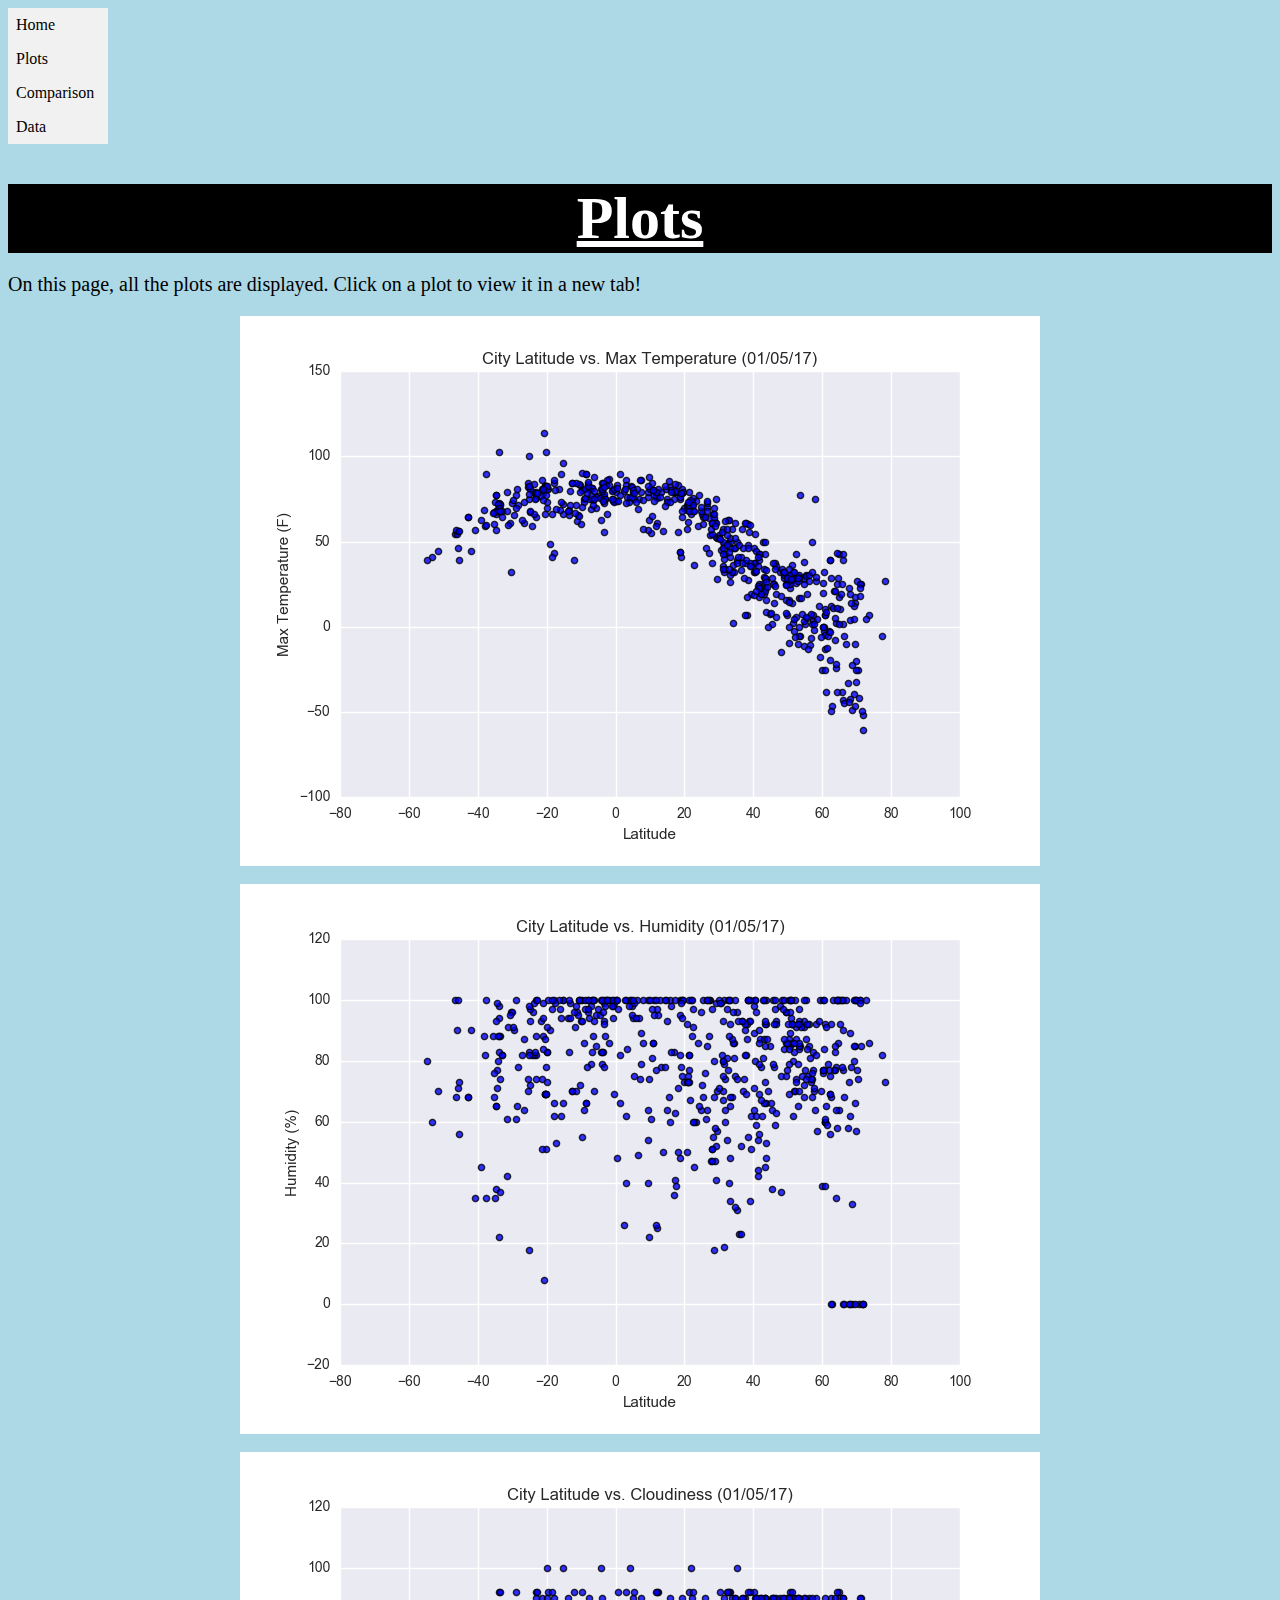
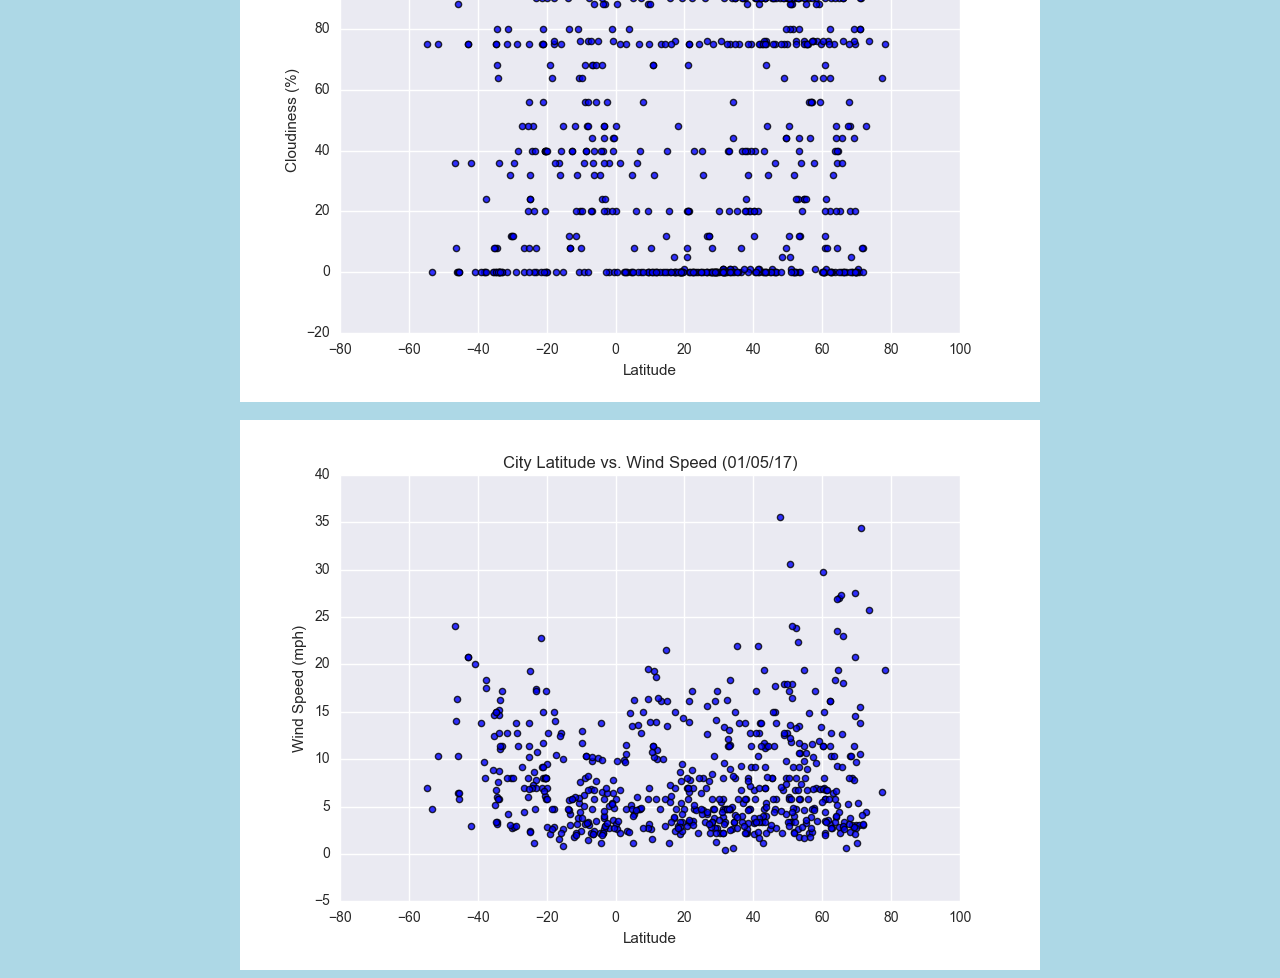
<file: plots.html>
<!DOCTYPE html>
 <link rel="stylesheet" type="text/css" href="style.css">
 <!-- comments-->
 
 <html lang = "en-us">
	<head>
		<meta charset="UTF-8">
		<title>Plots</title>
	</head>
	<ul>
		<li><a href="index.html">Home</a></li>
		<li><a href="plots.html">Plots</a></li>
		<li><a href="compare.html">Comparison</a></li>
		<li><a href="data.html">Data</a></li>
	</ul>
	
	<h1> Plots </h1>
	<p> On this page, all the plots are displayed. Click on a plot to view it in a new tab!</p>
	
	<a href="Resources/assets/images/Fig1.png" target = "_blank">
	<img src = "Resources/assets/images/Fig1.png" />
	</a>
	<br>
	<a href="Resources/assets/images/Fig2.png" target = "_blank">
	<img src = "Resources/assets/images/Fig2.png" />
	</a>
	<br>
	<a href="Resources/assets/images/Fig3.png" target = "_blank">
	<img src = "Resources/assets/images/Fig3.png" />
	</a>
	<br>
	<a href="Resources/assets/images/Fig4.png" target = "_blank">
	<img src = "Resources/assets/images/Fig4.png" />
	</a>
</file>
<file: style.css>
h1 {
	margin-bottom: 15px;
	font-size: 60px;
	color: white;
	background-color: black;
	text-align: center;
	text-decoration: underline;
}

h2 {
	margin-bottom: 15px;
	font-size: 70px;
	color: white;
	background-color: black;
	text-align: center;
}


p {
	font-size: 20px;
}

img {
	display: block;
	margin-left: auto;
	margin-right: auto;
}

body {
	background-color: lightblue;
}


ul {
	list-style-type: none;
	margin: 0;
	padding: 0;
	width: 100px;
	background-color: #f1f1f1;
	}
	
li a {
		display: block;
		color: #000;
		padding: 8px 8px;
		text-decoration: none;
		}
</file>
